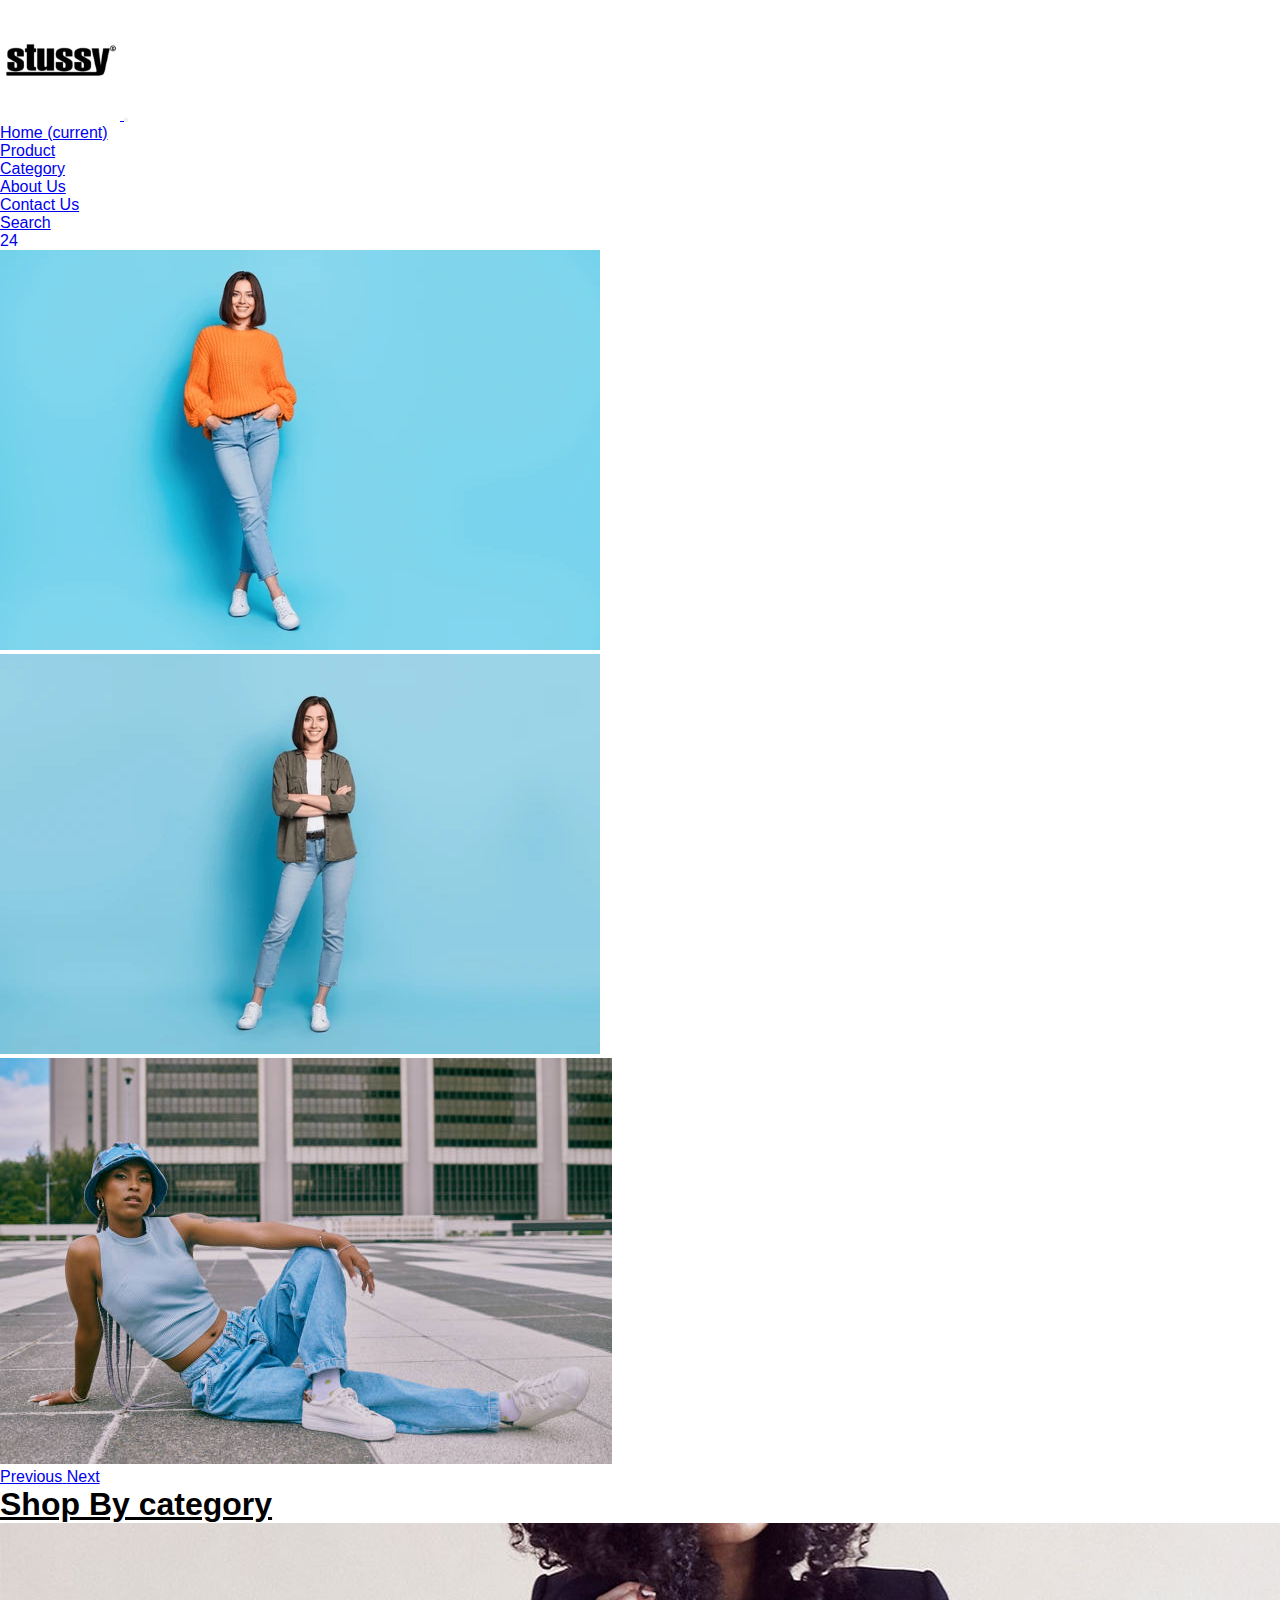
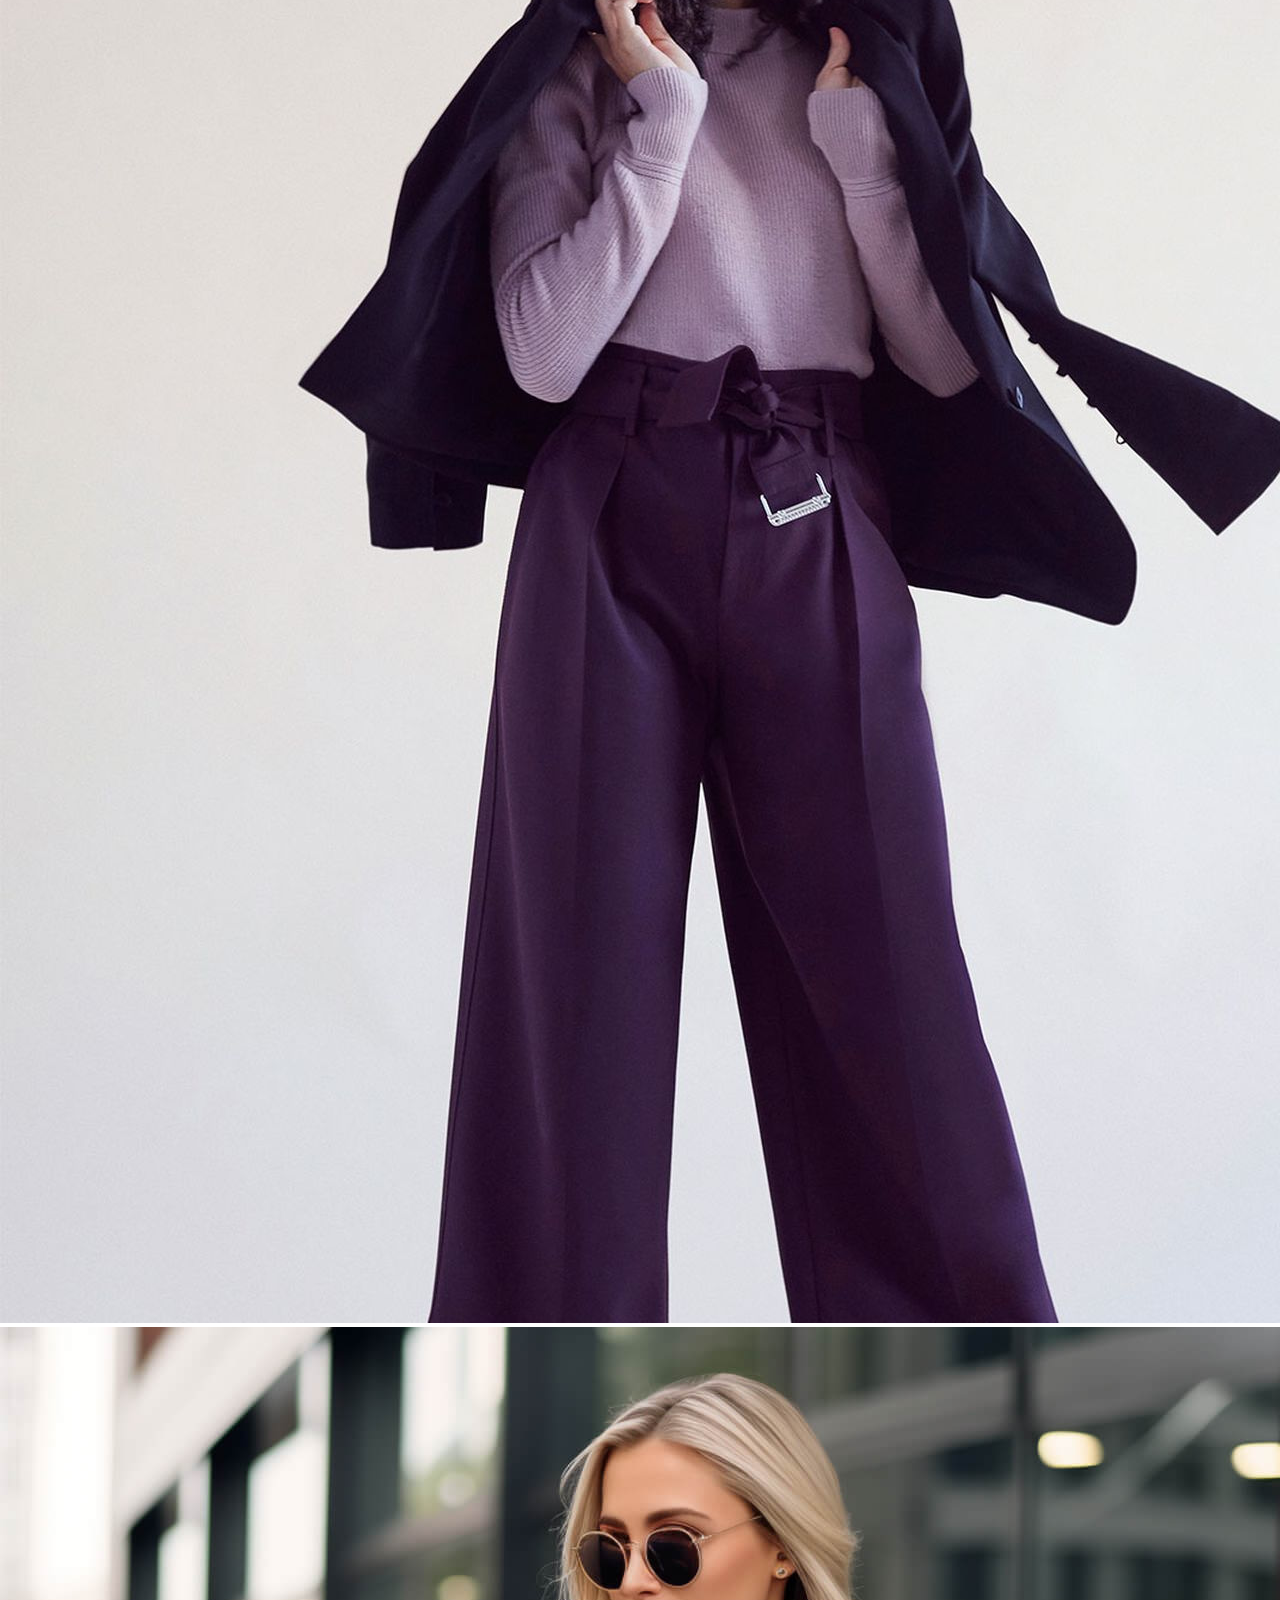
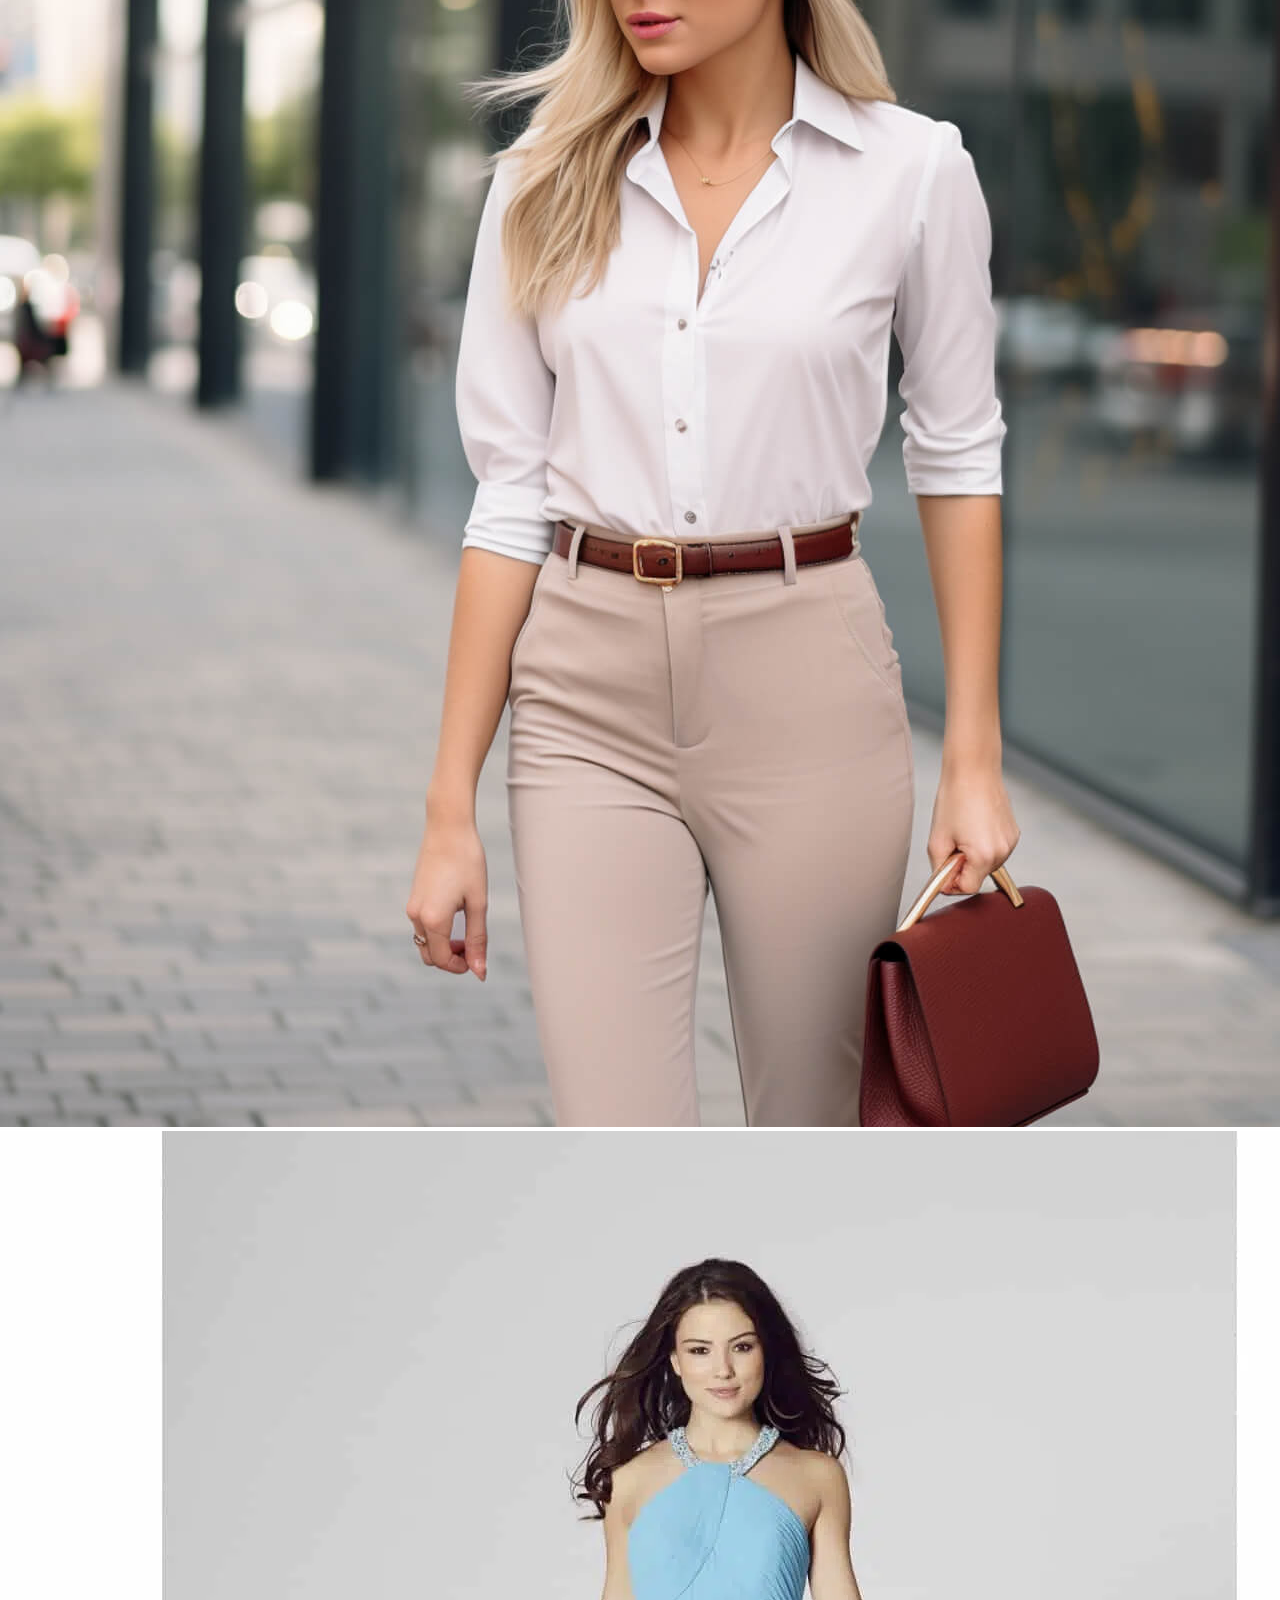
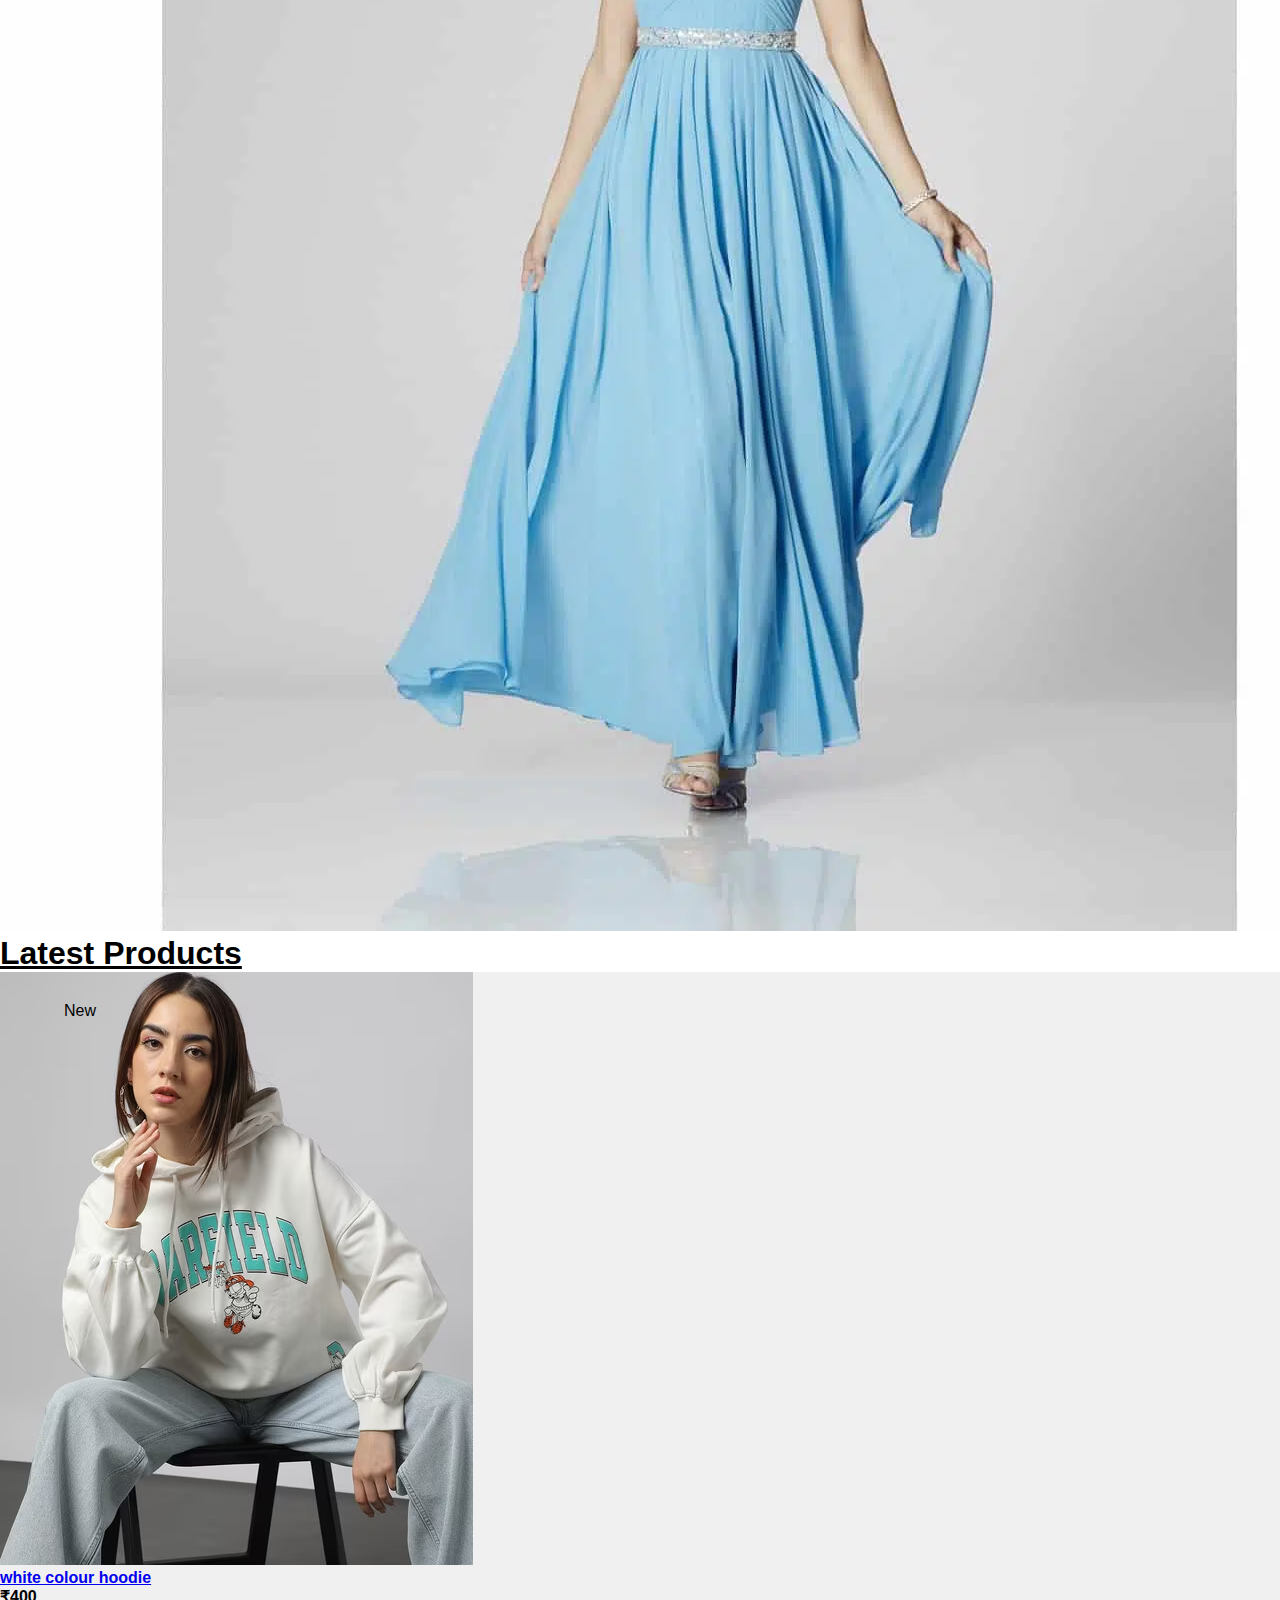
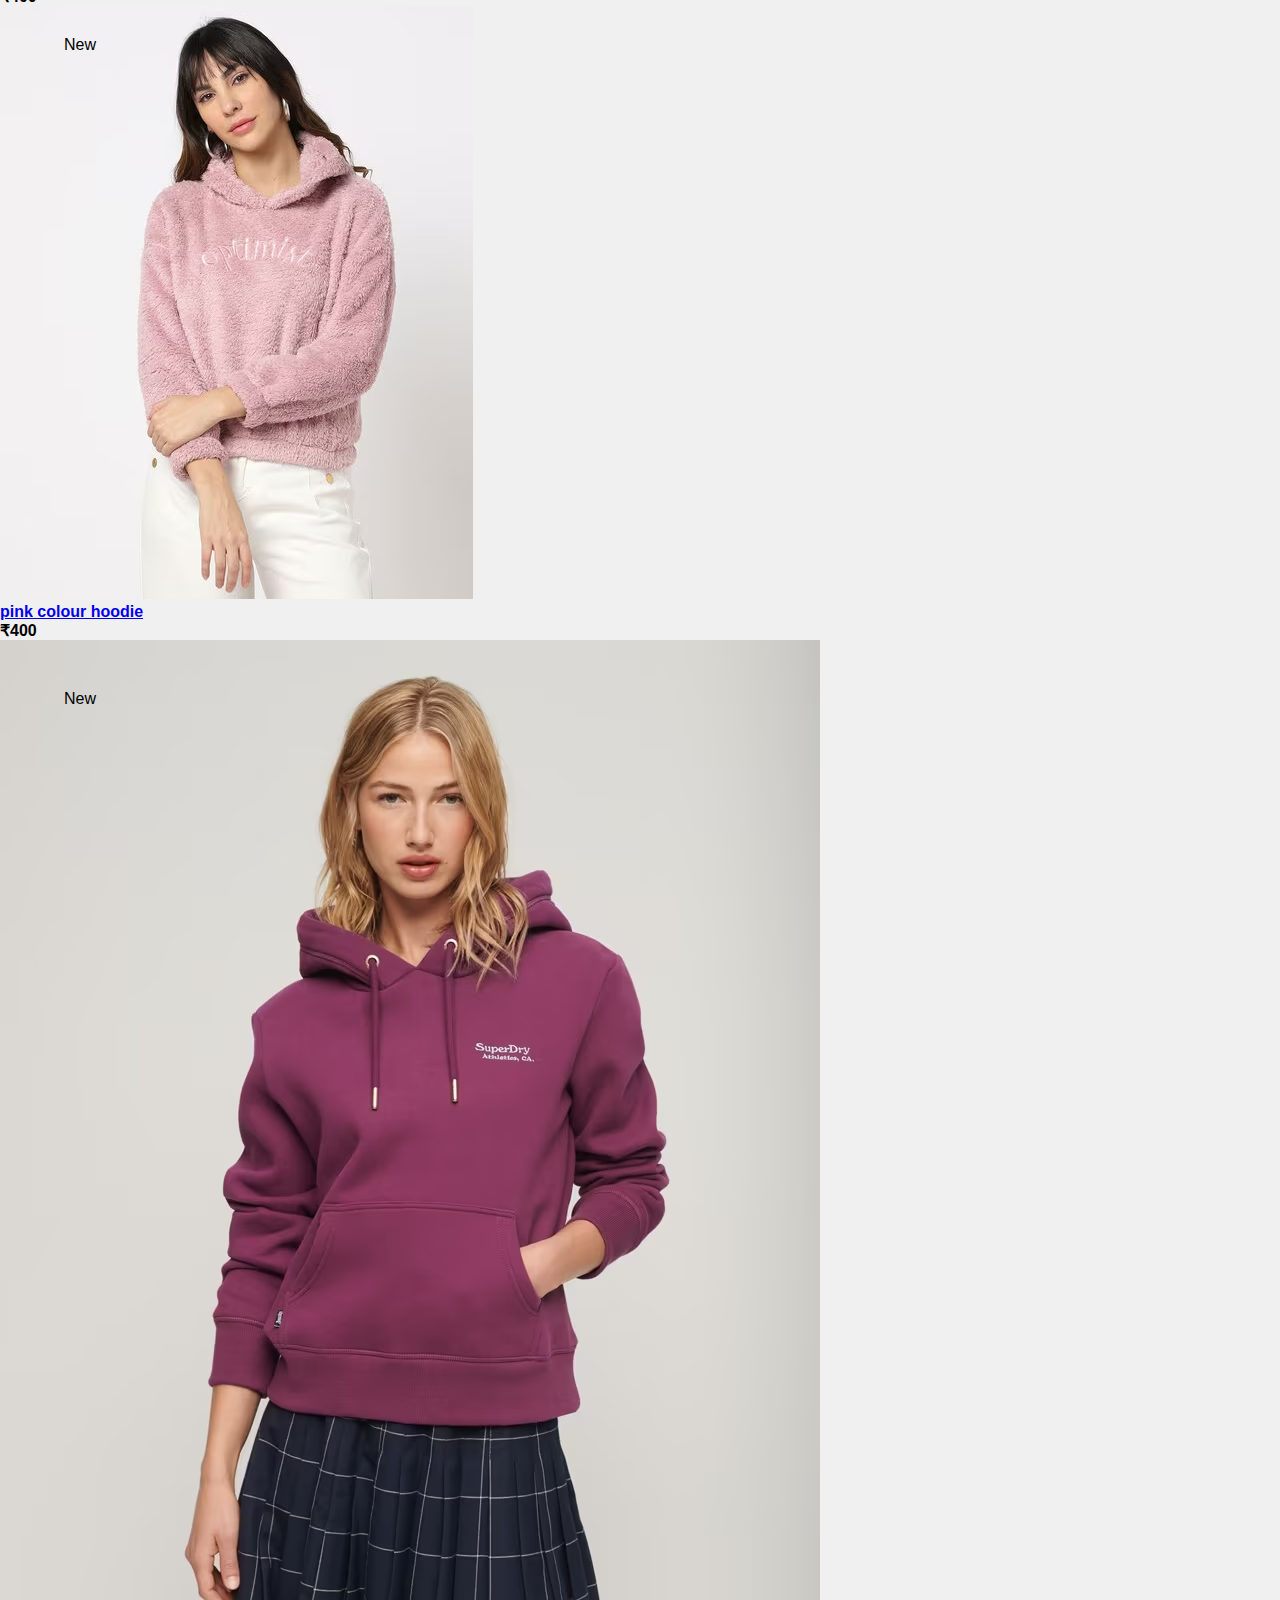
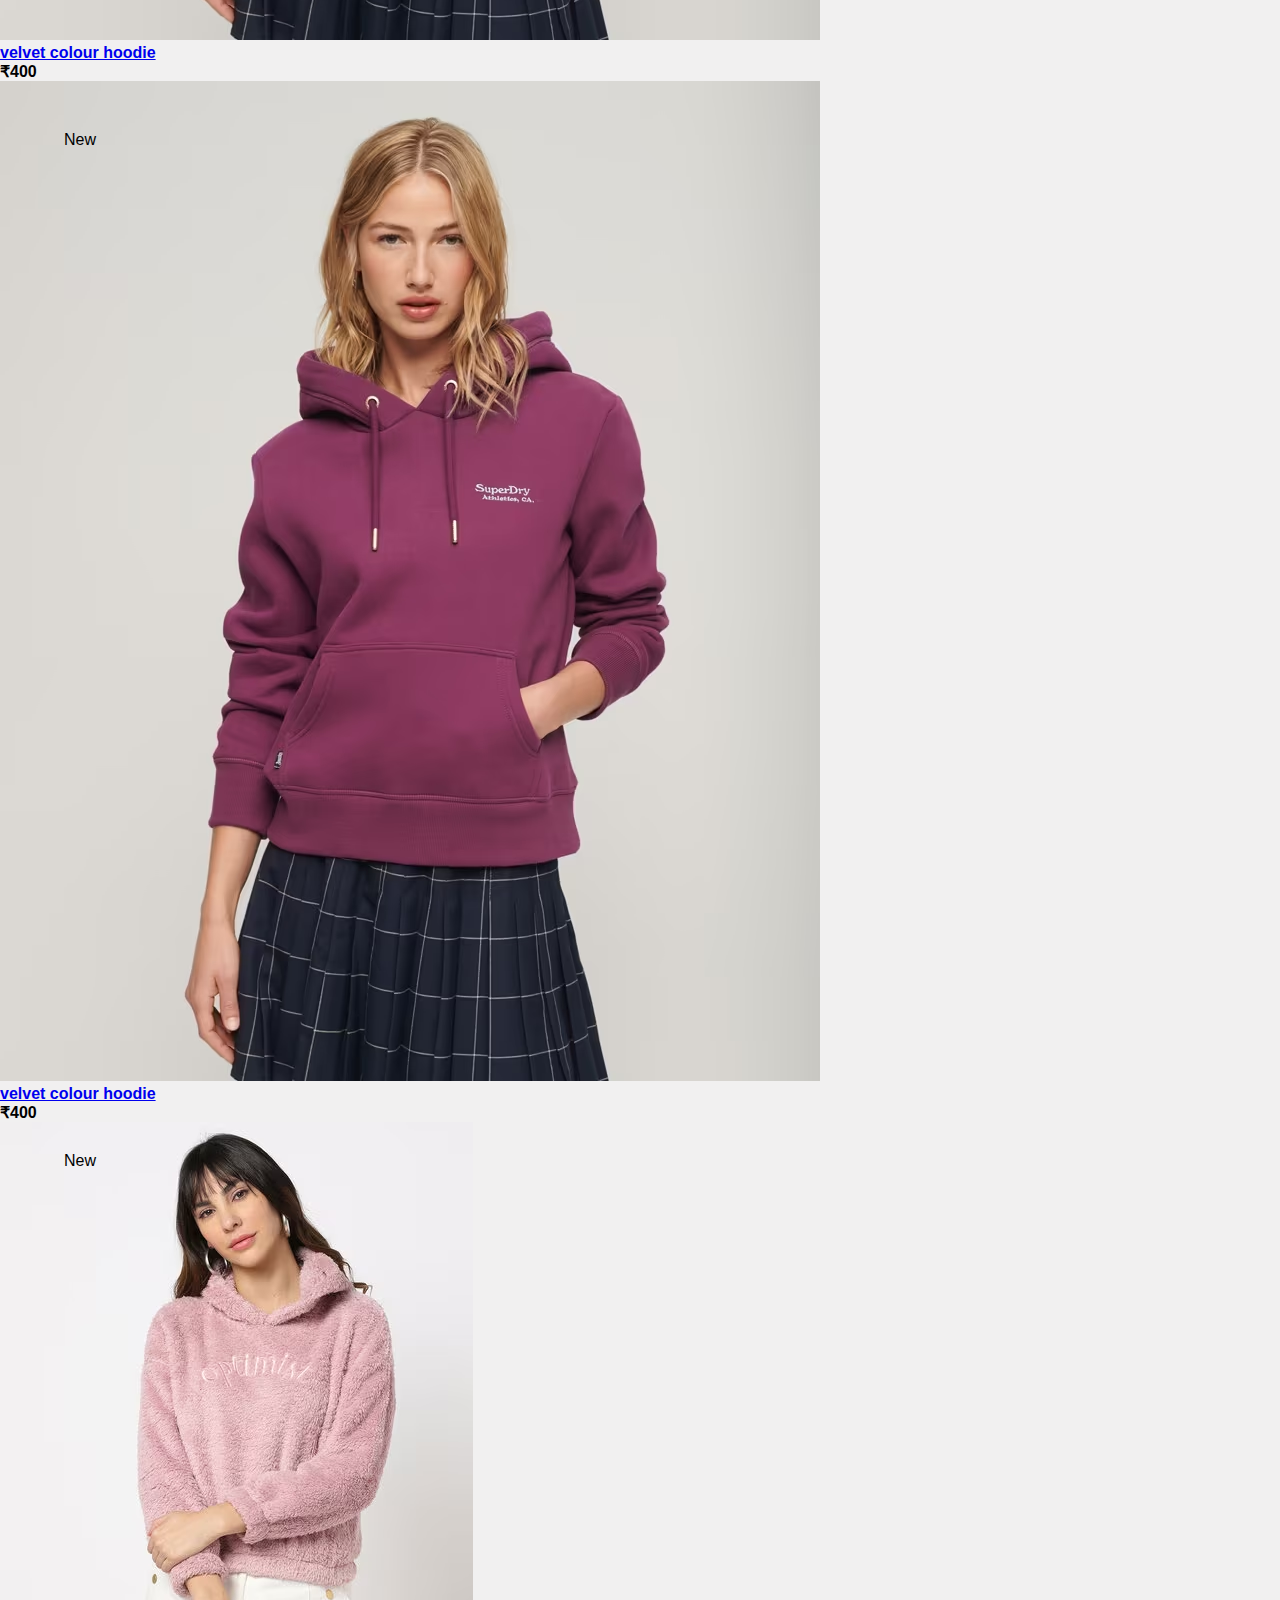
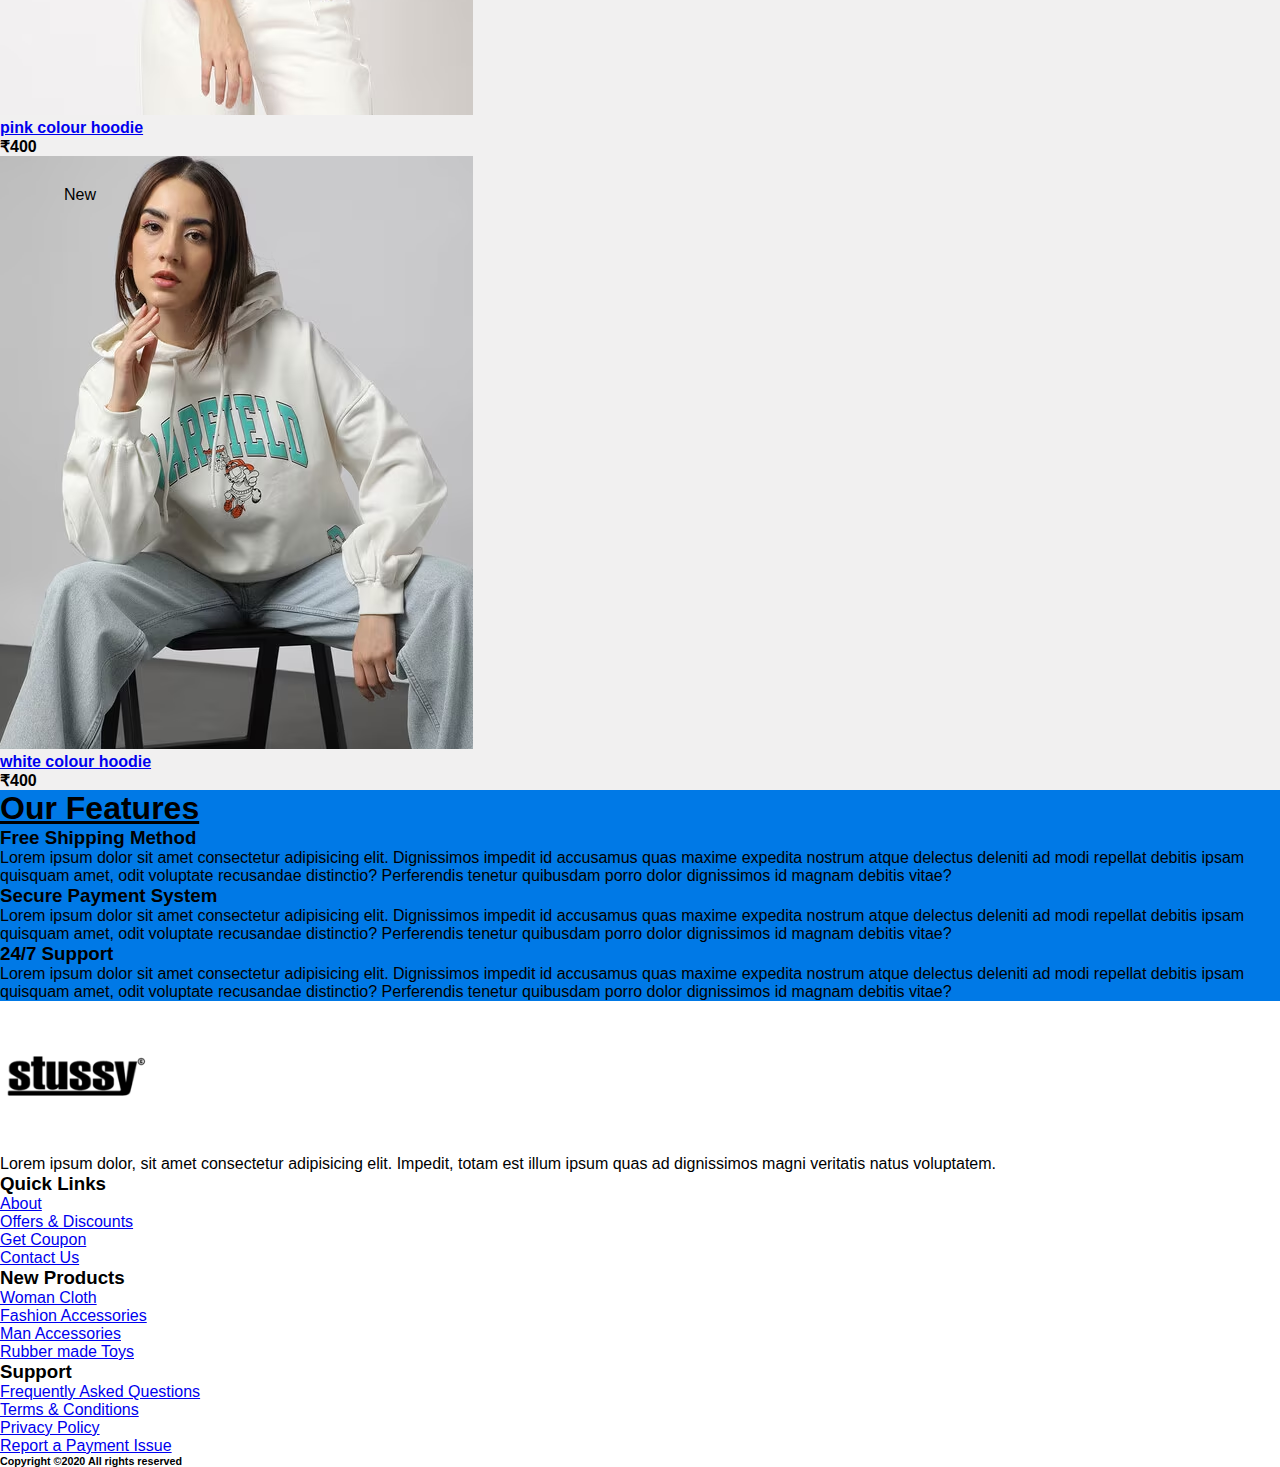
<file: E-commerce website/index.html>
<!doctype html>
<html lang="en">
  <head>
    <!-- Required meta tags -->
    <meta charset="utf-8">
    <meta name="viewport" content="width=device-width, initial-scale=1, shrink-to-fit=no">

    <!-- style.css For Custom Styling -->
    <link rel="stylesheet" href="assets/css/style.css">

    <!-- Bootstrap CSS -->
    <link rel="stylesheet" href="https://cdn.jsdelivr.net/npm/bootstrap@4.5.3/dist/css/bootstrap.min.css" integrity="sha384-TX8t27EcRE3e/ihU7zmQxVncDAy5uIKz4rEkgIXeMed4M0jlfIDPvg6uqKI2xXr2" crossorigin="anonymous">

    <!-- fontawesome cdn For Icons -->
    <link rel="stylesheet" href="https://cdnjs.cloudflare.com/ajax/libs/font-awesome/5.10.0/css/all.min.css"
    integrity="sha512-PgQMlq+nqFLV4ylk1gwUOgm6CtIIXkKwaIHp/PAIWHzig/lKZSEGKEysh0TCVbHJXCLN7WetD8TFecIky75ZfQ=="
    crossorigin="anonymous" />
    <title>E-commerce</title>
  </head>

  <body id="top">
    <!-- ==============header menu section starts here============== -->
    <section class="header_menu" id="header_menu">
      <div class="container-fluid px-0 shadow">
        <nav class="navbar navbar-expand-lg navbar-light bg-light py-3 ">
          <a class="navbar-brand pl-5 pl-small-0" href="index.html">
            <img src="assets/images/stussy-logo-black-and-white-1.png" class="img-fluid" width="120px" alt="logo">
          </a>
          <button class="navbar-toggler" type="button" data-toggle="collapse" data-target="#navbarSupportedContent" aria-controls="navbarSupportedContent" aria-expanded="false" aria-label="Toggle navigation">
            <span class="navbar-toggler-icon"></span>
          </button>

          <div class="collapse navbar-collapse" id="navbarSupportedContent">
            <ul class="navbar-nav mx-auto">
              <li class="nav-item active">
                <a class="nav-link" href="index.html">Home <span class="sr-only">(current)</span></a>
              </li>
              <li class="nav-item">
                <a class="nav-link" href="product.html">Product</a>
              </li>
              <li class="nav-item">
                <a class="nav-link" href="category.html">Category</a>
              </li>
              <li class="nav-item">
                <a class="nav-link" href="about.html">About Us</a>
              </li>
              <li class="nav-item">
                <a class="nav-link" href="contact.html">Contact Us</a>
              </li>
              <!-- <li class="nav-item dropdown">
                <a class="nav-link dropdown-toggle" href="#" id="navbarDropdown" role="button" data-toggle="dropdown" aria-haspopup="true" aria-expanded="false">
                  Dropdown
                </a>
                <div class="dropdown-menu" aria-labelledby="navbarDropdown">
                  <a class="dropdown-item" href="#">Action</a>
                  <a class="dropdown-item" href="#">Another action</a>
                  <div class="dropdown-divider"></div>
                  <a class="dropdown-item" href="#">Something else here</a>
                </div>
              </li> -->
            </ul>
            <div class="search mr-3">
              <a href="search.html" class="btn btn-sm btn-outline-primary">
              Search
              </a>
            </div>
            <div class="cart">
              <a href="cart.html">
                <i class="fas fa-shopping-cart fa-2x"></i>
                <span class="badge badge-pill badge-primary">24</span>
              </a>
            </div>
          </div>
        </nav>
      </div>
    </section>
    <!-- ==============header menu section ends here============== -->

    <!-- ============== carousel section starts here============== -->
    <section class="header_carousel" id="header_carousel">
      <div id="carouselExampleControls" class="carousel slide" data-ride="carousel">
        <div class="carousel-inner">
          <div class="carousel-item active">
            <img class="d-block w-100" src="assets\images\slide1.webp" alt="First slide">
          </div>
          <div class="carousel-item">
            <img class="d-block w-100" src="assets\images\slide2.webp" alt="Second slide">
          </div>
          <div class="carousel-item">
            <img class="d-block w-100" src="assets\images\slide3.jpg" alt="Third slide">
          </div>
        </div>
        <a class="carousel-control-prev" href="#carouselExampleControls" role="button" data-slide="prev">
          <span class="carousel-control-prev-icon" aria-hidden="true"></span>
          <span class="sr-only">Previous</span>
        </a>
        <a class="carousel-control-next" href="#carouselExampleControls" role="button" data-slide="next">
          <span class="carousel-control-next-icon" aria-hidden="true"></span>
          <span class="sr-only">Next</span>
        </a>
      </div>
    </section>
    <!-- ============== carousel section starts here============== -->

    <!-- ==============shop by category starts here============== -->
    <section class="shop_by_category py-5 my-5" id="shop_by_category">
      <div class="container-fluid">
        <div class="section_title text-center mb-5">
          <h1 class="text-capitalize">Shop By category</h1>
        </div>
        <div class="row">
          <div class="col-md-4 col-12">
            <div class="card bg-dark text-white">
              <a href="category.html">
                <img class="card-img img img-fluid" src="assets\images\category1.jpg" alt="Card image">
              </a>
            </div>
            </div>
            <div class="col-md-4 col-12 mt-small-5 mb-small-5">
            <div class="card bg-dark text-white">
            <a href="category.html">
              <img class="card-img img img-fluid" src="assets\images\category2.jpg" alt="Card image">
            </a>
          </div>
          </div>
          <div class="col-md-4 col-12">
          <div class="card bg-dark text-white">
          <a href="category.html">
            <img class="card-img img img-fluid" src="assets\images\category3.webp" alt="Card image">
          </a>
         </div>
        </div>
       </div>
      </div>
     </section>
        <!-- ==============shop by category ends here============== -->

        <!-- ==============products starts here============== -->
         <section class="products py-5 my-5 bg-light" id="products">
          <div class="container ">
           <div class="section_title text-center mb-5">
            <h1 class="text-capitalize">Latest Products</h1>
           </div>
           <div class="row mb-5">
            <div class="col-md-4 col-12">
             <div class="single_product shadow text-center p-1">
              <div class="product_img">
                <a href="product_detail.html"><img src="assets\images\product1.avif" class="img img-fluid" alt=""></a>
                <div class="new_product">
                  <span class="badge py-2 px-3 badge-pill badge-danger">New</span>
                </div>
              </div>
              <div class="product-caption my-3">
                <div class="product-ratting">
                <i class="fas fa-star"></i>
                <i class="fas fa-star"></i>
                <i class="fas fa-star"></i>
                <i class="far fa-star low-star"></i>
                <i class="far fa-star low-star"></i>
              </div>
              <h4><a href="product_detail.html">white colour hoodie</a></h4>
              <div class="price">
              <b><span class="mr-1">₹</span><span>400</span></b>
            </div>
           </div>
          </div>
         </div>
         <div class="col-md-4 col-12">
          <div class="single_product shadow text-center p-1 mt-small-5 mb-small-5">
           <div class="product_img">
            <a href="product_detail.html"><img src="assets\images\product2.avif" class="img img-fluid" alt=""></a>
            <div class="new_product">
              <span class="badge py-2 px-3 badge-pill badge-danger">New</span>
              </div>
             </div>
             <div class="product-caption my-3">
              <div class="product-ratting">
               <i class="far fa-star"></i>
               <i class="far fa-star"></i>
               <i class="far fa-star"></i>
               <i class="far fa-star low-star"></i>
               <i class="far fa-star low-star"></i>
              </div>
              <h4><a href="product_detail.html">pink colour hoodie</a></h4>
              <div class="price">
                <b><span class="mr-1">₹</span><span>400</span></b>
               </div>
              </div>
             </div>
            </div>
            <div class="col-md-4 col-12">
             <div class="single_product shadow text-center p-1">
              <div class="product_img">
                <a href="product_detail.html"><img src="assets\images\product3.avif" class="img img-fluid" alt=""></a>
                <div class="new_product">
                  <span class="badge py-2 px-3 badge-pill badge-danger">New</span>
                 </div>
                </div>
                <div class="product-caption my-3">
                  <div class="product-ratting">
                   <i class="far fa-star"></i>
                   <i class="far fa-star"></i>
                   <i class="far fa-star"></i>
                   <i class="far fa-star low-star"></i>
                   <i class="far fa-star low-star"></i>
                </div>
                  <h4><a href="product_detail.html">velvet colour hoodie</a></h4>
                  <div class="price">
                   <b><span class="mr-1">₹</span><span>400</span></b>
                  </div>
                 </div>
                </div>
               </div>
              </div>
              <div class="row">
               <div class="col-md-4 col-12">
                <div class="single_product shadow text-center p-1">
                  <div class="product_img">
                    <a href="product_detail.html"><img src="assets\images\product3.avif" class="img img-fluid" alt=""></a>
                    <div class="new_product">
                      <span class="badge py-2 px-3 badge-pill badge-danger">New</span>
                      </div>
                     </div>
                     <div class="product-caption my-3">
                      <div class="product-ratting">
                       <i class="far fa-star"></i>
                       <i class="far fa-star"></i>
                       <i class="far fa-star"></i>
                       <i class="far fa-star low-star"></i>
                       <i class="far fa-star low-star"></i>
                      </div>
                      <h4><a href="product_detail.html">velvet colour hoodie</a></h4>
                      <div class="price">
                       <b><span class="mr-1">₹</span><span>400</span></b>
                      </div>
                     </div>
                    </div>
                   </div>
                   <div class="col-md-4 col-12">
                    <div class="single_product shadow text-center p-1 mt-small-5 mb-small-5">
                      <div class="product_img">
                        <a href="product_detail.html"><img src="assets\images\product2.avif" class="img img-fluid" alt=""></a>
                        <div class="new_product">
                         <span class="badge py-2 px-3 badge-pill badge-danger">New</span>
                        </div>
                       </div>
                       <div class="product-caption my-3">
                        <div class="product-ratting">
                         <i class="far fa-star"></i>
                         <i class="far fa-star"></i>
                         <i class="far fa-star"></i>
                         <i class="far fa-star low-star"></i>
                         <i class="far fa-star low-star"></i>
                        </div>
                        <h4><a href="product_detail.html">pink colour hoodie</a></h4>
                        <div class="price">
                         <b><span class="mr-1">₹</span><span>400</span></b>
                        </div>
                       </div>
                      </div>
                     </div>
                     <div class="col-md-4 col-12">
                      <div class="single_product shadow text-center p-1">
                        <div class="product_img">
                          <a href="product_detail.html"><img src="assets\images\product1.avif" class="img img-fluid" alt=""></a>
                          <div class="new_product">
                            <span class="badge py-2 px-3 badge-pill badge-danger">New</span>
                            </div>
                           </div>
                           <div class="product-caption my-3">
                            <div class="product-ratting">
                             <i class="far fa-star"></i>
                             <i class="far fa-star"></i>
                             <i class="far fa-star"></i>
                             <i class="far fa-star low-star"></i>
                             <i class="far fa-star low-star"></i>
                            </div>
                            <h4><a href="product_detail.html">white colour hoodie</a></h4>
                            <div class="price">
                             <b><span class="mr-1">₹</span><span>400</span></b>
                            </div>
                           </div>
                          </div>
                         </div>
                        </div>
                       </div>
                      </section>
                      <!-- ==============products ends here============== -->

                      <!-- ==============feature starts here============== -->
                      <section class="feature py-5 mt-5" id="feature">
                       <div class="container">
                        <div class="section_title text-center mb-5">
                         <h1 class="text-capitalize">Our Features</h1>
                        </div>
                        <div class="row text-white">
                         <div class="col-md-4 col-12 shadow p-3">
                          <div class="text-center">
                           <div class="mb-4">
                            <i class="fas fa-shipping-fast fa-3x mb-3 pt-2"></i>
                            <div>
                             <h3>Free Shipping Method</h3>
                            </div>
                           </div>
                           <div>
                            Lorem ipsum dolor sit amet consectetur adipisicing elit. Dignissimos impedit id
                  accusamus quas maxime
                            expedita nostrum atque delectus deleniti ad modi repellat debitis ipsam
                  quisquam amet, odit voluptate
                            recusandae distinctio? Perferendis tenetur quibusdam porro dolor dignissimos
                  id magnam debitis vitae?
                           </div>
                          </div>
                         </div>
                         <div class="col-md-4 col-12 shadow p-3 mt-small-5 mb-small-5">
                          <div class="text-center">
                           <div class="mb-4">
                            <i class="fas fa-lock fa-3x mb-3 pt-2"></i>
                            <div>
                             <h3>Secure Payment System</h3>
                            </div>
                           </div>
                           <div>
                            Lorem ipsum dolor sit amet consectetur adipisicing elit. Dignissimos impedit id
                  accusamus quas maxime
                            expedita nostrum atque delectus deleniti ad modi repellat debitis ipsam
                  quisquam amet, odit voluptate
                            recusandae distinctio? Perferendis tenetur quibusdam porro dolor dignissimos
                  id magnam debitis vitae?
                           </div>
                          </div>
                         </div>
                         <div class="col-md-4 col-12 shadow p-3">
                          <div class="text-center">
                           <div class="mb-4">
                            <i class="fas fa-headphones fa-3x mb-3 pt-2"></i>
                            <div>
                             <h3>24/7 Support</h3>
                            </div>
                           </div>
                           <div>
                            Lorem ipsum dolor sit amet consectetur adipisicing elit. Dignissimos impedit id
                  accusamus quas maxime
                            expedita nostrum atque delectus deleniti ad modi repellat debitis ipsam
                  quisquam amet, odit voluptate
                            recusandae distinctio? Perferendis tenetur quibusdam porro dolor dignissimos
                  id magnam debitis vitae?
                           </div>
                          </div>
                         </div>
                        </div>
                       </div>
                      </section>
                      <!-- ==============feature ends here============== -->

                      <!-- ==============footer starts here============== -->
                      <section class="footer_section pt-5 pb-2" id="footer_section">
                       <footer>
                        <div class="container-fluid">
                         <div class="row">
                          <div class="col-md-3 col-6 pl-5 pl-small-15">
                           <div class="footer_title">
                            <a href="index.html"><img src="assets\images\stussy-logo-black-and-white-1.png" width="150px" class="img img-fluid" alt="logo"></a>
                           </div>
                           <div>
                            Lorem ipsum dolor, sit amet consectetur adipisicing elit. Impedit, totam est
                      illum ipsum quas ad
                            dignissimos magni veritatis natus voluptatem.
                          </div>
                        </div>
                        <div class="col-md-3 col-6">
                          <div class="footer_title pt-3 mb-3">
                           <h3>Quick Links</h3>
                          </div>
                          <div class="footer_links">
                            <ul>
                              <li><a href="about.html">About</a></li>
                              <li><a href="javascript:;">Offers & Discounts</a></li>
                              <li><a href="javascript:;">Get Coupon</a></li>
                              <li><a href="contact.html">Contact Us</a></li>
                              </ul>
                            </div>
                          </div>
                          <div class="col-md-3 col-6">
                            <div class="footer_title pt-3 mb-3">
                             <h3>New Products</h3>
                            </div>
                            <div class="footer_links">
                              <ul>
                                <li><a href="javascript:;">Woman Cloth</a></li>
                                <li><a href="javascript:;">Fashion Accessories</a></li>
                                <li><a href="javascript:;">Man Accessories</a></li>
                                <li><a href="javascript:;">Rubber made Toys</a></li>
                              </ul>
                             </div>
                            </div>
                            <div class="col-md-3 col-6">
                              <div class="footer_title pt-3 mb-3">
                               <h3>Support</h3>
                              </div>
                              <div class="footer_links">
                                <ul>
                                  <li><a href="javascript:;">Frequently Asked Questions</a></li>
                                  <li><a href="javascript:;">Terms & Conditions</a></li>
                                  <li><a href="javascript:;">Privacy Policy</a></li>
                                  <li><a href="javascript:;">Report a Payment Issue</a></li>
                                </ul>
                               </div>
                              </div>
                             </div>
                            </div>
                            <div class="border-top">
                              <h6 class="text-center mt-3">Copyright ©2020 All rights reserved
                              </h6>
                             </div>
                            </footer>
                           </section>
                           <div class="backtop">
                            <a id="button" href="#top" class="btn btn-lg btn-outline-danger" role="button">
                             <i class="fas fa-chevron-up text-dark"></i>
                            </a>
                           </div>
                           <!-- ==============footer ends here============== -->
                                  


    <!-- Optional JavaScript; choose one of the two! -->

    <!-- Option 1: jQuery and Bootstrap Bundle (includes Popper)
    <script src="https://code.jquery.com/jquery-3.5.1.slim.min.js" integrity="sha384-DfXdz2htPH0lsSSs5nCTpuj/zy4C+OGpamoFVy38MVBnE+IbbVYUew+OrCXaRkfj" crossorigin="anonymous"></script>
    <script src="https://cdn.jsdelivr.net/npm/bootstrap@4.5.3/dist/js/bootstrap.bundle.min.js" integrity="sha384-ho+j7jyWK8fNQe+A12Hb8AhRq26LrZ/JpcUGGOn+Y7RsweNrtN/tE3MoK7ZeZDyx" crossorigin="anonymous"></script>
    -->

    <!-- Option 2: jQuery, Popper.js, and Bootstrap JS -->
    <script src="https://code.jquery.com/jquery-3.5.1.slim.min.js" integrity="sha384-DfXdz2htPH0lsSSs5nCTpuj/zy4C+OGpamoFVy38MVBnE+IbbVYUew+OrCXaRkfj" crossorigin="anonymous"></script>
    <script src="https://cdn.jsdelivr.net/npm/popper.js@1.16.1/dist/umd/popper.min.js" integrity="sha384-9/reFTGAW83EW2RDu2S0VKaIzap3H66lZH81PoYlFhbGU+6BZp6G7niu735Sk7lN" crossorigin="anonymous"></script>
    <script src="https://cdn.jsdelivr.net/npm/bootstrap@4.5.3/dist/js/bootstrap.min.js" integrity="sha384-w1Q4orYjBQndcko6MimVbzY0tgp4pWB4lZ7lr30WKz0vr/aWKhXdBNmNb5D92v7s" crossorigin="anonymous"></script>
    
  </body>
</html>
</file>
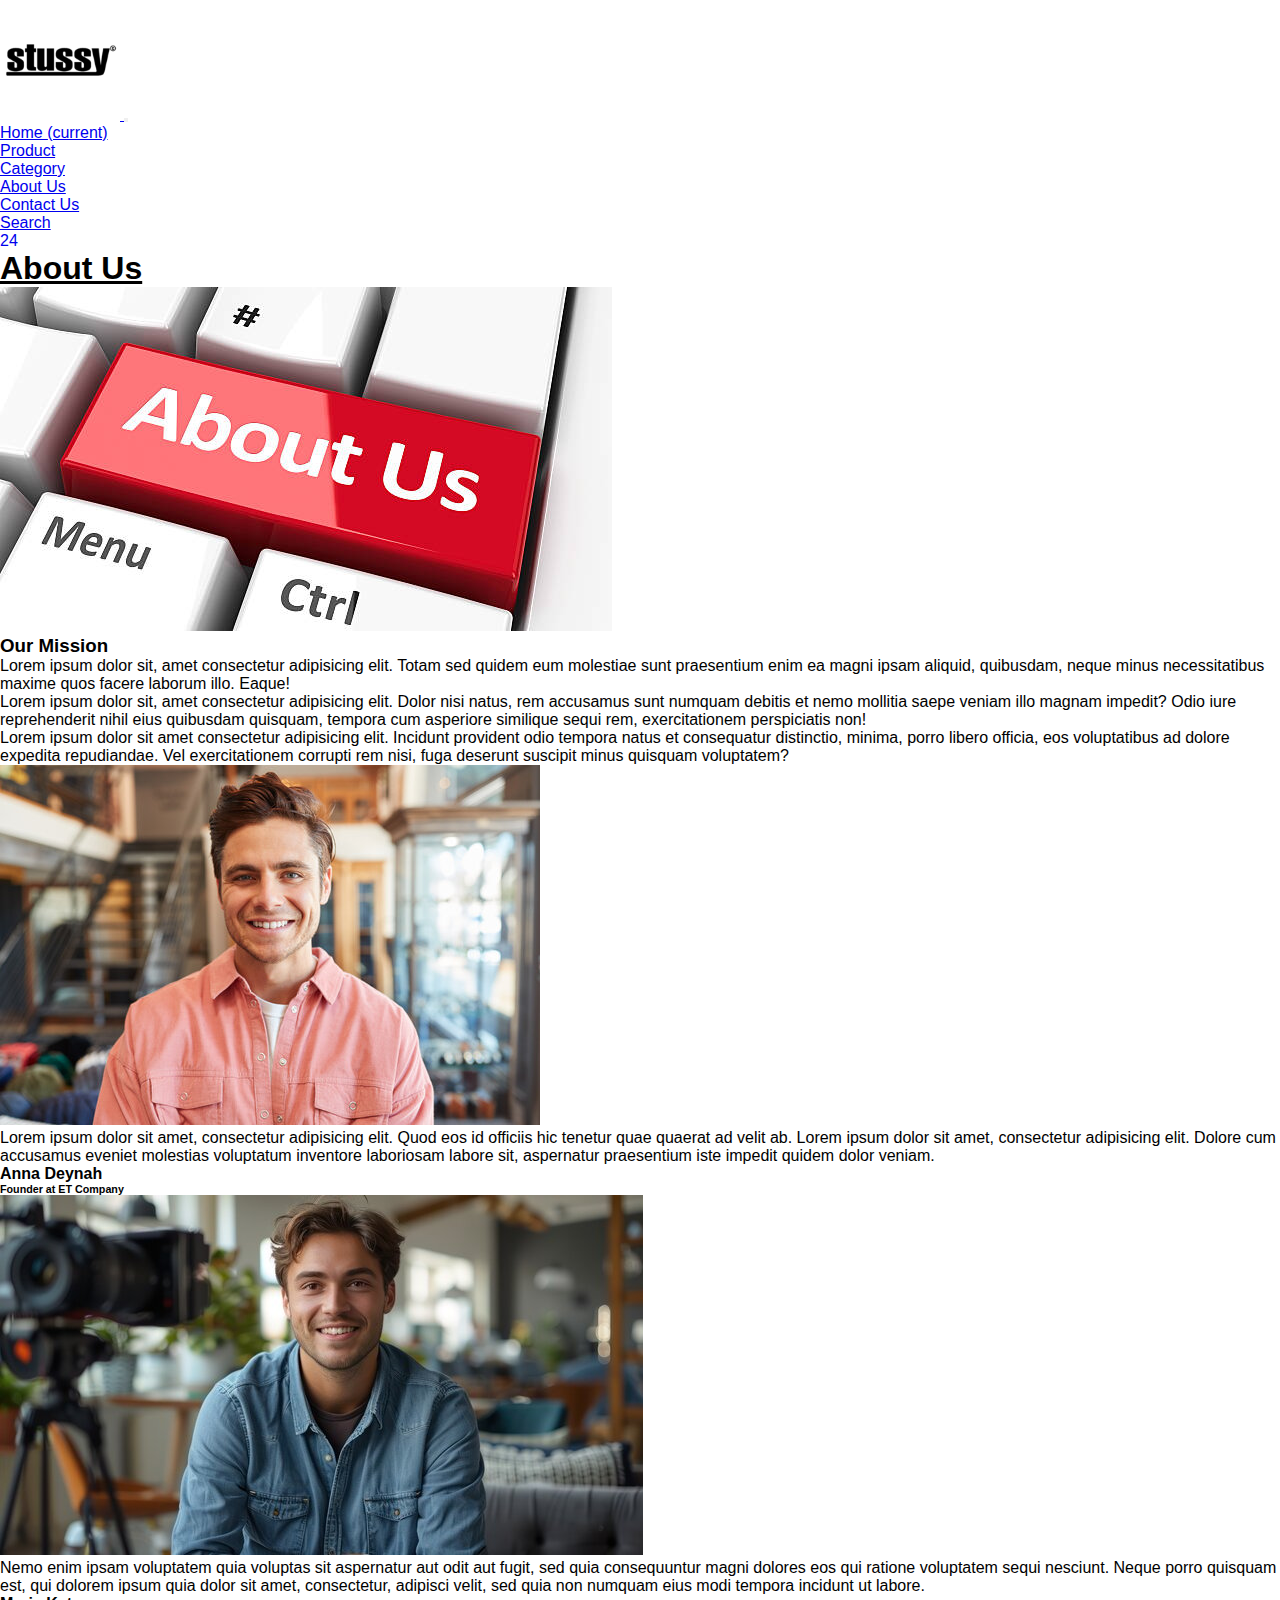
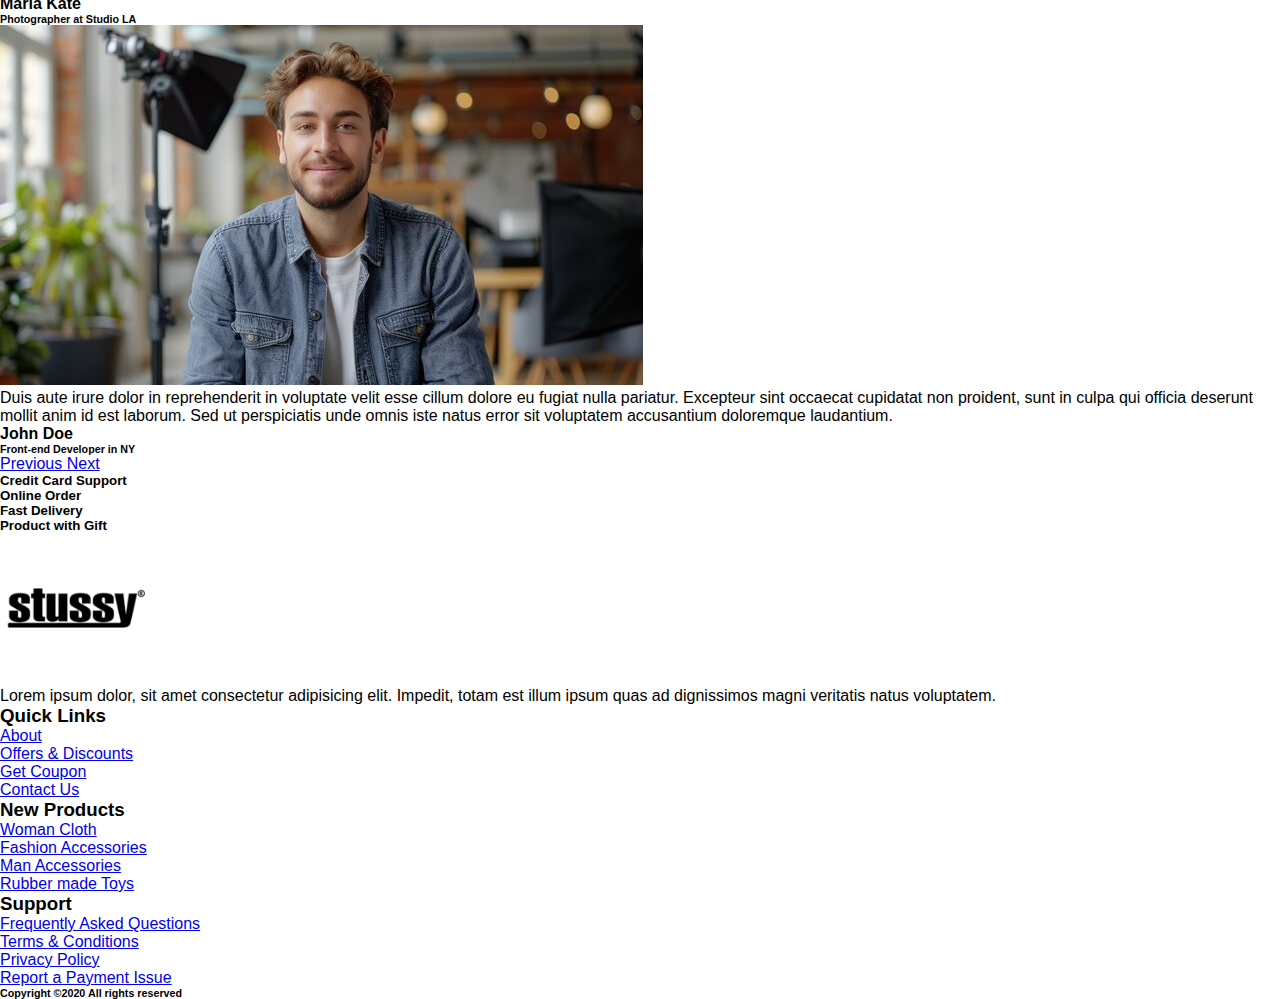
<file: E-commerce website/about.html>
<!doctype html>
<html lang="en">
  <head>
    <!-- Required meta tags -->
    <meta charset="utf-8">
    <meta name="viewport" content="width=device-width, initial-scale=1, shrink-to-fit=no">

    <!-- style.css For Custom Styling -->
    <link rel="stylesheet" href="assets/css/style.css">

    <!-- Bootstrap CSS -->
    <link rel="stylesheet" href="https://cdn.jsdelivr.net/npm/bootstrap@4.5.3/dist/css/bootstrap.min.css" integrity="sha384-TX8t27EcRE3e/ihU7zmQxVncDAy5uIKz4rEkgIXeMed4M0jlfIDPvg6uqKI2xXr2" crossorigin="anonymous">

    <!-- fontawesome cdn For Icons -->
    <link rel="stylesheet" href="https://cdnjs.cloudflare.com/ajax/libs/font-awesome/5.10.0/css/all.min.css"
    integrity="sha512-PgQMlq+nqFLV4ylk1gwUOgm6CtIIXkKwaIHp/PAIWHzig/lKZSEGKEysh0TCVbHJXCLN7WetD8TFecIky75ZfQ=="
    crossorigin="anonymous" />
    <title>E-commerce</title>
  </head>

  <body id="top">
    <!-- ==============header menu section starts here============== -->
    <section class="header_menu" id="header_menu">
      <div class="container-fluid px-0 shadow">
        <nav class="navbar navbar-expand-lg navbar-light bg-light py-3 ">
          <a class="navbar-brand pl-5 pl-small-0" href="index.html">
            <img src="assets/images/stussy-logo-black-and-white-1.png" class="img-fluid" width="120px" alt="logo">
          </a>
          <button class="navbar-toggler" type="button" data-toggle="collapse" data-target="#navbarSupportedContent" aria-controls="navbarSupportedContent" aria-expanded="false" aria-label="Toggle navigation">
            <span class="navbar-toggler-icon"></span>
          </button>

          <div class="collapse navbar-collapse" id="navbarSupportedContent">
            <ul class="navbar-nav mx-auto">
              <li class="nav-item active">
                <a class="nav-link" href="index.html">Home <span class="sr-only">(current)</span></a>
              </li>
              <li class="nav-item">
                <a class="nav-link" href="product.html">Product</a>
              </li>
              <li class="nav-item">
                <a class="nav-link" href="category.html">Category</a>
              </li>
              <li class="nav-item active">
                <a class="nav-link" href="about.html">About Us</a>
              </li>
              <li class="nav-item">
                <a class="nav-link" href="contact.html">Contact Us</a>
              </li>
              <!-- <li class="nav-item dropdown">
                <a class="nav-link dropdown-toggle" href="#" id="navbarDropdown" role="button" data-toggle="dropdown" aria-haspopup="true" aria-expanded="false">
                  Dropdown
                </a>
                <div class="dropdown-menu" aria-labelledby="navbarDropdown">
                  <a class="dropdown-item" href="#">Action</a>
                  <a class="dropdown-item" href="#">Another action</a>
                  <div class="dropdown-divider"></div>
                  <a class="dropdown-item" href="#">Something else here</a>
                </div>
              </li> -->
            </ul>
            <div class="search mr-3">
              <a href="search.html" class="btn btn-sm btn-outline-primary">
              Search
              </a>
            </div>
            <div class="cart">
              <a href="cart.html">
                <i class="fas fa-shopping-cart fa-2x"></i>
                <span class="badge badge-pill badge-primary">24</span>
              </a>
            </div>
          </div>
        </nav>
      </div>
    </section>
    <!-- ==============header menu section ends here============== -->

    <!-- ==============about starts here============== -->
    <section class="about py-5 my-5" id="about">
      <div class="container ">
        <div class="section_title text-center mb-5">
          <h1 class="text-capitalize">About Us</h1>
        </div>
        <div class="row">
          <div class="col-md-6">
            <div class="row">
              <div class="col-md-12">
                <img src="assets\images\about.jpg" class="img img-fluid rounded shadow-lg" alt="about us image">
              </div>
            </div>
          </div>
          <div class="col-md-6">
            <div class="row">
              <div class="col-md-12">
                <div class="title">
                  <h3>Our Mission</h3>
                </div>
                <div class="about_text mt-sm-5">
                  <p>
                    Lorem ipsum dolor sit, amet consectetur adipisicing elit. Totam
sed quidem eum
                    molestiae sunt praesentium enim ea magni ipsam aliquid,
quibusdam, neque minus
                    necessitatibus maxime quos facere laborum illo. Eaque!
                  </p>
                  <p>
                    Lorem ipsum dolor sit, amet consectetur adipisicing elit. Dolor nisi
natus, rem
                    accusamus sunt numquam debitis et nemo mollitia saepe veniam
illo magnam impedit?
                    Odio iure reprehenderit nihil eius quibusdam quisquam, tempora
cum asperiore
                    similique sequi rem, exercitationem perspiciatis non!
                  </p>
                  <p>
                    Lorem ipsum dolor sit amet consectetur adipisicing elit. Incidunt
provident odio
                    tempora natus et consequatur distinctio, minima, porro libero
officia, eos
                    voluptatibus ad dolore expedita repudiandae. Vel exercitationem
corrupti rem nisi,
                    fuga deserunt suscipit minus quisquam voluptatem?
                  </p>
                </p>
              </div>
            </div>
          </div>
        </div>
      </div>
      <div class="row">
        <!-- ==============testimonial starts here============== -->
        <section class="text-center bg-info my-5 py-5 rounded">
          <div class="col-md-10 col-10 mx-auto">
            <!-- Carousel Wrapper -->
            <div id="carousel-example-1" class="carousel slide carousel-fade" data-ride="carousel" data-interval="false">
              <!--Slides-->
              <div class="carousel-inner">
                <!--First slide-->
                <div class="carousel-item active">
                  <div class="testimonial">
                    <!--Avatar-->
                    <div class="avatar mx-auto mb-4">
                      <img src="assets\images\testimonial1.jpg" class="rounded-circle img-fluid" alt="First sample avatar image">
                    </div>
                    <!--Content-->
                    <p>
                        <i class="fas fa-quote-left"></i> Lorem ipsum dolor sit amet,
                        consectetur
                        adipisicing
                        elit. Quod
                        eos
                        id officiis hic tenetur quae quaerat ad velit ab. Lorem ipsum
dolor sit
                        amet,
                        consectetur
                        adipisicing elit. Dolore cum accusamus eveniet molestias
voluptatum
                        inventore
                        laboriosam
                        labore
                        sit, aspernatur praesentium iste impedit quidem dolor
veniam.
                      </p>
                      <h4 class="font-weight-bold">Anna Deynah</h4>
                      <h6 class="font-weight-bold my-3">Founder at ET Company</h6>
                      <!--Review-->
                      <i class="fas fa-star blue-text"> </i>
                      <i class="fas fa-star blue-text"> </i>
                      <i class="fas fa-star blue-text"> </i>
                      <i class="fas fa-star blue-text"> </i>
                      <i class="fas fa-star-half-alt blue-text"> </i>
                    </div>
                  </div>
                  <!--First slide-->
                  <!--Second slide-->
                  <div class="carousel-item">
                    <div class="testimonial">
                      <!--Avatar-->
                      <div class="avatar mx-auto mb-4">
                        <img src="assets\images\testimonial2.jpg" class="rounded-circle img-fluid" alt="Second sample avatar image">
                      </div>
                      <!--Content-->
                      <p>
                        <i class="fas fa-quote-left"></i> Nemo enim ipsam
voluptatem quia
                        voluptas sit
                        aspernatur aut
                        odit
                        aut fugit, sed quia consequuntur magni dolores eos qui
ratione
                        voluptatem sequi
                        nesciunt. Neque
                        porro quisquam est, qui dolorem ipsum quia dolor sit amet,
consectetur,
                        adipisci
                        velit,
                        sed quia
                        non numquam eius modi tempora incidunt ut labore. </p>
                      <h4 class="font-weight-bold">Maria Kate</h4>
                      <h6 class="font-weight-bold my-3">Photographer at Studio LA</h6>
                      <!--Review-->
                      <i class="fas fa-star blue-text"> </i>
                      <i class="fas fa-star blue-text"> </i>
                      <i class="fas fa-star blue-text"> </i>
                      <i class="fas fa-star blue-text"> </i>
                      <i class="fas fa-star blue-text"> </i>
                    </div>
                  </div>
                  <!--Second slide-->
                  <!--Third slide-->
                  <div class="carousel-item">
                    <div class="testimonial">
                      <!--Avatar-->
                      <div class="avatar mx-auto mb-4">
                        <img src="assets\images\testimonial3.jpg" class="rounded-circle img-fluid" alt="Third sample avatar image">
                      </div>
                      <!--Content-->
                      <p>
                        <i class="fas fa-quote-left"></i> Duis aute irure dolor in
reprehenderit
                      in
                      voluptate
                      velit esse
                      cillum dolore eu fugiat nulla pariatur. Excepteur sint occaecat
                      cupidatat non
                      proident,
                      sunt in
                      culpa qui officia deserunt mollit anim id est laborum. Sed ut
                      perspiciatis unde
                      omnis
                      iste natus
                      error sit voluptatem accusantium doloremque
laudantium.</p>
                      <h4 class="font-weight-bold">John Doe</h4>
                      <h6 class="font-weight-bold my-3">Front-end Developer in NY</h6>
                      <!--Review-->
                      <i class="fas fa-star blue-text"> </i>
                      <i class="fas fa-star blue-text"> </i>
                      <i class="fas fa-star blue-text"> </i>
                      <i class="fas fa-star blue-text"> </i>
                      <i class="far fa-star blue-text"> </i>
                    </div>
                  </div>
                  <!--Third slide-->
                </div>
                <!--Slides-->
                <!--Controls-->
                <a class="carousel-control-prev left carousel-control" href="#carousel-example-1" role="button" data-slide="prev">
                  <span class="carousel-control-prev-icon" aria-hidden="true"></span>
                  <span class="sr-only">Previous</span>
                </a>
                <a class="carousel-control-next right carousel-control" href="#carousel-example-1" role="button" data-slide="next">
                  <span class="carousel-control-next-icon" aria-hidden="true"></span>
                  <span class="sr-only">Next</span>
                </a>
                <!--Controls-->
              </div>
              <!-- Carousel Wrapper -->
            </div>
          </section>
          <!-- ==============testimonial ends here============== -->
          </div>
          <div class="row mt-5">
            <div class="col-md-3 col-6">
              <div class="border border-dark rounded shadow text-center p-3">
                <div class="mb-4">
                  <i class="far fa-credit-card fa-3x"></i>
                </div>
                <div>
                  <h5>Credit Card Support</h5>
                </div>
              </div>
            </div>
            <div class="col-md-3 col-6 mt-small-2 mb-small-2">
              <div class="border border-primary rounded shadow text-center p-3">
                <div class="mb-4">
                  <i class="fas fa-laptop fa-3x"></i>
                </div>
                <div>
                  <h5>Online Order</h5>
                </div>
              </div>
            </div>
            <div class="col-md-3 col-6">
              <div class="border border-success rounded shadow text-center p-3">
                <div class="mb-4">
                  <i class="fas fa-shipping-fast fa-3x"></i>
                </div>
                <div>
                  <h5>Fast Delivery</h5>
                </div>
              </div>
            </div>
            <div class="col-md-3 col-6">
              <div class="border border-danger rounded shadow text-center p-3">
                <div class="mb-4">
                  <i class="fas fa-gifts fa-3x"></i>
              </div>
              <div>
                <h5>Product with Gift</h5>
              </div>
            </div>
          </div>
        </div>
      </div>
    </section>
    <!-- ==============about ends here============== -->

    <!-- ==============footer starts here============== -->
<section class="footer_section pt-5 pb-2" id="footer_section">
  <footer>
   <div class="container-fluid">
    <div class="row">
     <div class="col-md-3 col-6 pl-5 pl-small-15">
      <div class="footer_title">
       <a href="index.html"><img src="assets\images\stussy-logo-black-and-white-1.png" width="150px" class="img img-fluid" alt="logo"></a>
      </div>
      <div>
       Lorem ipsum dolor, sit amet consectetur adipisicing elit. Impedit, totam est
 illum ipsum quas ad
       dignissimos magni veritatis natus voluptatem.
     </div>
   </div>
   <div class="col-md-3 col-6">
     <div class="footer_title pt-3 mb-3">
      <h3>Quick Links</h3>
     </div>
     <div class="footer_links">
       <ul>
         <li><a href="about.html">About</a></li>
         <li><a href="javascript:;">Offers & Discounts</a></li>
         <li><a href="javascript:;">Get Coupon</a></li>
         <li><a href="contact.html">Contact Us</a></li>
         </ul>
       </div>
     </div>
     <div class="col-md-3 col-6">
       <div class="footer_title pt-3 mb-3">
        <h3>New Products</h3>
       </div>
       <div class="footer_links">
         <ul>
           <li><a href="javascript:;">Woman Cloth</a></li>
           <li><a href="javascript:;">Fashion Accessories</a></li>
           <li><a href="javascript:;">Man Accessories</a></li>
           <li><a href="javascript:;">Rubber made Toys</a></li>
         </ul>
        </div>
       </div>
       <div class="col-md-3 col-6">
         <div class="footer_title pt-3 mb-3">
          <h3>Support</h3>
         </div>
         <div class="footer_links">
           <ul>
             <li><a href="javascript:;">Frequently Asked Questions</a></li>
             <li><a href="javascript:;">Terms & Conditions</a></li>
             <li><a href="javascript:;">Privacy Policy</a></li>
             <li><a href="javascript:;">Report a Payment Issue</a></li>
           </ul>
          </div>
         </div>
        </div>
       </div>
       <div class="border-top">
         <h6 class="text-center mt-3">Copyright ©2020 All rights reserved
         </h6>
        </div>
       </footer>
      </section>
      <div class="backtop">
       <a id="button" href="#top" class="btn btn-lg btn-outline-danger" role="button">
        <i class="fas fa-chevron-up text-dark"></i>
       </a>
      </div>
      <!-- ==============footer ends here============== -->

      <!-- Optional JavaScript; choose one of the two! -->

<!-- Option 1: jQuery and Bootstrap Bundle (includes Popper)
<script src="https://code.jquery.com/jquery-3.5.1.slim.min.js" integrity="sha384-DfXdz2htPH0lsSSs5nCTpuj/zy4C+OGpamoFVy38MVBnE+IbbVYUew+OrCXaRkfj" crossorigin="anonymous"></script>
<script src="https://cdn.jsdelivr.net/npm/bootstrap@4.5.3/dist/js/bootstrap.bundle.min.js" integrity="sha384-ho+j7jyWK8fNQe+A12Hb8AhRq26LrZ/JpcUGGOn+Y7RsweNrtN/tE3MoK7ZeZDyx" crossorigin="anonymous"></script>
-->

<!-- Option 2: jQuery, Popper.js, and Bootstrap JS -->
<script src="https://code.jquery.com/jquery-3.5.1.slim.min.js" integrity="sha384-DfXdz2htPH0lsSSs5nCTpuj/zy4C+OGpamoFVy38MVBnE+IbbVYUew+OrCXaRkfj" crossorigin="anonymous"></script>
<script src="https://cdn.jsdelivr.net/npm/popper.js@1.16.1/dist/umd/popper.min.js" integrity="sha384-9/reFTGAW83EW2RDu2S0VKaIzap3H66lZH81PoYlFhbGU+6BZp6G7niu735Sk7lN" crossorigin="anonymous"></script>
<script src="https://cdn.jsdelivr.net/npm/bootstrap@4.5.3/dist/js/bootstrap.min.js" integrity="sha384-w1Q4orYjBQndcko6MimVbzY0tgp4pWB4lZ7lr30WKz0vr/aWKhXdBNmNb5D92v7s" crossorigin="anonymous"></script>

 </body>
</html>
</file>
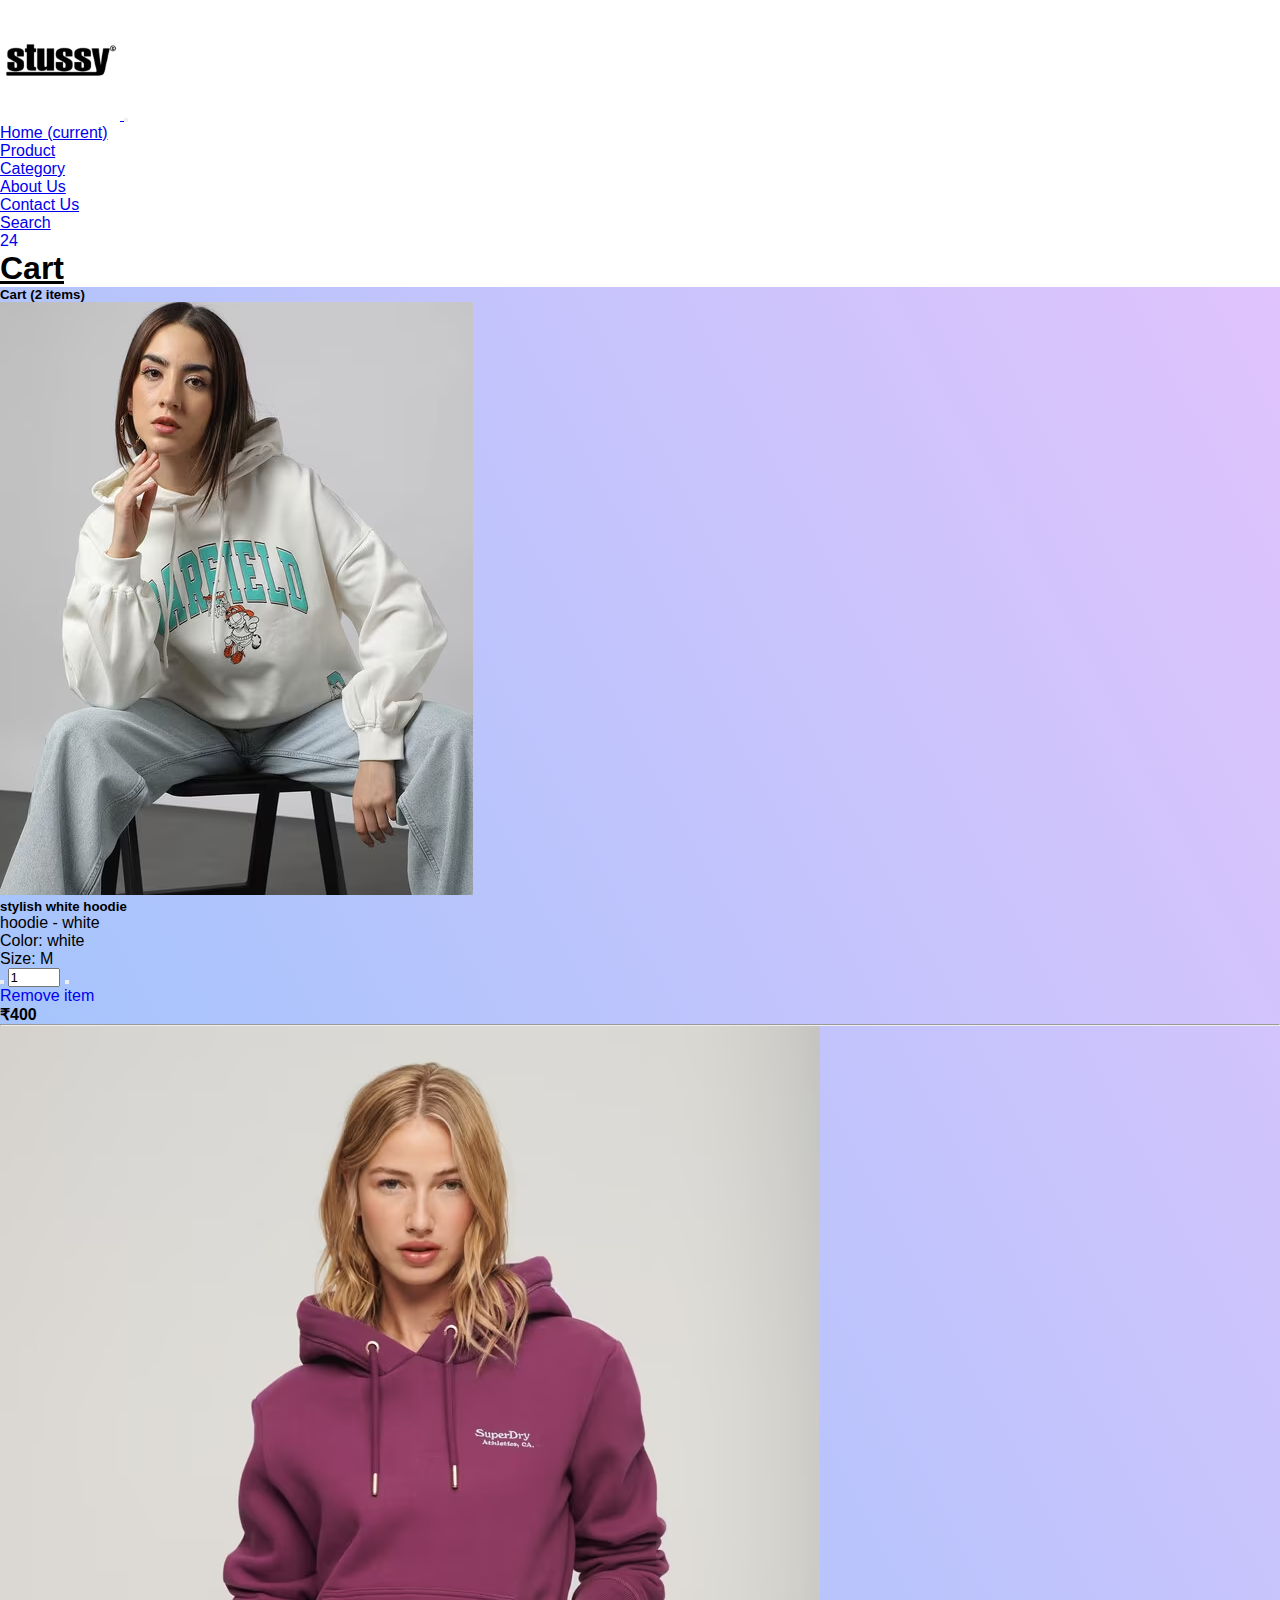
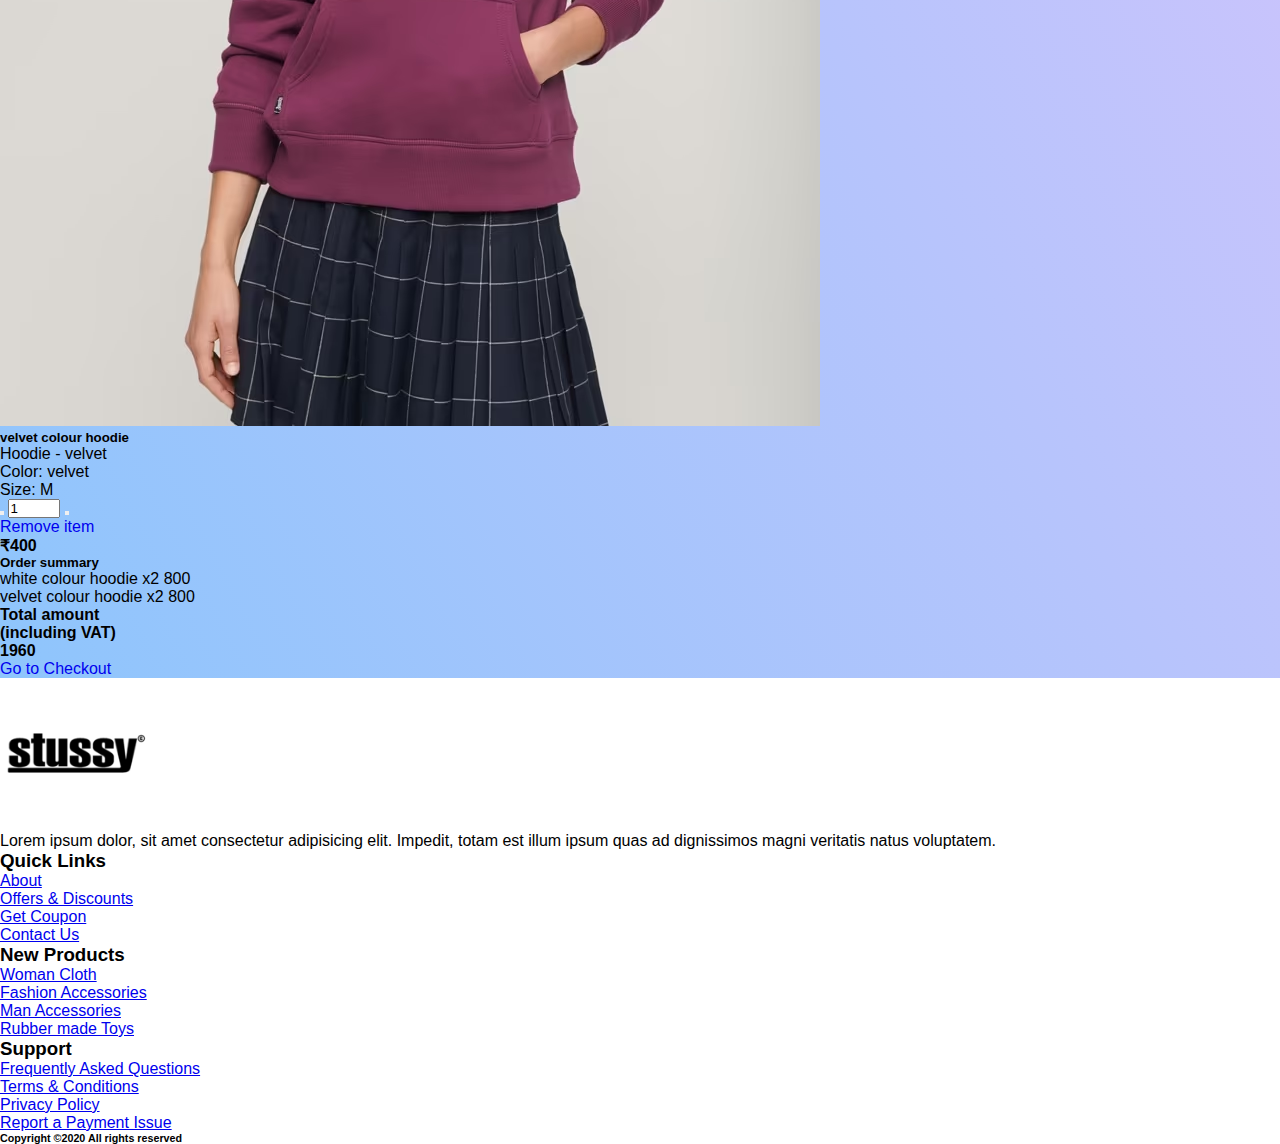
<file: E-commerce website/cart.html>
<!doctype html>
<html lang="en">
  <head>
    <!-- Required meta tags -->
    <meta charset="utf-8">
    <meta name="viewport" content="width=device-width, initial-scale=1, shrink-to-fit=no">

    <!-- style.css For Custom Styling -->
    <link rel="stylesheet" href="assets/css/style.css">

    <!-- Bootstrap CSS -->
    <link rel="stylesheet" href="https://cdn.jsdelivr.net/npm/bootstrap@4.5.3/dist/css/bootstrap.min.css" integrity="sha384-TX8t27EcRE3e/ihU7zmQxVncDAy5uIKz4rEkgIXeMed4M0jlfIDPvg6uqKI2xXr2" crossorigin="anonymous">

    <!-- fontawesome cdn For Icons -->
    <link rel="stylesheet" href="https://cdnjs.cloudflare.com/ajax/libs/font-awesome/5.10.0/css/all.min.css"
    integrity="sha512-PgQMlq+nqFLV4ylk1gwUOgm6CtIIXkKwaIHp/PAIWHzig/lKZSEGKEysh0TCVbHJXCLN7WetD8TFecIky75ZfQ=="
    crossorigin="anonymous" />
    <title>E-commerce</title>
  </head>

  <body id="top">
    <!-- ==============header menu section starts here============== -->
    <section class="header_menu" id="header_menu">
      <div class="container-fluid px-0 shadow">
        <nav class="navbar navbar-expand-lg navbar-light bg-light py-3 ">
          <a class="navbar-brand pl-5 pl-small-0" href="index.html">
            <img src="assets/images/stussy-logo-black-and-white-1.png" class="img-fluid" width="120px" alt="logo">
          </a>
          <button class="navbar-toggler" type="button" data-toggle="collapse" data-target="#navbarSupportedContent" aria-controls="navbarSupportedContent" aria-expanded="false" aria-label="Toggle navigation">
            <span class="navbar-toggler-icon"></span>
          </button>

          <div class="collapse navbar-collapse" id="navbarSupportedContent">
            <ul class="navbar-nav mx-auto">
              <li class="nav-item">
                <a class="nav-link" href="index.html">Home <span class="sr-only">(current)</span></a>
              </li>
              <li class="nav-item">
                <a class="nav-link" href="product.html">Product</a>
              </li>
              <li class="nav-item">
                <a class="nav-link" href="category.html">Category</a>
              </li>
              <li class="nav-item">
                <a class="nav-link" href="about.html">About Us</a>
              </li>
              <li class="nav-item">
                <a class="nav-link" href="contact.html">Contact Us</a>
              </li>
              <!-- <li class="nav-item dropdown">
                <a class="nav-link dropdown-toggle" href="#" id="navbarDropdown" role="button" data-toggle="dropdown" aria-haspopup="true" aria-expanded="false">
                  Dropdown
                </a>
                <div class="dropdown-menu" aria-labelledby="navbarDropdown">
                  <a class="dropdown-item" href="#">Action</a>
                  <a class="dropdown-item" href="#">Another action</a>
                  <div class="dropdown-divider"></div>
                  <a class="dropdown-item" href="#">Something else here</a>
                </div>
              </li> -->
            </ul>
            <div class="search mr-3">
              <a href="search.html" class="btn btn-sm btn-outline-primary">
              Search
              </a>
            </div>
            <div class="cart active">
              <a href="cart.html">
                <i class="fas fa-shopping-cart fa-2x"></i>
                <span class="badge badge-pill badge-primary">24</span>
              </a>
            </div>
          </div>
        </nav>
      </div>
    </section>
    <!-- ==============header menu section ends here============== -->

    <!-- ==============cart starts here============== -->
   <section class="cart py-5 my-5" id="cart">
     <div class="container ">
       <div class="section_title text-center mb-5">
         <h1 class="text-capitalize">Cart</h1>
       </div>
       <div class="row bg_cart_1 rounded">
         <!--Grid column-->
         <div class="col-md-8 border-right">
           <!-- Card -->
           <div class="mb-3">
             <div class="pt-4">
               <h5 class="mb-4">Cart (<span>2</span> items)</h5>
               <div class="row mb-4">
                 <div class="col-md-5 col-lg-3 col-xl-3">
                   <div class="rounded mb-3 mb-md-0">
                    <img class="img-fluid w-100 rounded" src="assets\images\product1.avif" alt="Sample">
                </div>
              </div>
              <div class="col-md-7 col-lg-9 col-xl-9">
                <div>
                  <div class="d-flex justify-content-between">
                    <div>
                      <h5>stylish white hoodie</h5>
                      <p class="mb-3 text-muted text-uppercase small">hoodie - white</p>
                      <p class="mb-2 text-muted text-uppercase small">Color: white</p>
                      <p class="mb-3 text-muted text-uppercase small">Size: M</p>
                    </div>
                    <div>
                      <div class="mb-0 w-100">
                        <button onclick="this.parentNode.querySelector('input[type=number]').stepDown()" class="btn btn-sm btn-outline-primary"><i class="fas fa-minus"></i></button>
                        <input class="quantity text-center" min="0" max="10" name="quantity" value="1" type="number">
                        <button onclick="this.parentNode.querySelector('input[type=number]').stepUp()" class="btn btn-sm btn-outline-primary"><i class="fas fa-plus"></i></button>
                    </div>
                    <small class="form-text text-muted text-center">
                    </small>
                  </div>
                </div>
                <div class="d-flex justify-content-between align-items-center">
                  <div>
                    <a href="javascript:;" type="button" class="small text-uppercase mr-3"><i class="fas fa-trash-alt mr-1"></i>Remove item</a>
                </div>
                <p class="mb-0"><span><strong id="summary">₹400</strong></span></p class="mb-0">
                </div>
              </div>
            </div>
          </div>
          <hr class="mb-4">
          <div class="row mb-4">
            <div class="col-md-5 col-lg-3 col-xl-3">
              <div class="rounded mb-3 mb-md-0">
                <img class="img-fluid w-100 rounded" src="assets\images\product3.avif" alt="Sample">
              </div>
            </div>
            <div class="col-md-7 col-lg-9 col-xl-9">
              <div>
                <div class="d-flex justify-content-between">
                  <div>
                     <h5>velvet colour hoodie</h5>
                     <p class="mb-3 text-muted text-uppercase small">Hoodie - velvet</p>
                     <p class="mb-2 text-muted text-uppercase small">Color: velvet</p>
                     <p class="mb-3 text-muted text-uppercase small">Size: M</p>
                  </div>
                  <div>
                    <div class="mb-0 w-100">
                        <button onclick="this.parentNode.querySelector('input[type=number]').stepDown()" class="btn btn-sm btn-outline-primary"><i class="fas fa-minus"></i></button>
                        <input class="quantity text-center" min="0" max="10" name="quantity" value="1" type="number">
                        <button onclick="this.parentNode.querySelector('input[type=number]').stepUp()" class="btn btn-sm btn-outline-primary"><i class="fas fa-plus"></i></button>
                    </div>
                  </div>
                </div>
                <div class="d-flex justify-content-between align-items-center">
                  <div>
                    <a href="javascript:;" type="button" class="card-link-secondary small text-uppercase mr-3"><i class="fas fa-trash-alt mr-1"></i> Remove item</a>
                  </a>
                </div>
                <p class="mb-0"><span><strong>₹400</strong></span></p class="mb-0">
                </div>
              </div>
            </div>
          </div>
        </div>
      </div>
    </div>
    <!--Grid column-->
    <!--Grid column-->
    <div class="col-md-4 rounded">
      <!-- Card -->
      <div class="mb-3">
        <div class="pt-4">
          <h5 class="mb-3">Order summary</h5>
          <ul class="list-group list-group-flush">
            <li class="list-group-item d-flex justify-content-between align-items-center border-0 px-0 pb-2">
              <span>white colour hoodie</span>
              <span>x2</span>
              <span>800</span>
            </li>
            <li class="list-group-item d-flex justify-content-between align-items-center border-0 px-0 pb-2">
              <span>velvet colour hoodie</span>
              <span>x2</span>
              <span>800</span>
            </li>
            <li class="list-group-item d-flex justify-content-between align-items-center border-top px-0 mb-3">
              <div>
                <strong>Total amount</strong>
                <strong>
                  <p class="mb-0">(including VAT)</p>
                </strong>
              </div>
              <span><strong>1960</strong></span>
            </li>
          </ul>
          <a href="checkout.html" class="btn btn-primary btn-block">Go to Checkout</a>
        </div>
      </div>
      <!-- Card -->
    </div>
    <!--Grid column-->
  </div>
</div>
</section>
<!-- ==============cart ends here============== -->

<!-- ==============footer starts here============== -->
<section class="footer_section pt-5 pb-2" id="footer_section">
  <footer>
   <div class="container-fluid">
    <div class="row">
     <div class="col-md-3 col-6 pl-5 pl-small-15">
      <div class="footer_title">
       <a href="index.html"><img src="assets\images\stussy-logo-black-and-white-1.png" width="150px" class="img img-fluid" alt="logo"></a>
      </div>
      <div>
       Lorem ipsum dolor, sit amet consectetur adipisicing elit. Impedit, totam est
 illum ipsum quas ad
       dignissimos magni veritatis natus voluptatem.
     </div>
   </div>
   <div class="col-md-3 col-6">
     <div class="footer_title pt-3 mb-3">
      <h3>Quick Links</h3>
     </div>
     <div class="footer_links">
       <ul>
         <li><a href="about.html">About</a></li>
         <li><a href="javascript:;">Offers & Discounts</a></li>
         <li><a href="javascript:;">Get Coupon</a></li>
         <li><a href="contact.html">Contact Us</a></li>
         </ul>
       </div>
     </div>
     <div class="col-md-3 col-6">
       <div class="footer_title pt-3 mb-3">
        <h3>New Products</h3>
       </div>
       <div class="footer_links">
         <ul>
           <li><a href="javascript:;">Woman Cloth</a></li>
           <li><a href="javascript:;">Fashion Accessories</a></li>
           <li><a href="javascript:;">Man Accessories</a></li>
           <li><a href="javascript:;">Rubber made Toys</a></li>
         </ul>
        </div>
       </div>
       <div class="col-md-3 col-6">
         <div class="footer_title pt-3 mb-3">
          <h3>Support</h3>
         </div>
         <div class="footer_links">
           <ul>
             <li><a href="javascript:;">Frequently Asked Questions</a></li>
             <li><a href="javascript:;">Terms & Conditions</a></li>
             <li><a href="javascript:;">Privacy Policy</a></li>
             <li><a href="javascript:;">Report a Payment Issue</a></li>
           </ul>
          </div>
         </div>
        </div>
       </div>
       <div class="border-top">
         <h6 class="text-center mt-3">Copyright ©2020 All rights reserved
         </h6>
        </div>
       </footer>
      </section>
      <div class="backtop">
       <a id="button" href="#top" class="btn btn-lg btn-outline-danger" role="button">
        <i class="fas fa-chevron-up text-dark"></i>
       </a>
      </div>
      <!-- ==============footer ends here============== -->

      <!-- Optional JavaScript; choose one of the two! -->

<!-- Option 1: jQuery and Bootstrap Bundle (includes Popper)
<script src="https://code.jquery.com/jquery-3.5.1.slim.min.js" integrity="sha384-DfXdz2htPH0lsSSs5nCTpuj/zy4C+OGpamoFVy38MVBnE+IbbVYUew+OrCXaRkfj" crossorigin="anonymous"></script>
<script src="https://cdn.jsdelivr.net/npm/bootstrap@4.5.3/dist/js/bootstrap.bundle.min.js" integrity="sha384-ho+j7jyWK8fNQe+A12Hb8AhRq26LrZ/JpcUGGOn+Y7RsweNrtN/tE3MoK7ZeZDyx" crossorigin="anonymous"></script>
-->

<!-- Option 2: jQuery, Popper.js, and Bootstrap JS -->
<script src="https://code.jquery.com/jquery-3.5.1.slim.min.js" integrity="sha384-DfXdz2htPH0lsSSs5nCTpuj/zy4C+OGpamoFVy38MVBnE+IbbVYUew+OrCXaRkfj" crossorigin="anonymous"></script>
<script src="https://cdn.jsdelivr.net/npm/popper.js@1.16.1/dist/umd/popper.min.js" integrity="sha384-9/reFTGAW83EW2RDu2S0VKaIzap3H66lZH81PoYlFhbGU+6BZp6G7niu735Sk7lN" crossorigin="anonymous"></script>
<script src="https://cdn.jsdelivr.net/npm/bootstrap@4.5.3/dist/js/bootstrap.min.js" integrity="sha384-w1Q4orYjBQndcko6MimVbzY0tgp4pWB4lZ7lr30WKz0vr/aWKhXdBNmNb5D92v7s" crossorigin="anonymous"></script>

</body>
</html>
</file>
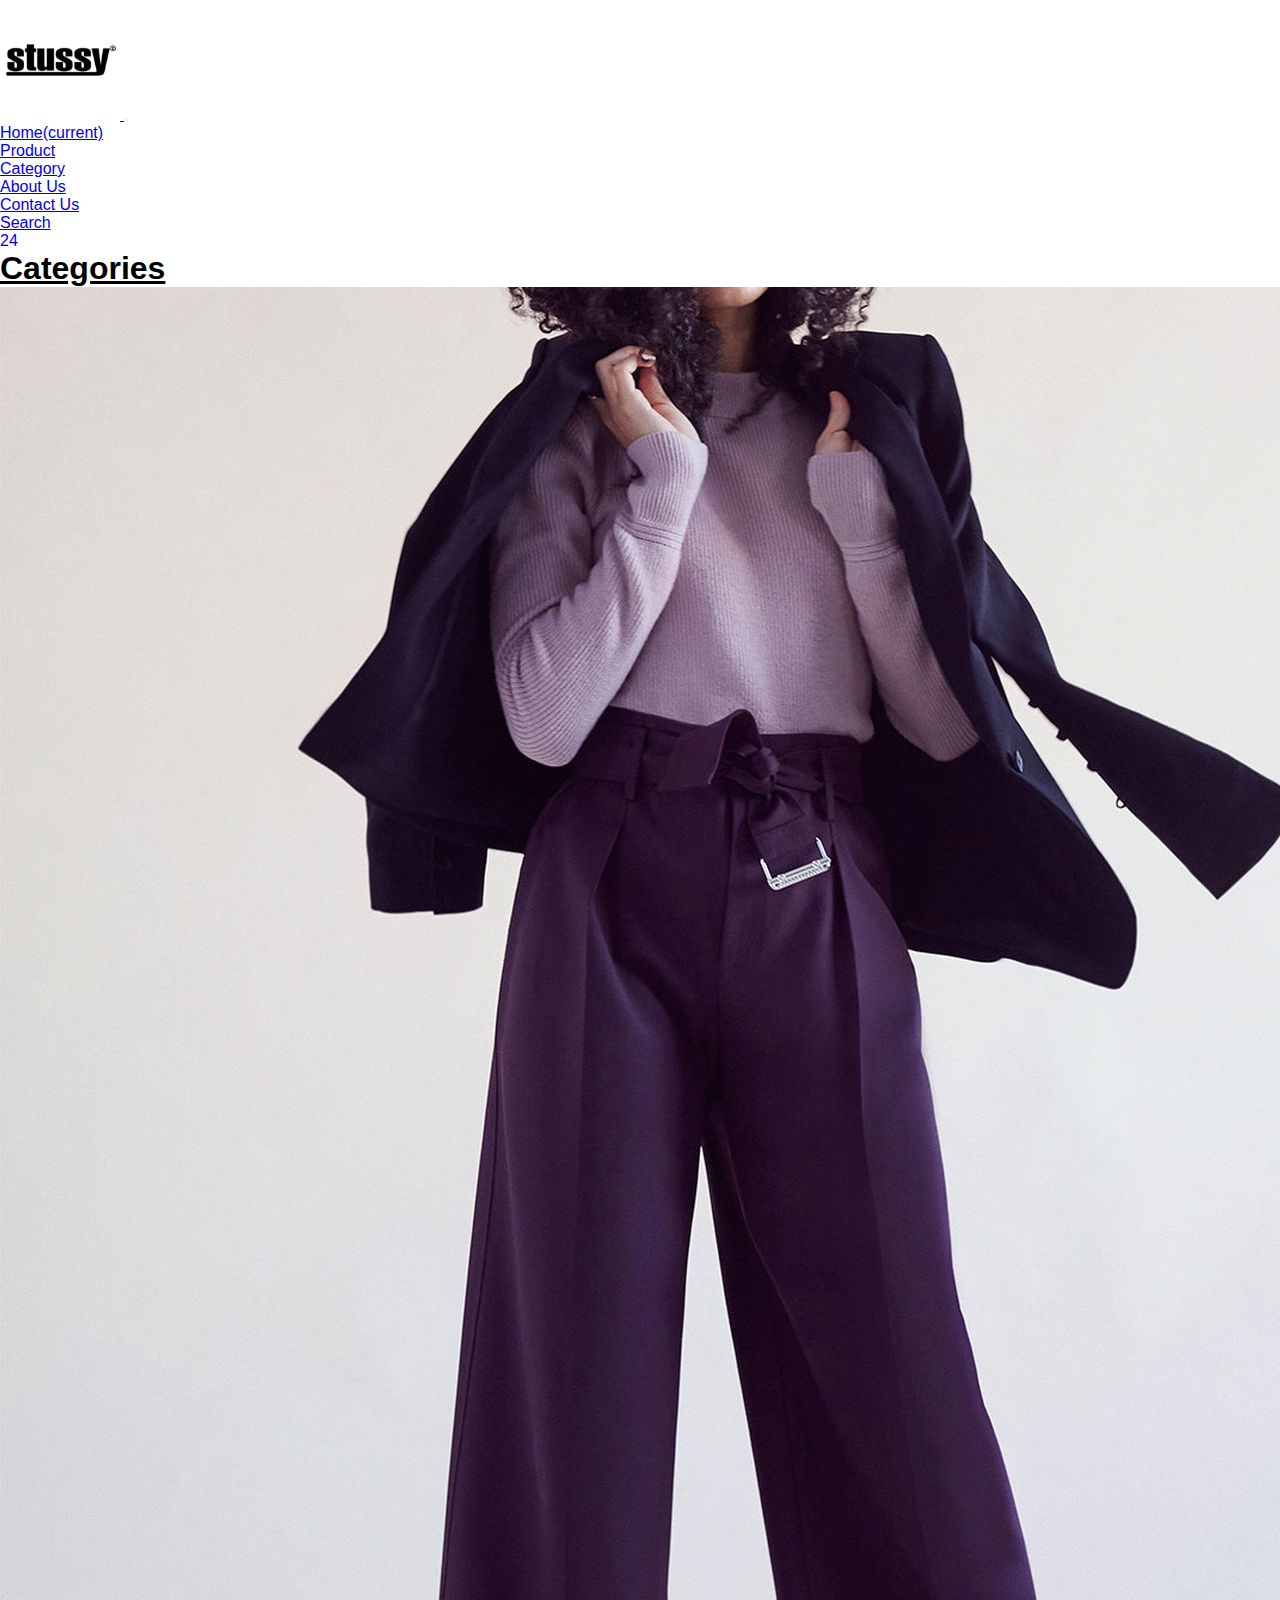
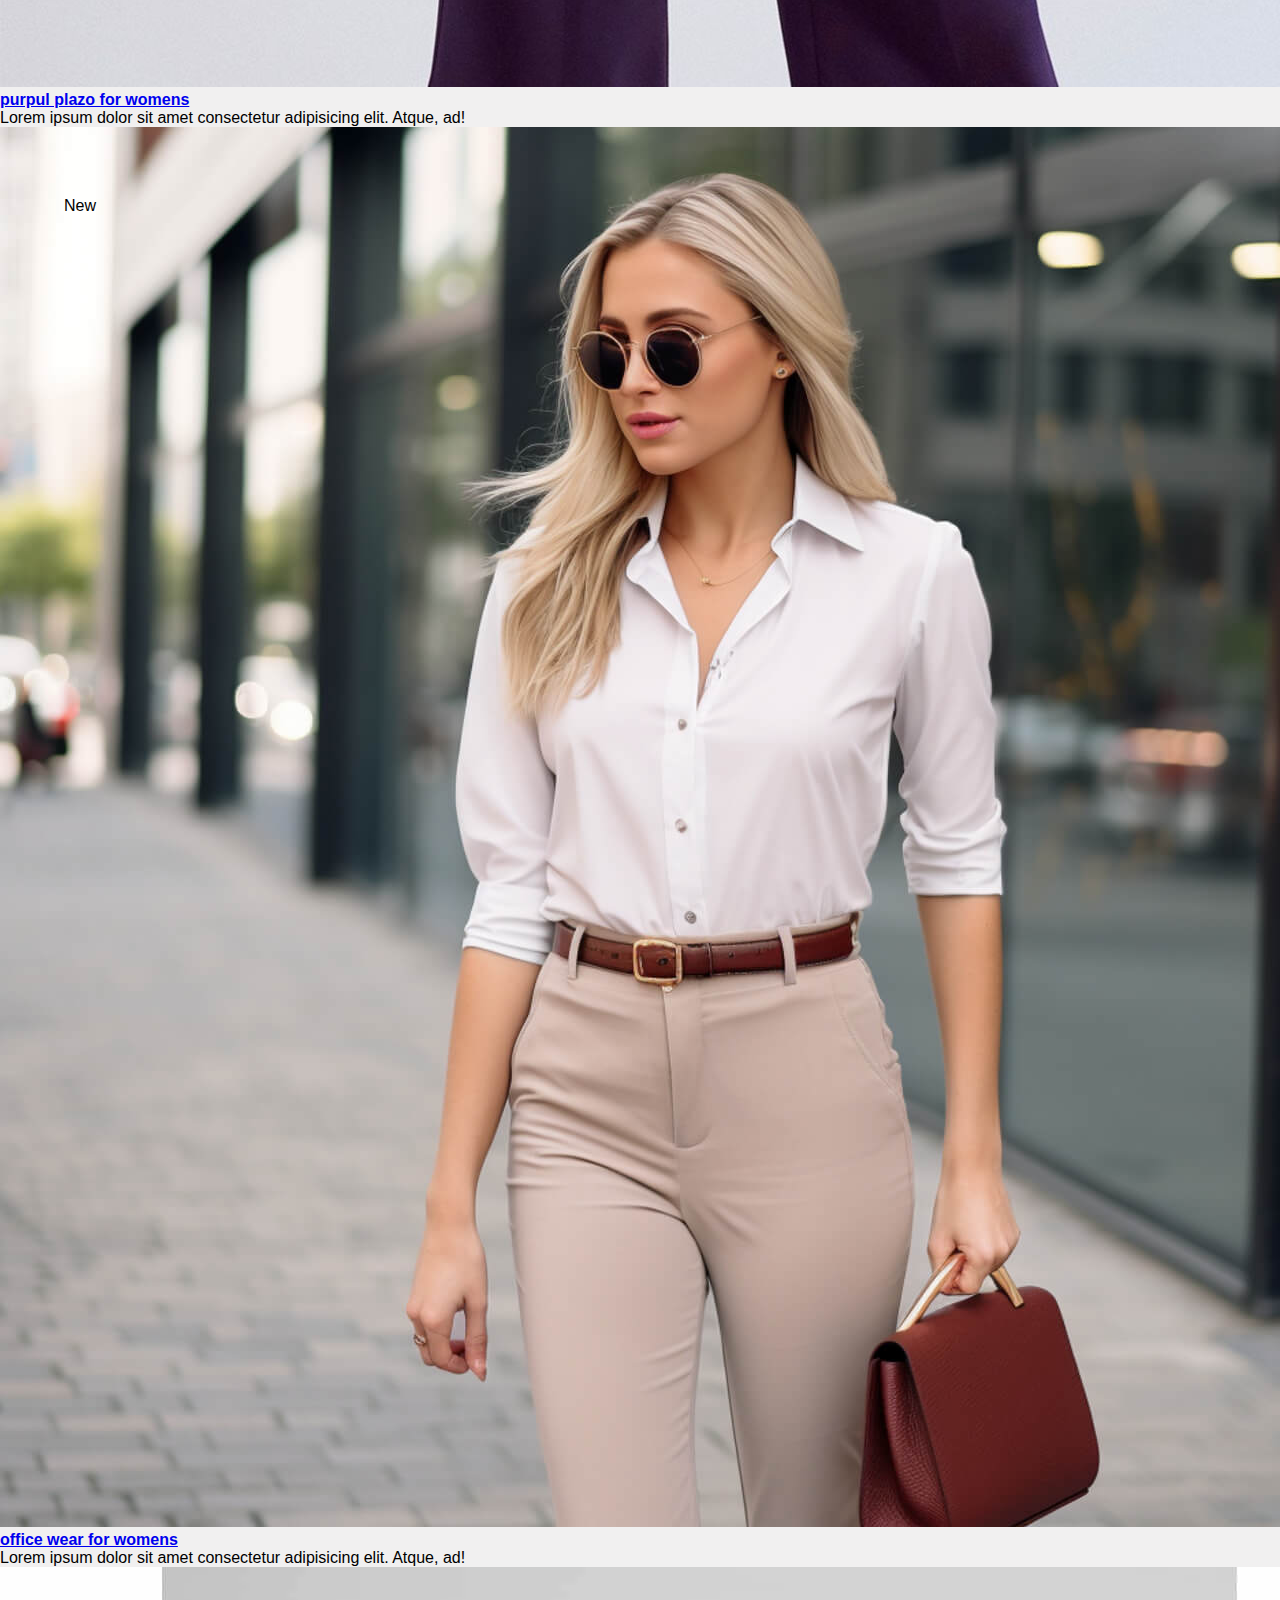
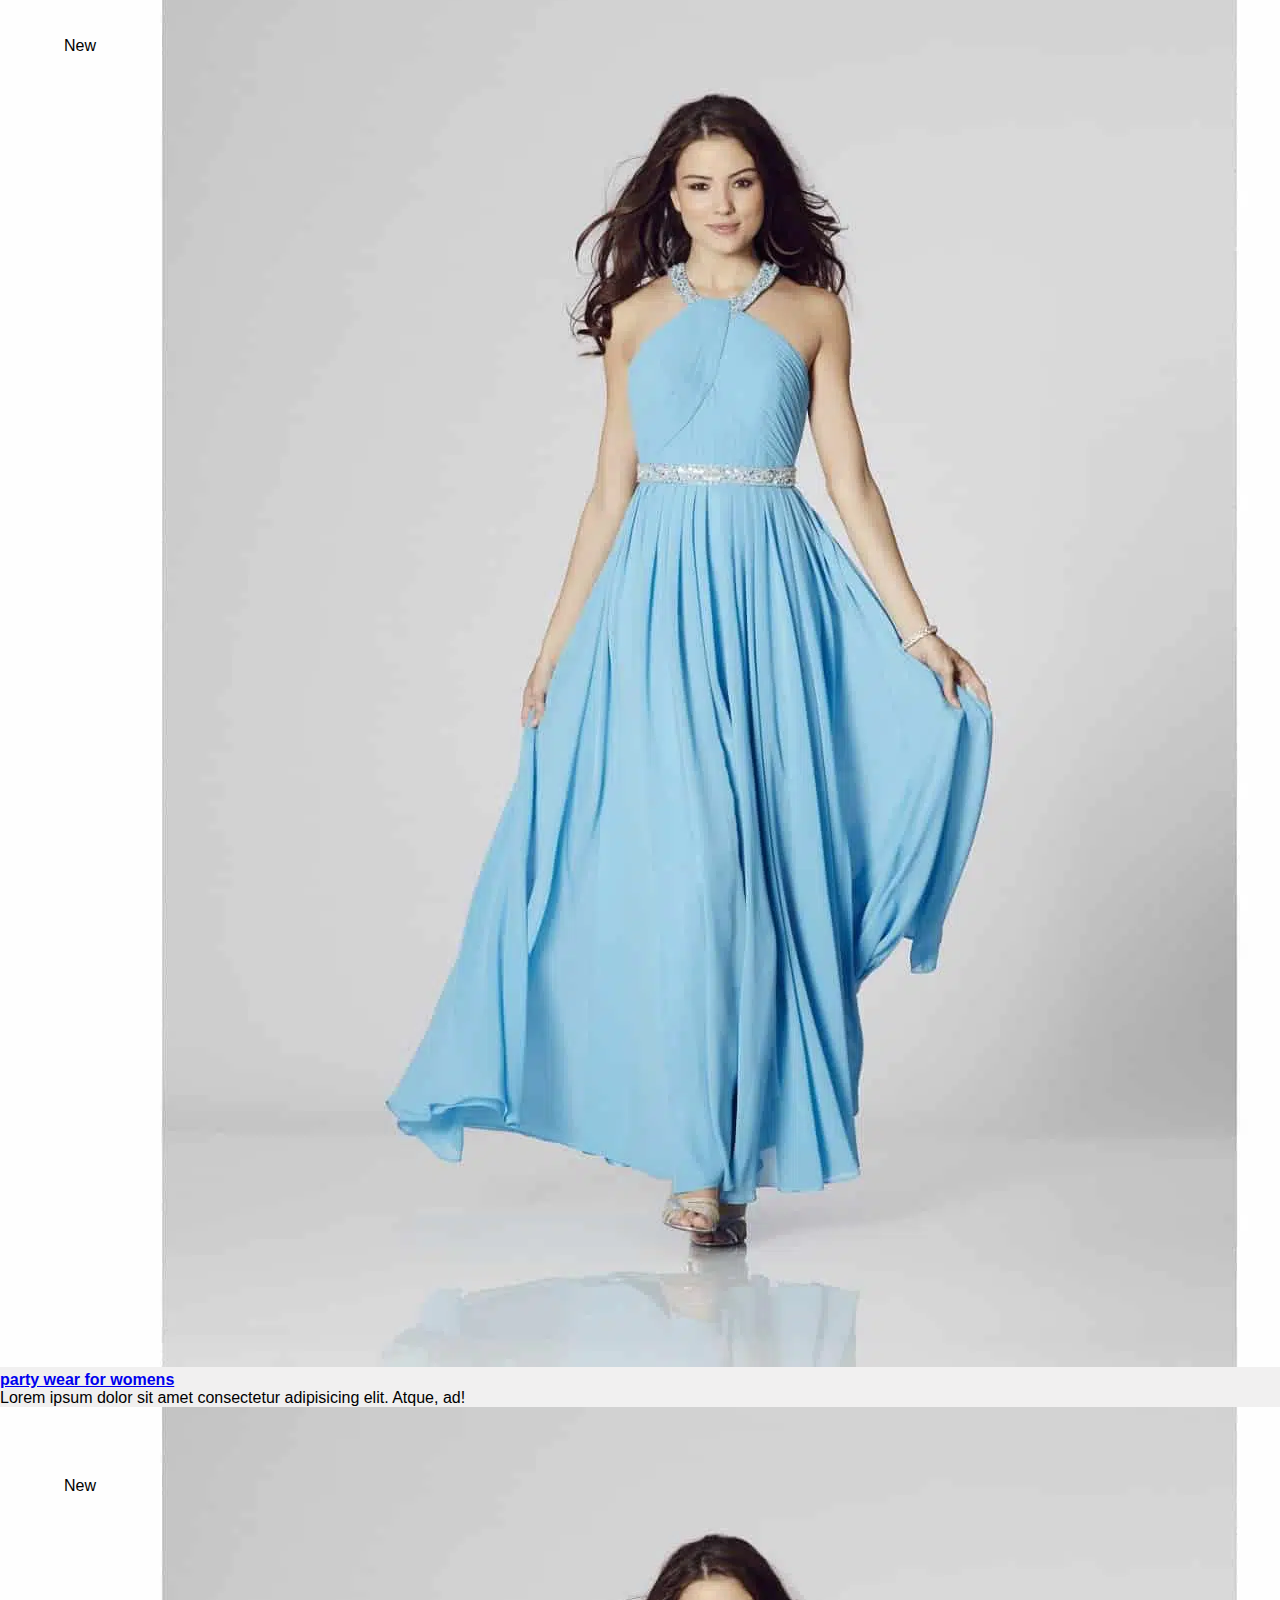
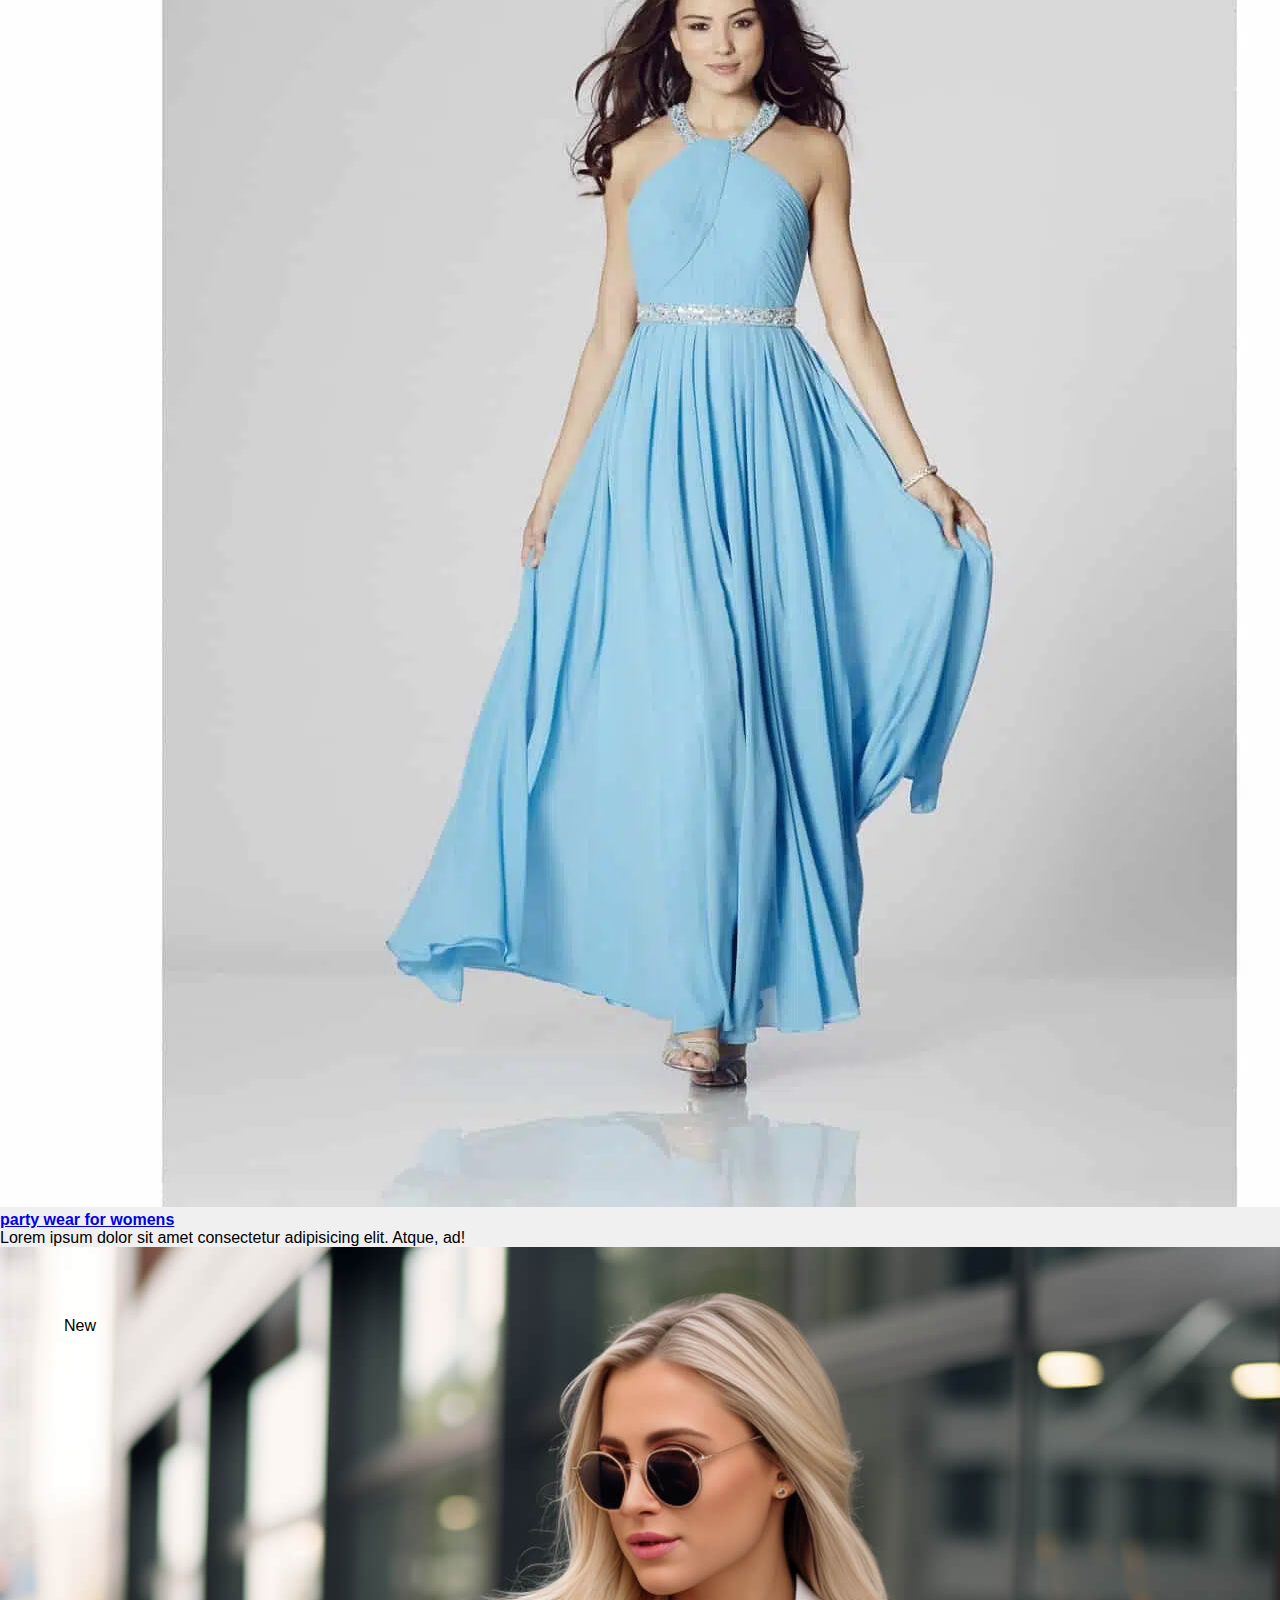
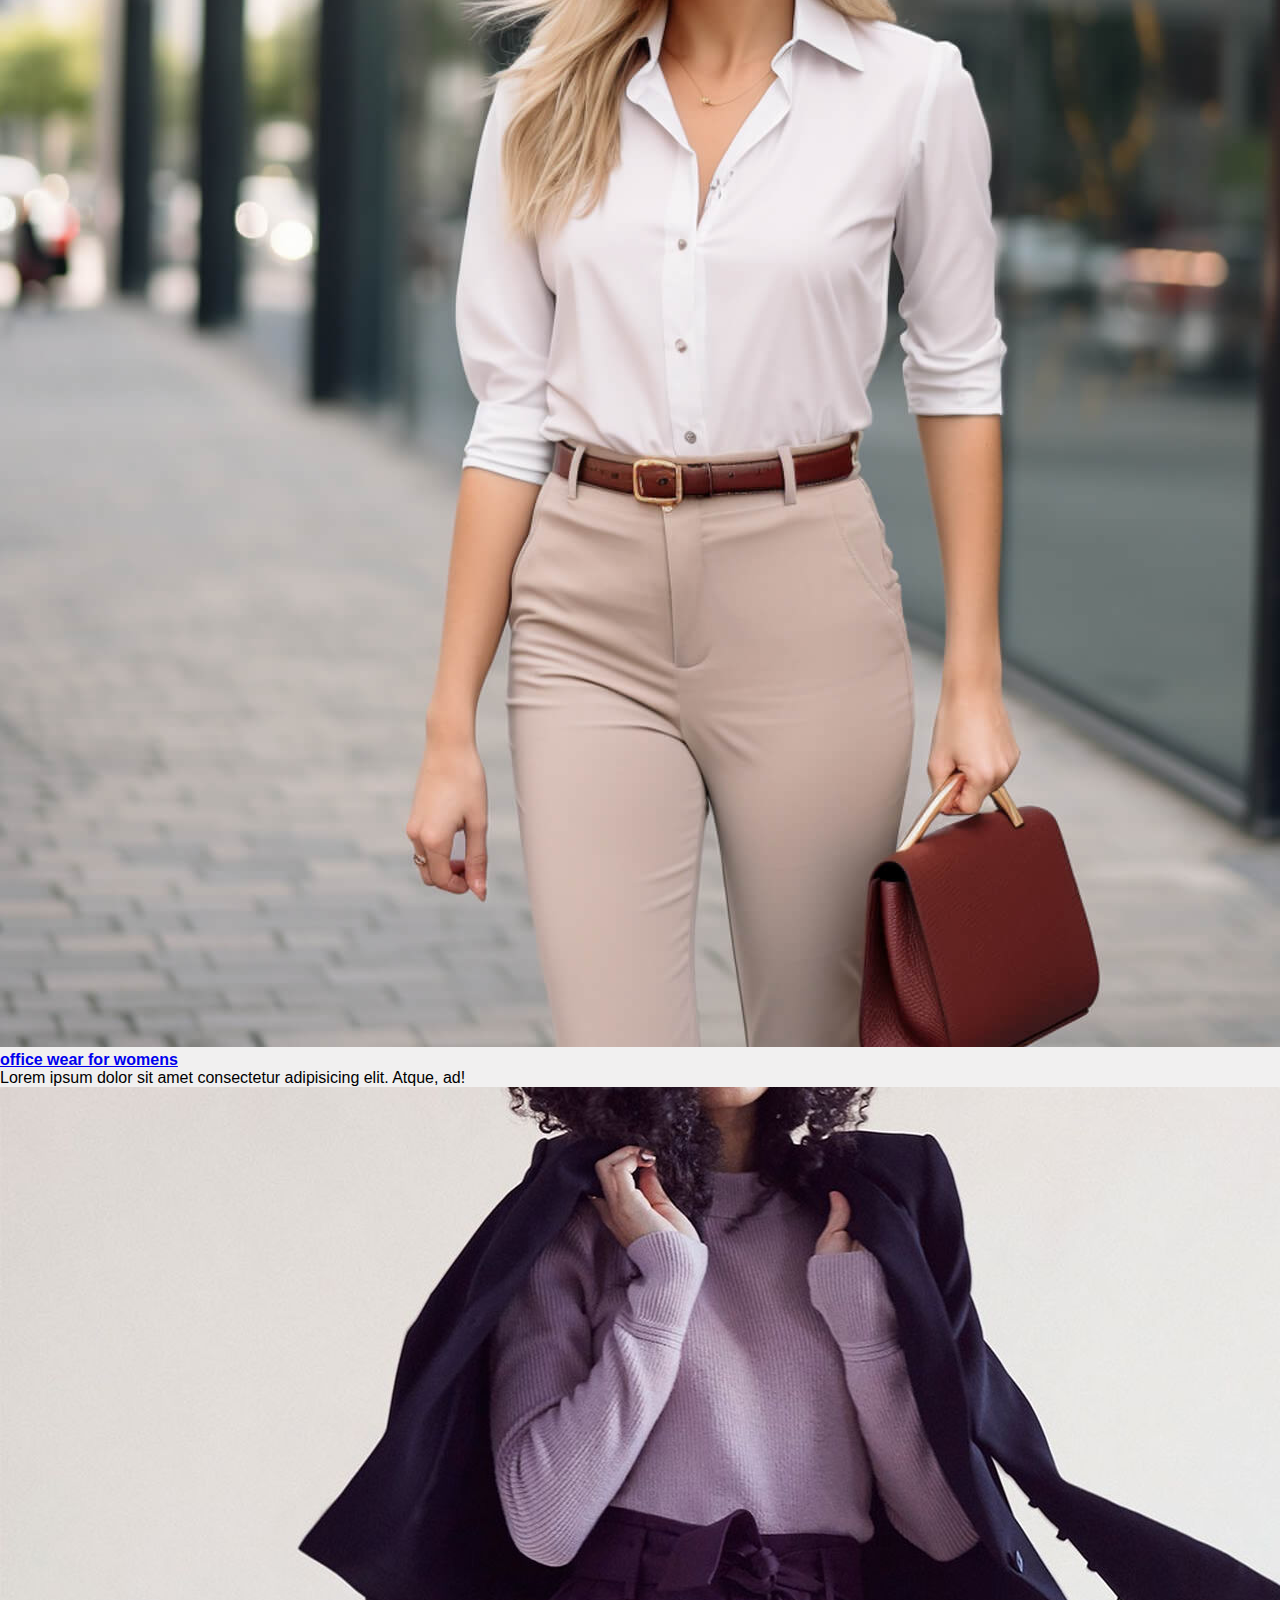
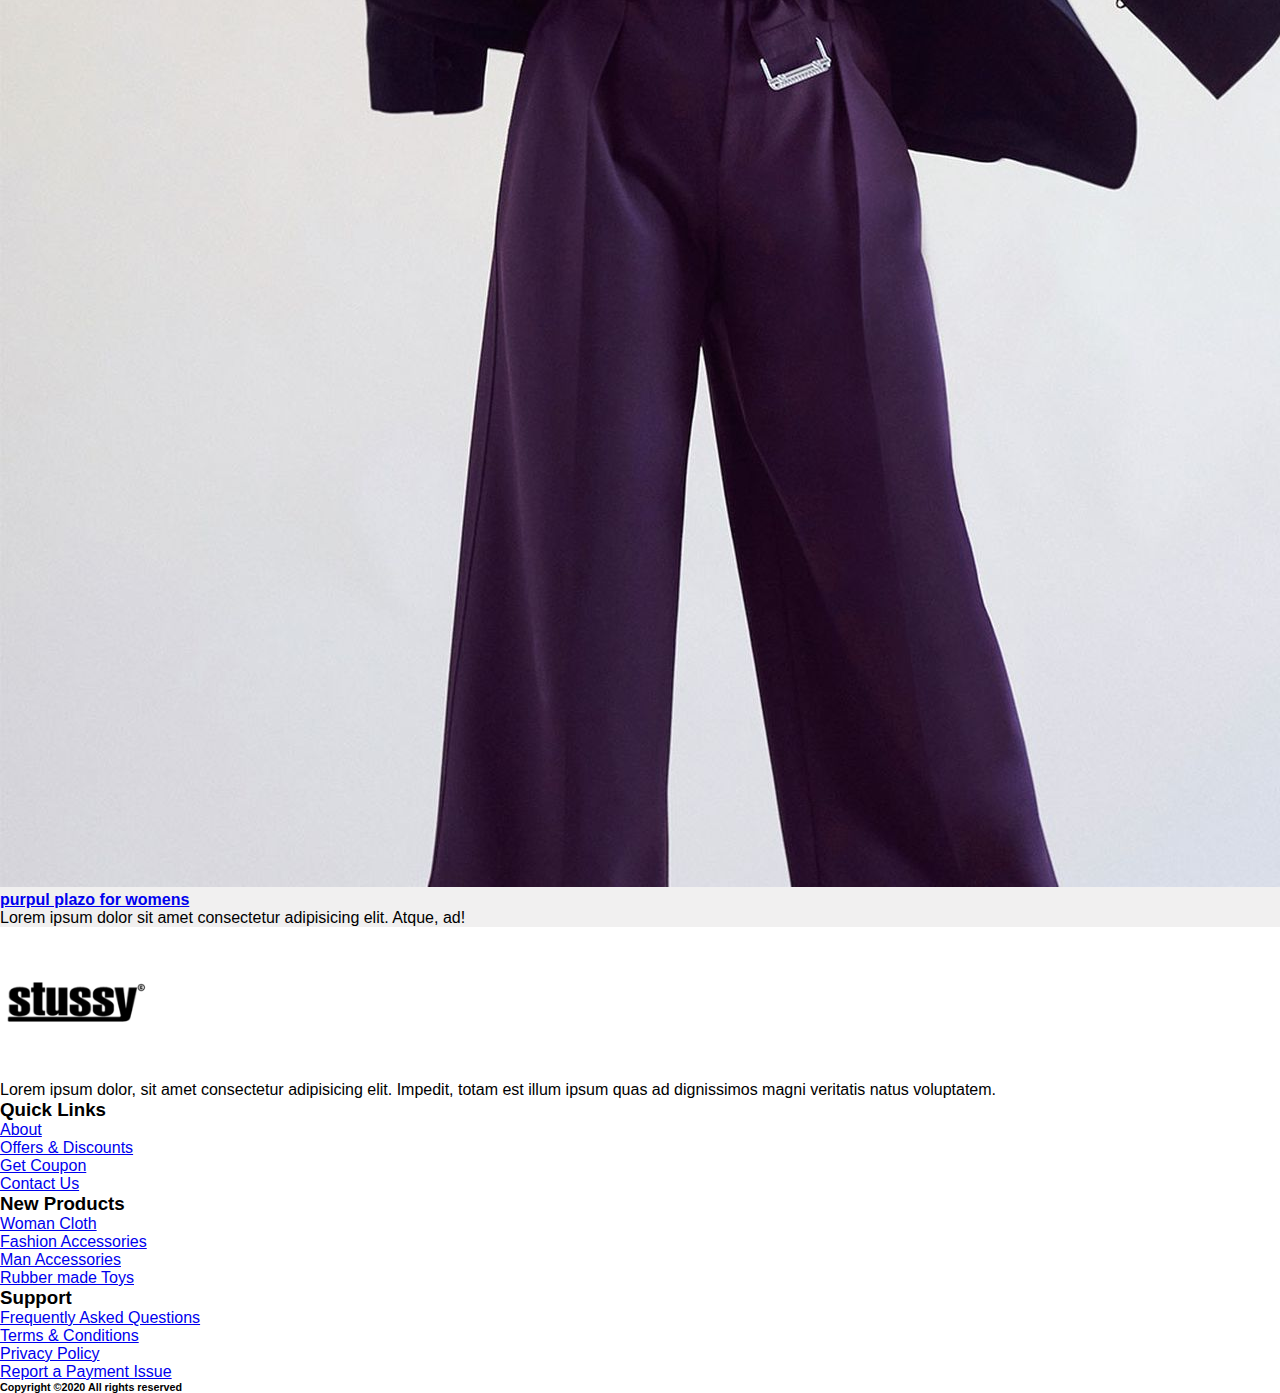
<file: E-commerce website/category.html>
<!doctype html>
<html lang="en">
  <head>
    <!-- Required meta tags -->
    <meta charset="utf-8">
    <meta name="viewport" content="width=device-width, initial-scale=1, shrink-to-fit=no">

    <!-- style.css For Custom Styling -->
    <link rel="stylesheet" href="assets/css/style.css">

    <!-- Bootstrap CSS -->
    <link rel="stylesheet" href="https://cdn.jsdelivr.net/npm/bootstrap@4.5.3/dist/css/bootstrap.min.css" integrity="sha384-TX8t27EcRE3e/ihU7zmQxVncDAy5uIKz4rEkgIXeMed4M0jlfIDPvg6uqKI2xXr2" crossorigin="anonymous">

    <!-- fontawesome cdn For Icons -->
    <link rel="stylesheet" href="https://cdnjs.cloudflare.com/ajax/libs/font-awesome/5.10.0/css/all.min.css"
    integrity="sha512-PgQMlq+nqFLV4ylk1gwUOgm6CtIIXkKwaIHp/PAIWHzig/lKZSEGKEysh0TCVbHJXCLN7WetD8TFecIky75ZfQ=="
    crossorigin="anonymous" />
    <title>E-commerce</title>
  </head>

  <body id="top">
  <!-- ==============header menu section starts here============== -->
  <section class="header_menu" id="header_menu">
    <div class="container-fluid px-0 shadow">
      <nav class="navbar navbar-expand-lg navbar-light bg-light py-3 ">
        <a class="navbar-brand pl-5 pl-small-0" href="index.html">
          <img src="assets/images/stussy-logo-black-and-white-1.png" class="img-fluid" width="120px" alt="logo">
        </a>
        <button class="navbar-toggler" type="button" data-toggle="collapse" data-target="#navbarSupportedContent" aria-controls="navbarSupportedContent" aria-expanded="false" aria-label="Toggle navigation">
          <span class="navbar-toggler-icon"></span>
        </button>

        <div class="collapse navbar-collapse" id="navbarSupportedContent">
          <ul class="navbar-nav mx-auto">
            <li class="nav-item">
              <a class="nav-link" href="index.html">Home<span class="sr-only">(current)</span></a>
            </li>
            <li class="nav-item">
              <a class="nav-link" href="product.html">Product</a>
            </li>
            <li class="nav-item active">
              <a class="nav-link" href="category.html">Category</a>
            </li>
            <li class="nav-item">
              <a class="nav-link" href="about.html">About Us</a>
            </li>
            <li class="nav-item">
              <a class="nav-link" href="contact.html">Contact Us</a>
            </li>
            <!-- <li class="nav-item dropdown">
              <a class="nav-link dropdown-toggle" href="#" id="navbarDropdown" role="button" data-toggle="dropdown" aria-haspopup="true" aria-expanded="false">
                Dropdown
              </a>
              <div class="dropdown-menu" aria-labelledby="navbarDropdown">
                <a class="dropdown-item" href="#">Action</a>
                <a class="dropdown-item" href="#">Another action</a>
                <div class="dropdown-divider"></div>
                <a class="dropdown-item" href="#">Something else here</a>
              </div>
            </li> -->
          </ul>
          <div class="search mr-3">
            <a href="search.html" class="btn btn-sm btn-outline-primary">
            Search
            </a>
          </div>
          <div class="cart">
            <a href="cart.html">
              <i class="fas fa-shopping-cart fa-2x"></i>
              <span class="badge badge-pill badge-primary">24</span>
            </a>
          </div>
        </div>
      </nav>
    </div>
  </section>
  <!-- ==============header menu section ends here============== -->

  <!-- ==============category starts here============== -->
 <section class="products py-5 my-5 bg-light" id="products">
   <div class="container ">
     <div class="section_title text-center mb-5">
       <h1 class="text-capitalize">Categories</h1>
     </div>
     <div class="row mb-5">
       <div class="col-md-4 col-12">
         <div class="single_product shadow text-center p-1">
           <div class="product_img">
            <a href="product.html"><img src="assets\images\category1.jpg" class="img img-fluid rounded" alt=""></a>
           </div>
           <div class="product-caption my-3">
             <h4><a href="product.html">purpul plazo for womens</a></h4>
           </div>
           <div class="mt-3">
             <p>
               Lorem ipsum dolor sit amet consectetur adipisicing elit. Atque, ad!
             </p>
           </div>
         </div>
       </div>
       <div class="col-md-4 col-12">
        <div class="single_product shadow text-center p-1 mt-small-5 mb-small-5">
            <div class="product_img">
                <a href="product.html"><img src="assets\images\category2.jpg" class="img img-fluid rounded" alt=""></a>
                <div class="new_product">
                    <span class="badge py-2 px-3 badge-pill badge-danger">New</span>
                </div>
              </div>
              <div class="product-caption my-3">
                <h4><a href="product.html">office wear for womens</a></h4>
              </div>
              <div class="mt-3">
                <p>
                  Lorem ipsum dolor sit amet consectetur adipisicing elit. Atque, ad!
                </p>
              </div>
            </div>
          </div>
          <div class="col-md-4 col-12">
            <div class="single_product shadow text-center p-1">
              <div class="product_img">
                <a href="product.html"><img src="assets\images\category3.webp" class="img img-fluid rounded" alt=""></a>
                <div class="new_product">
                    <span class="badge py-2 px-3 badge-pill badge-danger">New</span>
                </div>
              </div>
              <div class="product-caption my-3">
                <h4><a href="product.html">party wear for womens</a></h4>
              </div>
              <div class="mt-3">
                <p>
                  Lorem ipsum dolor sit amet consectetur adipisicing elit. Atque, ad!
                </p>
              </div>
            </div>
          </div>
        </div>
        <div class="row">
          <div class="col-md-4 col-12">
            <div class="single_product shadow text-center p-1">
              <div class="product_img">
                <a href="product.html"><img src="assets\images\category3.webp" class="img img-fluid rounded" alt=""></a>
                <div class="new_product">
                    <span class="badge py-2 px-3 badge-pill badge-danger">New</span>
                </div>
              </div>
              <div class="product-caption my-3">
                <h4><a href="product.html">party wear for womens</a></h4>
              </div>
              <div class="mt-3">
                <p>
                  Lorem ipsum dolor sit amet consectetur adipisicing elit. Atque, ad!
                </p>
              </div>
            </div>
          </div>
          <div class="col-md-4 col-12">
            <div class="single_product shadow text-center p-1 mt-small-5 mb-small-5">
                <div class="product_img">
                    <a href="product.html"><img src="assets\images\category2.jpg" class="img img-fluid rounded" alt=""></a>
                    <div class="new_product">
                        <span class="badge py-2 px-3 badge-pill badge-danger">New</span>
                    </div>
                  </div>
                  <div class="product-caption my-3">
                    <h4><a href="product.html">office wear for womens</a></h4>
                  </div>
                  <div class="mt-3">
                    <p>
                      Lorem ipsum dolor sit amet consectetur adipisicing elit. Atque, ad!
                    </p>
                  </div>
                </div>
              </div>
              <div class="col-md-4 col-12">
                <div class="single_product shadow text-center p-1">
                  <div class="product_img">
                    <a href="product.html"><img src="assets\images\category1.jpg" class="img img-fluid rounded" alt=""></a>
                  </div>
                  <div class="product-caption my-3">
                    <h4><a href="product.html">purpul plazo for womens</a></h4>
                  </div>
                  <div class="mt-3">
                    <p>
                      Lorem ipsum dolor sit amet consectetur adipisicing elit. Atque, ad!
                    </p>
                  </div>
                </div>
              </div>
            </div>
            
        </div>
    </section>
    <!-- ==============category ends here============== -->

    <!-- ==============footer starts here============== -->
    <section class="footer_section pt-5 pb-2" id="footer_section">
        <footer>
         <div class="container-fluid">
          <div class="row">
           <div class="col-md-3 col-6 pl-5 pl-small-15">
            <div class="footer_title">
             <a href="index.html"><img src="assets\images\stussy-logo-black-and-white-1.png" width="150px" class="img img-fluid" alt="logo"></a>
            </div>
            <div>
             Lorem ipsum dolor, sit amet consectetur adipisicing elit. Impedit, totam est
       illum ipsum quas ad
             dignissimos magni veritatis natus voluptatem.
           </div>
         </div>
         <div class="col-md-3 col-6">
           <div class="footer_title pt-3 mb-3">
            <h3>Quick Links</h3>
           </div>
           <div class="footer_links">
             <ul>
               <li><a href="about.html">About</a></li>
               <li><a href="javascript:;">Offers & Discounts</a></li>
               <li><a href="javascript:;">Get Coupon</a></li>
               <li><a href="contact.html">Contact Us</a></li>
               </ul>
             </div>
           </div>
           <div class="col-md-3 col-6">
             <div class="footer_title pt-3 mb-3">
              <h3>New Products</h3>
             </div>
             <div class="footer_links">
               <ul>
                 <li><a href="javascript:;">Woman Cloth</a></li>
                 <li><a href="javascript:;">Fashion Accessories</a></li>
                 <li><a href="javascript:;">Man Accessories</a></li>
                 <li><a href="javascript:;">Rubber made Toys</a></li>
               </ul>
              </div>
             </div>
             <div class="col-md-3 col-6">
               <div class="footer_title pt-3 mb-3">
                <h3>Support</h3>
               </div>
               <div class="footer_links">
                 <ul>
                   <li><a href="javascript:;">Frequently Asked Questions</a></li>
                   <li><a href="javascript:;">Terms & Conditions</a></li>
                   <li><a href="javascript:;">Privacy Policy</a></li>
                   <li><a href="javascript:;">Report a Payment Issue</a></li>
                 </ul>
                </div>
               </div>
              </div>
             </div>
             <div class="border-top">
               <h6 class="text-center mt-3">Copyright ©2020 All rights reserved
               </h6>
              </div>
             </footer>
            </section>
            <div class="backtop">
             <a id="button" href="#top" class="btn btn-lg btn-outline-danger" role="button">
              <i class="fas fa-chevron-up text-dark"></i>
             </a>
            </div>
            <!-- ==============footer ends here============== -->

            <!-- Optional JavaScript; choose one of the two! -->

    <!-- Option 1: jQuery and Bootstrap Bundle (includes Popper)
    <script src="https://code.jquery.com/jquery-3.5.1.slim.min.js" integrity="sha384-DfXdz2htPH0lsSSs5nCTpuj/zy4C+OGpamoFVy38MVBnE+IbbVYUew+OrCXaRkfj" crossorigin="anonymous"></script>
    <script src="https://cdn.jsdelivr.net/npm/bootstrap@4.5.3/dist/js/bootstrap.bundle.min.js" integrity="sha384-ho+j7jyWK8fNQe+A12Hb8AhRq26LrZ/JpcUGGOn+Y7RsweNrtN/tE3MoK7ZeZDyx" crossorigin="anonymous"></script>
    -->

    <!-- Option 2: jQuery, Popper.js, and Bootstrap JS -->
    <script src="https://code.jquery.com/jquery-3.5.1.slim.min.js" integrity="sha384-DfXdz2htPH0lsSSs5nCTpuj/zy4C+OGpamoFVy38MVBnE+IbbVYUew+OrCXaRkfj" crossorigin="anonymous"></script>
    <script src="https://cdn.jsdelivr.net/npm/popper.js@1.16.1/dist/umd/popper.min.js" integrity="sha384-9/reFTGAW83EW2RDu2S0VKaIzap3H66lZH81PoYlFhbGU+6BZp6G7niu735Sk7lN" crossorigin="anonymous"></script>
    <script src="https://cdn.jsdelivr.net/npm/bootstrap@4.5.3/dist/js/bootstrap.min.js" integrity="sha384-w1Q4orYjBQndcko6MimVbzY0tgp4pWB4lZ7lr30WKz0vr/aWKhXdBNmNb5D92v7s" crossorigin="anonymous"></script>
    
  </body>
</html>
</file>
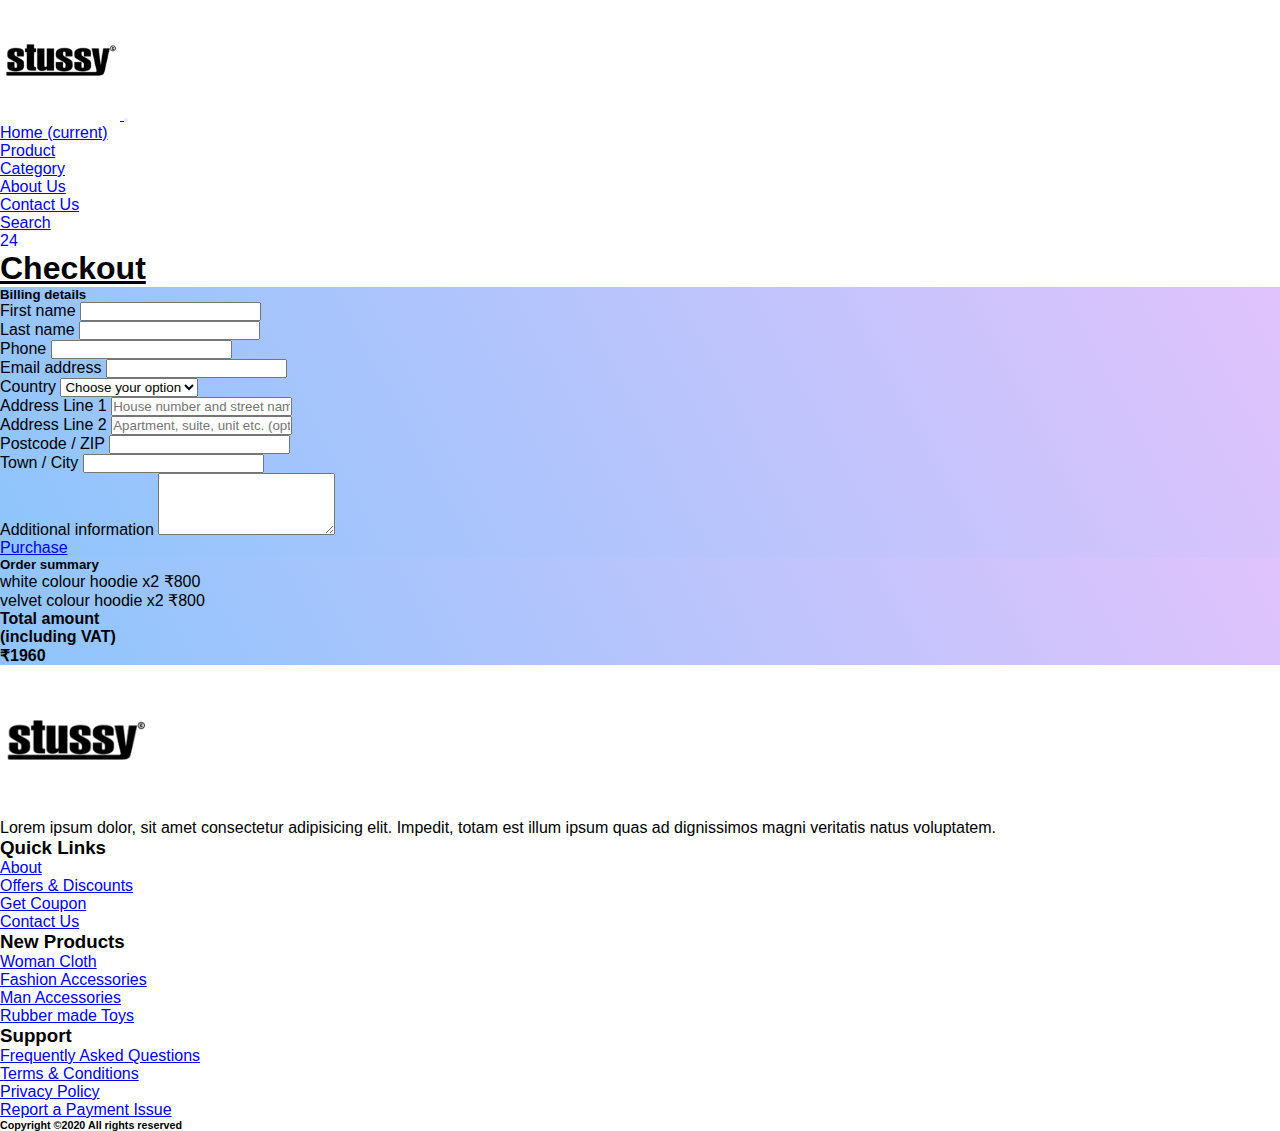
<file: E-commerce website/checkout.html>
<!doctype html>
<html lang="en">
  <head>
    <!-- Required meta tags -->
    <meta charset="utf-8">
    <meta name="viewport" content="width=device-width, initial-scale=1, shrink-to-fit=no">

    <!-- style.css For Custom Styling -->
    <link rel="stylesheet" href="assets/css/style.css">

    <!-- Bootstrap CSS -->
    <link rel="stylesheet" href="https://cdn.jsdelivr.net/npm/bootstrap@4.5.3/dist/css/bootstrap.min.css" integrity="sha384-TX8t27EcRE3e/ihU7zmQxVncDAy5uIKz4rEkgIXeMed4M0jlfIDPvg6uqKI2xXr2" crossorigin="anonymous">

    <!-- fontawesome cdn For Icons -->
    <link rel="stylesheet" href="https://cdnjs.cloudflare.com/ajax/libs/font-awesome/5.10.0/css/all.min.css"
    integrity="sha512-PgQMlq+nqFLV4ylk1gwUOgm6CtIIXkKwaIHp/PAIWHzig/lKZSEGKEysh0TCVbHJXCLN7WetD8TFecIky75ZfQ=="
    crossorigin="anonymous" />
    <title>E-commerce</title>
  </head>

  <body id="top">
    <!-- ==============header menu section starts here============== -->
    <section class="header_menu" id="header_menu">
      <div class="container-fluid px-0 shadow">
        <nav class="navbar navbar-expand-lg navbar-light bg-light py-3 ">
          <a class="navbar-brand pl-5 pl-small-0" href="index.html">
            <img src="assets/images/stussy-logo-black-and-white-1.png" class="img-fluid" width="120px" alt="logo">
          </a>
          <button class="navbar-toggler" type="button" data-toggle="collapse" data-target="#navbarSupportedContent" aria-controls="navbarSupportedContent" aria-expanded="false" aria-label="Toggle navigation">
            <span class="navbar-toggler-icon"></span>
          </button>

          <div class="collapse navbar-collapse" id="navbarSupportedContent">
            <ul class="navbar-nav mx-auto">
              <li class="nav-item active">
                <a class="nav-link" href="index.html">Home <span class="sr-only">(current)</span></a>
              </li>
              <li class="nav-item">
                <a class="nav-link" href="product.html">Product</a>
              </li>
              <li class="nav-item">
                <a class="nav-link" href="category.html">Category</a>
              </li>
              <li class="nav-item">
                <a class="nav-link" href="about.html">About Us</a>
              </li>
              <li class="nav-item">
                <a class="nav-link" href="contact.html">Contact Us</a>
              </li>
              <!-- <li class="nav-item dropdown">
                <a class="nav-link dropdown-toggle" href="#" id="navbarDropdown" role="button" data-toggle="dropdown" aria-haspopup="true" aria-expanded="false">
                  Dropdown
                </a>
                <div class="dropdown-menu" aria-labelledby="navbarDropdown">
                  <a class="dropdown-item" href="#">Action</a>
                  <a class="dropdown-item" href="#">Another action</a>
                  <div class="dropdown-divider"></div>
                  <a class="dropdown-item" href="#">Something else here</a>
                </div>
              </li> -->
            </ul>
            <div class="search mr-3">
              <a href="search.html" class="btn btn-sm btn-outline-primary">
              Search
              </a>
            </div>
            <div class="cart">
              <a href="cart.html">
                <i class="fas fa-shopping-cart fa-2x"></i>
                <span class="badge badge-pill badge-primary">24</span>
              </a>
            </div>
          </div>
        </nav>
      </div>
    </section>
    <!-- ==============header menu section ends here============== -->

    <!-- ==============Checkout starts here============== -->
    <section class="Checkout py-5 my-5" id="Checkout">
      <div class="container ">
        <div class="section_title text-center mb-5">
          <h1 class="text-capitalize">Checkout</h1>
        </div>
        <div class="row">
          <!--Grid column-->
          <div class="col-lg-8">
            <!-- Card -->
            <div class="card bg_checkout_1 pb-5">
              <div class="card-body">
                <h5 class="mb-5">Billing details</h5>
                <!-- Grid row -->
                <div class="row">
                  <!-- Grid column -->
                  <div class="col-lg-6">
                    <!-- First name -->
                    <div class="form-group mb-0 mb-lg-4">
                      <label for="firstName">First name</label>
                      <input type="text" id="firstName" class="form-control mb-0 mb-lg-2">
                    </div>
                  </div>
                  <!-- Grid column -->

                  <!-- Grid column -->
                  <div class="col-lg-6">
                    <!-- Last name -->
                    <div class="form-group md-outline">
                      <label for="lastName">Last name</label>
                      <input type="text" id="lastName" class="form-control">
                    </div>
                  </div>
                  <!-- Grid column -->
                </div>
                <!-- Grid row -->

                <!-- Phone -->
                <div class="form-group">
                  <label for="form18">Phone</label>
                  <input type="number" id="form18" class="form-control">
                </div>

                <!-- Email address -->
                <div class="form-group">
                  <label for="form19">Email address</label>
                  <input type="email" id="form19" class="form-control">
                </div>

                <!-- Country -->
                <div class="d-flex flex-wrap">
                  <div class="w-100">
                    <label>Country</label>
                    <select class="custom-select form-group">
                      <option value="" selected>Choose your option</option>
                      <option value="1">Option 1</option>
                      <option value="2">Option 2</option>
                      <option value="3">Option 3</option>
                    </select>
                  </div>
                </div>

                <!-- Address Part 1 -->
                <div class="form-group">
                  <label for="form14">Address Line 1</label>
                  <input type="text" id="form14" placeholder="House number and street name" class="form-control">
                </div>

                <!-- Address Part 2 -->
                <div class="form-group">
                  <label for="form15">Address Line 2</label>
                  <input type="text" id="form15" placeholder="Apartment, suite, unit etc. (optional)" class="form-control">
                </div>

                <!-- Postcode / ZIP -->
                <div class="form-group">
                  <label for="form16">Postcode / ZIP</label>
                  <input type="text" id="form16" class="form-control">
                </div>

                <!-- Town / City -->
                <div class="form-group">
                  <label for="form17">Town / City</label>
                  <input type="text" id="form17" class="form-control">
                </div>

                <!-- Additional information -->
                <div class="form-group">
                  <label for="form76">Additional information</label>
                  <textarea id="form76" class="md-textarea form-control" rows="4"></textarea>
                </div>
                <!-- <button class="btn btn-success"><i class="fa fa-check"></i>Purchase</button> -->
                <div class="text-center">
                  <a href="order_confirmation.html" class="btn btn-primary">
                    <i class="fa fa-check mr-2"></i>Purchase
                  </a>
                </div>
              </div>
            </div>
            <!-- Card -->
          </div>
          <!--Grid column-->

          <!--Grid column-->
          <div class="col-lg-4 bg_checkout_1 h-25 rounded">
            <!-- Card -->
            <div class="mb-3">
              <div class="pt-4">
                <h5 class="mb-3">Order summary</h5>
                <ul class="list-group list-group-flush">
                    <li class="list-group-item d-flex justify-content-between align-items-center border-0 px-0 pb-2">
                        <span>white colour hoodie</span>
                        <span>x2</span>
                        <span>₹800</span>
                    </li>
                    <li class="list-group-item d-flex justify-content-between align-items-center border-0 px-0 pb-2">
                        <span>velvet colour hoodie</span>
                        <span>x2</span>
                        <span>₹800</span>
                    </li>
                    <li class="list-group-item d-flex justify-content-between align-items-center border-top px-0 mb-3">
                       <div>
                         <strong>Total amount</strong>
                         <strong>
                           <p class="mb-0">(including VAT)</p>
                         </strong>
                       </div>
                       <span><strong>₹1960</strong></span>
                     </li>
                   </ul>
                 </div>
               </div>
               <!-- Card -->
            </div>
            <!--Grid column-->
          </div>
        </div>
      </section>
      <!-- ==============Checkout ends here============== -->

      <!-- ==============footer starts here============== -->
      <section class="footer_section pt-5 pb-2" id="footer_section">
        <footer>
         <div class="container-fluid">
          <div class="row">
           <div class="col-md-3 col-6 pl-5 pl-small-15">
            <div class="footer_title">
             <a href="index.html"><img src="assets\images\stussy-logo-black-and-white-1.png" width="150px" class="img img-fluid" alt="logo"></a>
            </div>
            <div>
             Lorem ipsum dolor, sit amet consectetur adipisicing elit. Impedit, totam est
       illum ipsum quas ad
             dignissimos magni veritatis natus voluptatem.
           </div>
         </div>
         <div class="col-md-3 col-6">
           <div class="footer_title pt-3 mb-3">
            <h3>Quick Links</h3>
           </div>
           <div class="footer_links">
             <ul>
               <li><a href="about.html">About</a></li>
               <li><a href="javascript:;">Offers & Discounts</a></li>
               <li><a href="javascript:;">Get Coupon</a></li>
               <li><a href="contact.html">Contact Us</a></li>
               </ul>
             </div>
           </div>
           <div class="col-md-3 col-6">
             <div class="footer_title pt-3 mb-3">
              <h3>New Products</h3>
             </div>
             <div class="footer_links">
               <ul>
                 <li><a href="javascript:;">Woman Cloth</a></li>
                 <li><a href="javascript:;">Fashion Accessories</a></li>
                 <li><a href="javascript:;">Man Accessories</a></li>
                 <li><a href="javascript:;">Rubber made Toys</a></li>
               </ul>
              </div>
             </div>
             <div class="col-md-3 col-6">
               <div class="footer_title pt-3 mb-3">
                <h3>Support</h3>
               </div>
               <div class="footer_links">
                 <ul>
                   <li><a href="javascript:;">Frequently Asked Questions</a></li>
                   <li><a href="javascript:;">Terms & Conditions</a></li>
                   <li><a href="javascript:;">Privacy Policy</a></li>
                   <li><a href="javascript:;">Report a Payment Issue</a></li>
                 </ul>
                </div>
               </div>
              </div>
             </div>
             <div class="border-top">
               <h6 class="text-center mt-3">Copyright ©2020 All rights reserved
               </h6>
              </div>
             </footer>
            </section>
            <div class="backtop">
             <a id="button" href="#top" class="btn btn-lg btn-outline-danger" role="button">
              <i class="fas fa-chevron-up text-dark"></i>
             </a>
            </div>
            <!-- ==============footer ends here============== -->

            <!-- Optional JavaScript; choose one of the two! -->

    <!-- Option 1: jQuery and Bootstrap Bundle (includes Popper)
    <script src="https://code.jquery.com/jquery-3.5.1.slim.min.js" integrity="sha384-DfXdz2htPH0lsSSs5nCTpuj/zy4C+OGpamoFVy38MVBnE+IbbVYUew+OrCXaRkfj" crossorigin="anonymous"></script>
    <script src="https://cdn.jsdelivr.net/npm/bootstrap@4.5.3/dist/js/bootstrap.bundle.min.js" integrity="sha384-ho+j7jyWK8fNQe+A12Hb8AhRq26LrZ/JpcUGGOn+Y7RsweNrtN/tE3MoK7ZeZDyx" crossorigin="anonymous"></script>
    -->

    <!-- Option 2: jQuery, Popper.js, and Bootstrap JS -->
    <script src="https://code.jquery.com/jquery-3.5.1.slim.min.js" integrity="sha384-DfXdz2htPH0lsSSs5nCTpuj/zy4C+OGpamoFVy38MVBnE+IbbVYUew+OrCXaRkfj" crossorigin="anonymous"></script>
    <script src="https://cdn.jsdelivr.net/npm/popper.js@1.16.1/dist/umd/popper.min.js" integrity="sha384-9/reFTGAW83EW2RDu2S0VKaIzap3H66lZH81PoYlFhbGU+6BZp6G7niu735Sk7lN" crossorigin="anonymous"></script>
    <script src="https://cdn.jsdelivr.net/npm/bootstrap@4.5.3/dist/js/bootstrap.min.js" integrity="sha384-w1Q4orYjBQndcko6MimVbzY0tgp4pWB4lZ7lr30WKz0vr/aWKhXdBNmNb5D92v7s" crossorigin="anonymous"></script>
    
  </body>
</html>
</file>
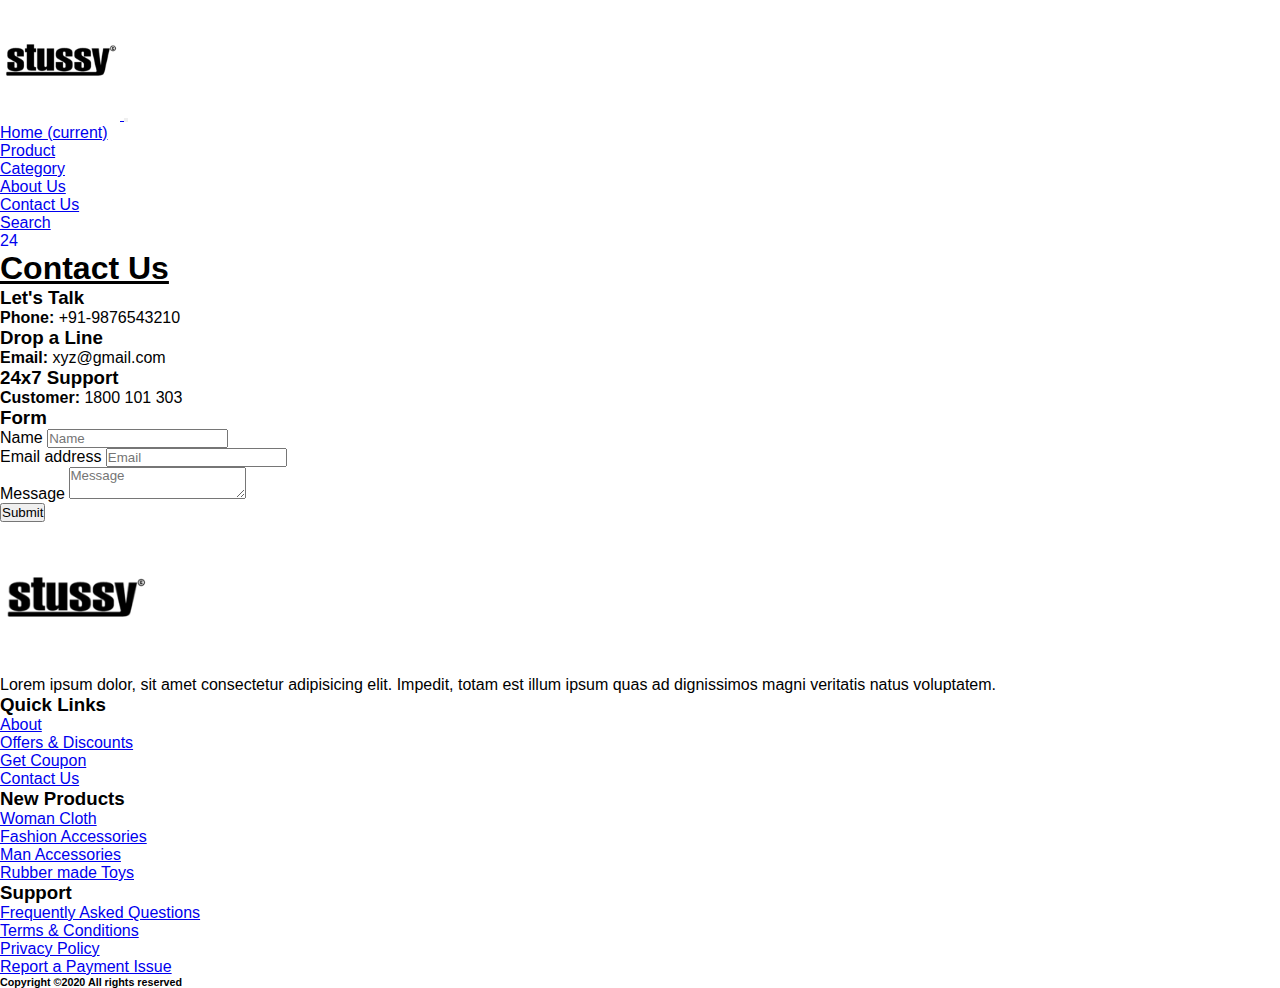
<file: E-commerce website/contact.html>
<!doctype html>
<html lang="en">
  <head>
    <!-- Required meta tags -->
    <meta charset="utf-8">
    <meta name="viewport" content="width=device-width, initial-scale=1, shrink-to-fit=no">

    <!-- style.css For Custom Styling -->
    <link rel="stylesheet" href="assets/css/style.css">

    <!-- Bootstrap CSS -->
    <link rel="stylesheet" href="https://cdn.jsdelivr.net/npm/bootstrap@4.5.3/dist/css/bootstrap.min.css" integrity="sha384-TX8t27EcRE3e/ihU7zmQxVncDAy5uIKz4rEkgIXeMed4M0jlfIDPvg6uqKI2xXr2" crossorigin="anonymous">

    <!-- fontawesome cdn For Icons -->
    <link rel="stylesheet" href="https://cdnjs.cloudflare.com/ajax/libs/font-awesome/5.10.0/css/all.min.css"
    integrity="sha512-PgQMlq+nqFLV4ylk1gwUOgm6CtIIXkKwaIHp/PAIWHzig/lKZSEGKEysh0TCVbHJXCLN7WetD8TFecIky75ZfQ=="
    crossorigin="anonymous" />
    <title>E-commerce</title>
  </head>

  <body id="top">
    <!-- ==============header menu section starts here============== -->
    <section class="header_menu" id="header_menu">
      <div class="container-fluid px-0 shadow">
        <nav class="navbar navbar-expand-lg navbar-light bg-light py-3 ">
          <a class="navbar-brand pl-5 pl-small-0" href="index.html">
            <img src="assets/images/stussy-logo-black-and-white-1.png" class="img-fluid" width="120px" alt="logo">
          </a>
          <button class="navbar-toggler" type="button" data-toggle="collapse" data-target="#navbarSupportedContent" aria-controls="navbarSupportedContent" aria-expanded="false" aria-label="Toggle navigation">
            <span class="navbar-toggler-icon"></span>
          </button>

          <div class="collapse navbar-collapse" id="navbarSupportedContent">
            <ul class="navbar-nav mx-auto">
              <li class="nav-item">
                <a class="nav-link" href="index.html">Home <span class="sr-only">(current)</span></a>
              </li>
              <li class="nav-item">
                <a class="nav-link" href="product.html">Product</a>
              </li>
              <li class="nav-item">
                <a class="nav-link" href="category.html">Category</a>
              </li>
              <li class="nav-item">
                <a class="nav-link" href="about.html">About Us</a>
              </li>
              <li class="nav-item active">
                <a class="nav-link" href="contact.html">Contact Us</a>
              </li>
              <!-- <li class="nav-item dropdown">
                <a class="nav-link dropdown-toggle" href="#" id="navbarDropdown" role="button" data-toggle="dropdown" aria-haspopup="true" aria-expanded="false">
                  Dropdown
                </a>
                <div class="dropdown-menu" aria-labelledby="navbarDropdown">
                  <a class="dropdown-item" href="#">Action</a>
                  <a class="dropdown-item" href="#">Another action</a>
                  <div class="dropdown-divider"></div>
                  <a class="dropdown-item" href="#">Something else here</a>
                </div>
              </li> -->
            </ul>
            <div class="search mr-3">
              <a href="search.html" class="btn btn-sm btn-outline-primary">
              Search
              </a>
            </div>
            <div class="cart">
              <a href="cart.html">
                <i class="fas fa-shopping-cart fa-2x"></i>
                <span class="badge badge-pill badge-primary">24</span>
              </a>
            </div>
          </div>
        </nav>
      </div>
    </section>
    <!-- ==============header menu section ends here============== -->

    <!-- ==============contact starts here============== -->
    <section class="contact py-5 my-5" id="contact">
      <div class="container ">
        <div class="section_title text-center mb-5">
          <h1 class="text-capitalize">Contact Us</h1>
        </div>
        <div class="row mb-5">
          <div class="col-md-4 col-12">
            <div class="border border-success rounded shadow text-center p-3">
              <div class="mb-4">
                <i class="fas fa-phone-alt fa-3x"></i>
              </div>
              <div>
                <h3>Let's Talk</h3>
                <p><b>Phone:</b> +91-9876543210</p>
              </div>
            </div>
          </div>
          <div class="col-md-4 col-12">
            <div class="border border-success rounded shadow text-center p-3">
              <div class="mb-4">
                <i class="fas fa-envelope-open fa-3x"></i>
              </div>
              <div>
                <h3>Drop a Line</h3>
                <p><b>Email:</b> xyz@gmail.com</p>
              </div>
            </div>
          </div>
          <div class="col-md-4 col-12">
            <div class="border border-success rounded shadow text-center p-3">
              <div class="mb-4">
                <i class="far fa-life-ring fa-3x"></i>
              </div>
              <div>
                <h3>24x7 Support</h3>
                <p><b>Customer:</b> 1800 101 303</p>
              </div>
            </div>
          </div>
        </div>
        <div class="row">
        <div class="col-md-8 col-10 mx-auto mb-3 my-5 py-5 border shadow">
          <h3 class="text-center mb-3">Form</h3>
          <form action="contact.html" method="POST" id="form">
            <div class="form-group">
            <label>Name</label>
            <input name="name" id="name" type="text" placeholder="Name" class="form-control">
        </div>
        <div class="form-group">
          <label>Email address</label>
          <input name="email" id="email" type="email" placeholder="Email" class="form-control">
        </div>
        <div class="form-group">
          <label>Message</label>
          <textarea name="msg" id="msg" class="form-control" placeholder="Message"></textarea>
        </div>
        <button type="submit" class="btn btn-primary btn-block">Submit</button>
      </form>
    </div>
  </div>
</div>
</section>
<!-- ==============contact ends here============== -->

<!-- ==============footer starts here============== -->
<section class="footer_section pt-5 pb-2" id="footer_section">
    <footer>
     <div class="container-fluid">
      <div class="row">
       <div class="col-md-3 col-6 pl-5 pl-small-15">
        <div class="footer_title">
         <a href="index.html"><img src="assets\images\stussy-logo-black-and-white-1.png" width="150px" class="img img-fluid" alt="logo"></a>
        </div>
        <div>
         Lorem ipsum dolor, sit amet consectetur adipisicing elit. Impedit, totam est
   illum ipsum quas ad
         dignissimos magni veritatis natus voluptatem.
       </div>
     </div>
     <div class="col-md-3 col-6">
       <div class="footer_title pt-3 mb-3">
        <h3>Quick Links</h3>
       </div>
       <div class="footer_links">
         <ul>
           <li><a href="about.html">About</a></li>
           <li><a href="javascript:;">Offers & Discounts</a></li>
           <li><a href="javascript:;">Get Coupon</a></li>
           <li><a href="contact.html">Contact Us</a></li>
           </ul>
         </div>
       </div>
       <div class="col-md-3 col-6">
         <div class="footer_title pt-3 mb-3">
          <h3>New Products</h3>
         </div>
         <div class="footer_links">
           <ul>
             <li><a href="javascript:;">Woman Cloth</a></li>
             <li><a href="javascript:;">Fashion Accessories</a></li>
             <li><a href="javascript:;">Man Accessories</a></li>
             <li><a href="javascript:;">Rubber made Toys</a></li>
           </ul>
          </div>
         </div>
         <div class="col-md-3 col-6">
           <div class="footer_title pt-3 mb-3">
            <h3>Support</h3>
           </div>
           <div class="footer_links">
             <ul>
               <li><a href="javascript:;">Frequently Asked Questions</a></li>
               <li><a href="javascript:;">Terms & Conditions</a></li>
               <li><a href="javascript:;">Privacy Policy</a></li>
               <li><a href="javascript:;">Report a Payment Issue</a></li>
             </ul>
            </div>
           </div>
          </div>
         </div>
         <div class="border-top">
           <h6 class="text-center mt-3">Copyright ©2020 All rights reserved
           </h6>
          </div>
         </footer>
        </section>
        <div class="backtop">
         <a id="button" href="#top" class="btn btn-lg btn-outline-danger" role="button">
          <i class="fas fa-chevron-up text-dark"></i>
         </a>
        </div>
        <!-- ==============footer ends here============== -->

        <!-- Optional JavaScript; choose one of the two! -->

<!-- Option 1: jQuery and Bootstrap Bundle (includes Popper)
<script src="https://code.jquery.com/jquery-3.5.1.slim.min.js" integrity="sha384-DfXdz2htPH0lsSSs5nCTpuj/zy4C+OGpamoFVy38MVBnE+IbbVYUew+OrCXaRkfj" crossorigin="anonymous"></script>
<script src="https://cdn.jsdelivr.net/npm/bootstrap@4.5.3/dist/js/bootstrap.bundle.min.js" integrity="sha384-ho+j7jyWK8fNQe+A12Hb8AhRq26LrZ/JpcUGGOn+Y7RsweNrtN/tE3MoK7ZeZDyx" crossorigin="anonymous"></script>
-->

<!-- Option 2: jQuery, Popper.js, and Bootstrap JS -->
<script src="https://code.jquery.com/jquery-3.5.1.slim.min.js" integrity="sha384-DfXdz2htPH0lsSSs5nCTpuj/zy4C+OGpamoFVy38MVBnE+IbbVYUew+OrCXaRkfj" crossorigin="anonymous"></script>
<script src="https://cdn.jsdelivr.net/npm/popper.js@1.16.1/dist/umd/popper.min.js" integrity="sha384-9/reFTGAW83EW2RDu2S0VKaIzap3H66lZH81PoYlFhbGU+6BZp6G7niu735Sk7lN" crossorigin="anonymous"></script>
<script src="https://cdn.jsdelivr.net/npm/bootstrap@4.5.3/dist/js/bootstrap.min.js" integrity="sha384-w1Q4orYjBQndcko6MimVbzY0tgp4pWB4lZ7lr30WKz0vr/aWKhXdBNmNb5D92v7s" crossorigin="anonymous"></script>

</body>
</html>
<script>
  /* Form validation */
  $(document).ready(function () {

      $('#form').submit(function (e) {

          /*Get values*/
          var name = $('#name').val().trim();
          var email = $('#email').val().trim();
          var msg = $('#msg').val().trim();

          //reset the errors
          $(".error").remove();

          var isValidForm = true;

          //validation condition here
          if (name.length < 1) {
             $('#name').after('<span class="error">This field is required</span>');
             isValidForm = false;
          }

          if (email.length < 1) {
             $('#email').after('<span class="error">This field is required</span>');
             isValidForm = false;
          }

          if (msg.length < 1) {
             $('#msg').after('<span class="error">This field is required</span>');
             isValidForm = false;
          }

          return isValidForm;  //if isValidForm is true then form submits else submission is stopped

       });

   });
</script>
</file>
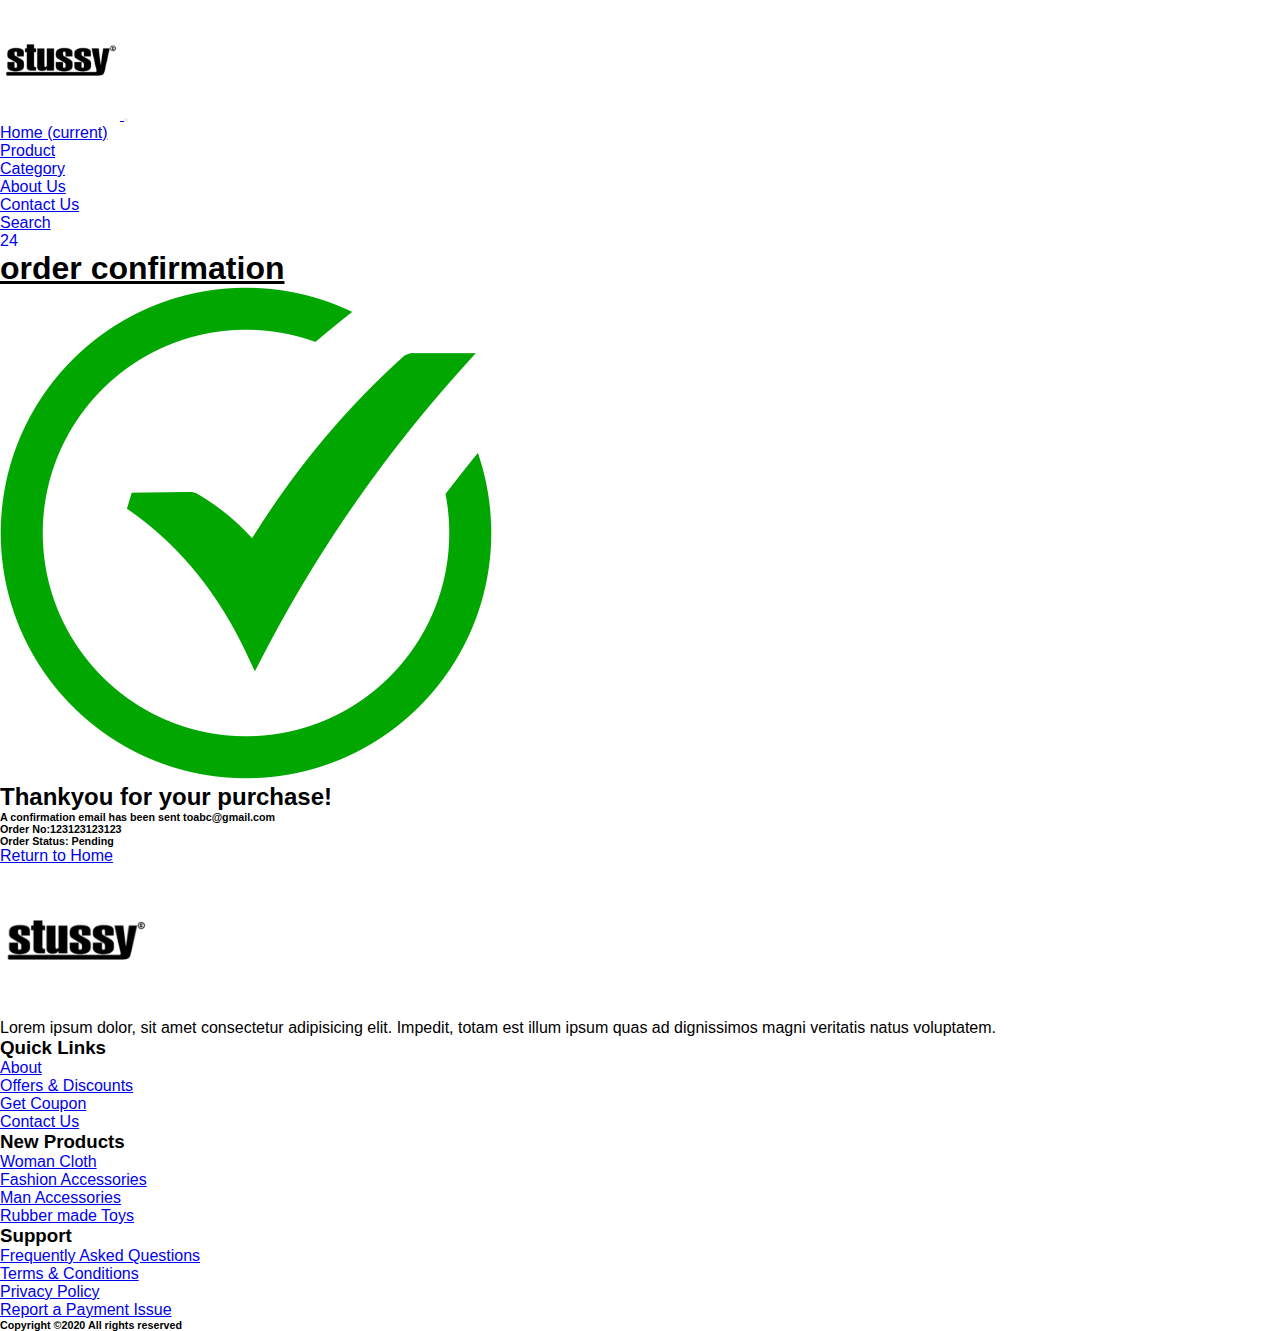
<file: E-commerce website/order_confirmation.html>
<!doctype html>
<html lang="en">
  <head>
    <!-- Required meta tags -->
    <meta charset="utf-8">
    <meta name="viewport" content="width=device-width, initial-scale=1, shrink-to-fit=no">

    <!-- style.css For Custom Styling -->
    <link rel="stylesheet" href="assets/css/style.css">

    <!-- Bootstrap CSS -->
    <link rel="stylesheet" href="https://cdn.jsdelivr.net/npm/bootstrap@4.5.3/dist/css/bootstrap.min.css" integrity="sha384-TX8t27EcRE3e/ihU7zmQxVncDAy5uIKz4rEkgIXeMed4M0jlfIDPvg6uqKI2xXr2" crossorigin="anonymous">

    <!-- fontawesome cdn For Icons -->
    <link rel="stylesheet" href="https://cdnjs.cloudflare.com/ajax/libs/font-awesome/5.10.0/css/all.min.css"
    integrity="sha512-PgQMlq+nqFLV4ylk1gwUOgm6CtIIXkKwaIHp/PAIWHzig/lKZSEGKEysh0TCVbHJXCLN7WetD8TFecIky75ZfQ=="
    crossorigin="anonymous" />
    <title>E-commerce</title>
  </head>

  <body id="top">
    <!-- ==============header menu section starts here============== -->
    <section class="header_menu" id="header_menu">
      <div class="container-fluid px-0 shadow">
        <nav class="navbar navbar-expand-lg navbar-light bg-light py-3 ">
          <a class="navbar-brand pl-5 pl-small-0" href="index.html">
            <img src="assets/images/stussy-logo-black-and-white-1.png" class="img-fluid" width="120px" alt="logo">
          </a>
          <button class="navbar-toggler" type="button" data-toggle="collapse" data-target="#navbarSupportedContent" aria-controls="navbarSupportedContent" aria-expanded="false" aria-label="Toggle navigation">
            <span class="navbar-toggler-icon"></span>
          </button>

          <div class="collapse navbar-collapse" id="navbarSupportedContent">
            <ul class="navbar-nav mx-auto">
              <li class="nav-item active">
                <a class="nav-link" href="index.html">Home <span class="sr-only">(current)</span></a>
              </li>
              <li class="nav-item">
                <a class="nav-link" href="product.html">Product</a>
              </li>
              <li class="nav-item">
                <a class="nav-link" href="category.html">Category</a>
              </li>
              <li class="nav-item">
                <a class="nav-link" href="about.html">About Us</a>
              </li>
              <li class="nav-item">
                <a class="nav-link" href="contact.html">Contact Us</a>
              </li>
              <!-- <li class="nav-item dropdown">
                <a class="nav-link dropdown-toggle" href="#" id="navbarDropdown" role="button" data-toggle="dropdown" aria-haspopup="true" aria-expanded="false">
                  Dropdown
                </a>
                <div class="dropdown-menu" aria-labelledby="navbarDropdown">
                  <a class="dropdown-item" href="#">Action</a>
                  <a class="dropdown-item" href="#">Another action</a>
                  <div class="dropdown-divider"></div>
                  <a class="dropdown-item" href="#">Something else here</a>
                </div>
              </li> -->
            </ul>
            <div class="search mr-3">
              <a href="search.html" class="btn btn-sm btn-outline-primary">
              Search
              </a>
            </div>
            <div class="cart">
              <a href="cart.html">
                <i class="fas fa-shopping-cart fa-2x"></i>
                <span class="badge badge-pill badge-primary">24</span>
              </a>
            </div>
          </div>
        </nav>
      </div>
    </section>
    <!-- ==============header menu section ends here============== -->

    <!-- ==============order_confirmation starts here============== -->
    <section class="order_confirmation py-5 my-5" id="order_confirmation">
      <div class="container ">
        <div class="section_title text-center mb-5">
          <h1 class="text-capitalize">order confirmation</h1>
        </div>
        <div class="row">
          <div class="col-md-6 mx-auto text-center">
            <div>
              <img src="assets\images\success-green-check-mark-icon.webp" class="img img-fluid" alt="image">
            </div>
            <div>
              <h2>Thankyou for your purchase!</h2>
              <h6>A confirmation email has been sent to<b>abc@gmail.com</b></h6>
              <h6><span class="mr-2">Order No:</span><span><b>123123123123</b></span></h6>
              <h6>
                <span class="mr-2">Order Status:</span>
                <span>
                  <b>
                    <span class="badge badge-danger">Pending</span>
                  </b>
                </span>
              </h6>
              <a href="index.html" class="btn btn-primary btn-lg mt-5">Return to Home</a>
            </div>
          </div>
        </div>
      </div>
    </section>
    <!-- ==============order confirmation ends here============== -->

    <!-- ==============footer starts here============== -->
    <section class="footer_section pt-5 pb-2" id="footer_section">
    <footer>
     <div class="container-fluid">
      <div class="row">
       <div class="col-md-3 col-6 pl-5 pl-small-15">
        <div class="footer_title">
         <a href="index.html"><img src="assets\images\stussy-logo-black-and-white-1.png" width="150px" class="img img-fluid" alt="logo"></a>
        </div>
        <div>
         Lorem ipsum dolor, sit amet consectetur adipisicing elit. Impedit, totam est
   illum ipsum quas ad
         dignissimos magni veritatis natus voluptatem.
       </div>
     </div>
     <div class="col-md-3 col-6">
       <div class="footer_title pt-3 mb-3">
        <h3>Quick Links</h3>
       </div>
       <div class="footer_links">
         <ul>
           <li><a href="about.html">About</a></li>
           <li><a href="javascript:;">Offers & Discounts</a></li>
           <li><a href="javascript:;">Get Coupon</a></li>
           <li><a href="contact.html">Contact Us</a></li>
           </ul>
         </div>
       </div>
       <div class="col-md-3 col-6">
         <div class="footer_title pt-3 mb-3">
          <h3>New Products</h3>
         </div>
         <div class="footer_links">
           <ul>
             <li><a href="javascript:;">Woman Cloth</a></li>
             <li><a href="javascript:;">Fashion Accessories</a></li>
             <li><a href="javascript:;">Man Accessories</a></li>
             <li><a href="javascript:;">Rubber made Toys</a></li>
           </ul>
          </div>
         </div>
         <div class="col-md-3 col-6">
           <div class="footer_title pt-3 mb-3">
            <h3>Support</h3>
           </div>
           <div class="footer_links">
             <ul>
               <li><a href="javascript:;">Frequently Asked Questions</a></li>
               <li><a href="javascript:;">Terms & Conditions</a></li>
               <li><a href="javascript:;">Privacy Policy</a></li>
               <li><a href="javascript:;">Report a Payment Issue</a></li>
             </ul>
            </div>
           </div>
          </div>
         </div>
         <div class="border-top">
           <h6 class="text-center mt-3">Copyright ©2020 All rights reserved
           </h6>
          </div>
         </footer>
        </section>
        <div class="backtop">
         <a id="button" href="#top" class="btn btn-lg btn-outline-danger" role="button">
          <i class="fas fa-chevron-up text-dark"></i>
         </a>
        </div>
        <!-- ==============footer ends here============== -->

        <!-- Optional JavaScript; choose one of the two! -->

<!-- Option 1: jQuery and Bootstrap Bundle (includes Popper)
<script src="https://code.jquery.com/jquery-3.5.1.slim.min.js" integrity="sha384-DfXdz2htPH0lsSSs5nCTpuj/zy4C+OGpamoFVy38MVBnE+IbbVYUew+OrCXaRkfj" crossorigin="anonymous"></script>
<script src="https://cdn.jsdelivr.net/npm/bootstrap@4.5.3/dist/js/bootstrap.bundle.min.js" integrity="sha384-ho+j7jyWK8fNQe+A12Hb8AhRq26LrZ/JpcUGGOn+Y7RsweNrtN/tE3MoK7ZeZDyx" crossorigin="anonymous"></script>
-->

<!-- Option 2: jQuery, Popper.js, and Bootstrap JS -->
<script src="https://code.jquery.com/jquery-3.5.1.slim.min.js" integrity="sha384-DfXdz2htPH0lsSSs5nCTpuj/zy4C+OGpamoFVy38MVBnE+IbbVYUew+OrCXaRkfj" crossorigin="anonymous"></script>
<script src="https://cdn.jsdelivr.net/npm/popper.js@1.16.1/dist/umd/popper.min.js" integrity="sha384-9/reFTGAW83EW2RDu2S0VKaIzap3H66lZH81PoYlFhbGU+6BZp6G7niu735Sk7lN" crossorigin="anonymous"></script>
<script src="https://cdn.jsdelivr.net/npm/bootstrap@4.5.3/dist/js/bootstrap.min.js" integrity="sha384-w1Q4orYjBQndcko6MimVbzY0tgp4pWB4lZ7lr30WKz0vr/aWKhXdBNmNb5D92v7s" crossorigin="anonymous"></script>

  </body>
</html>
</file>
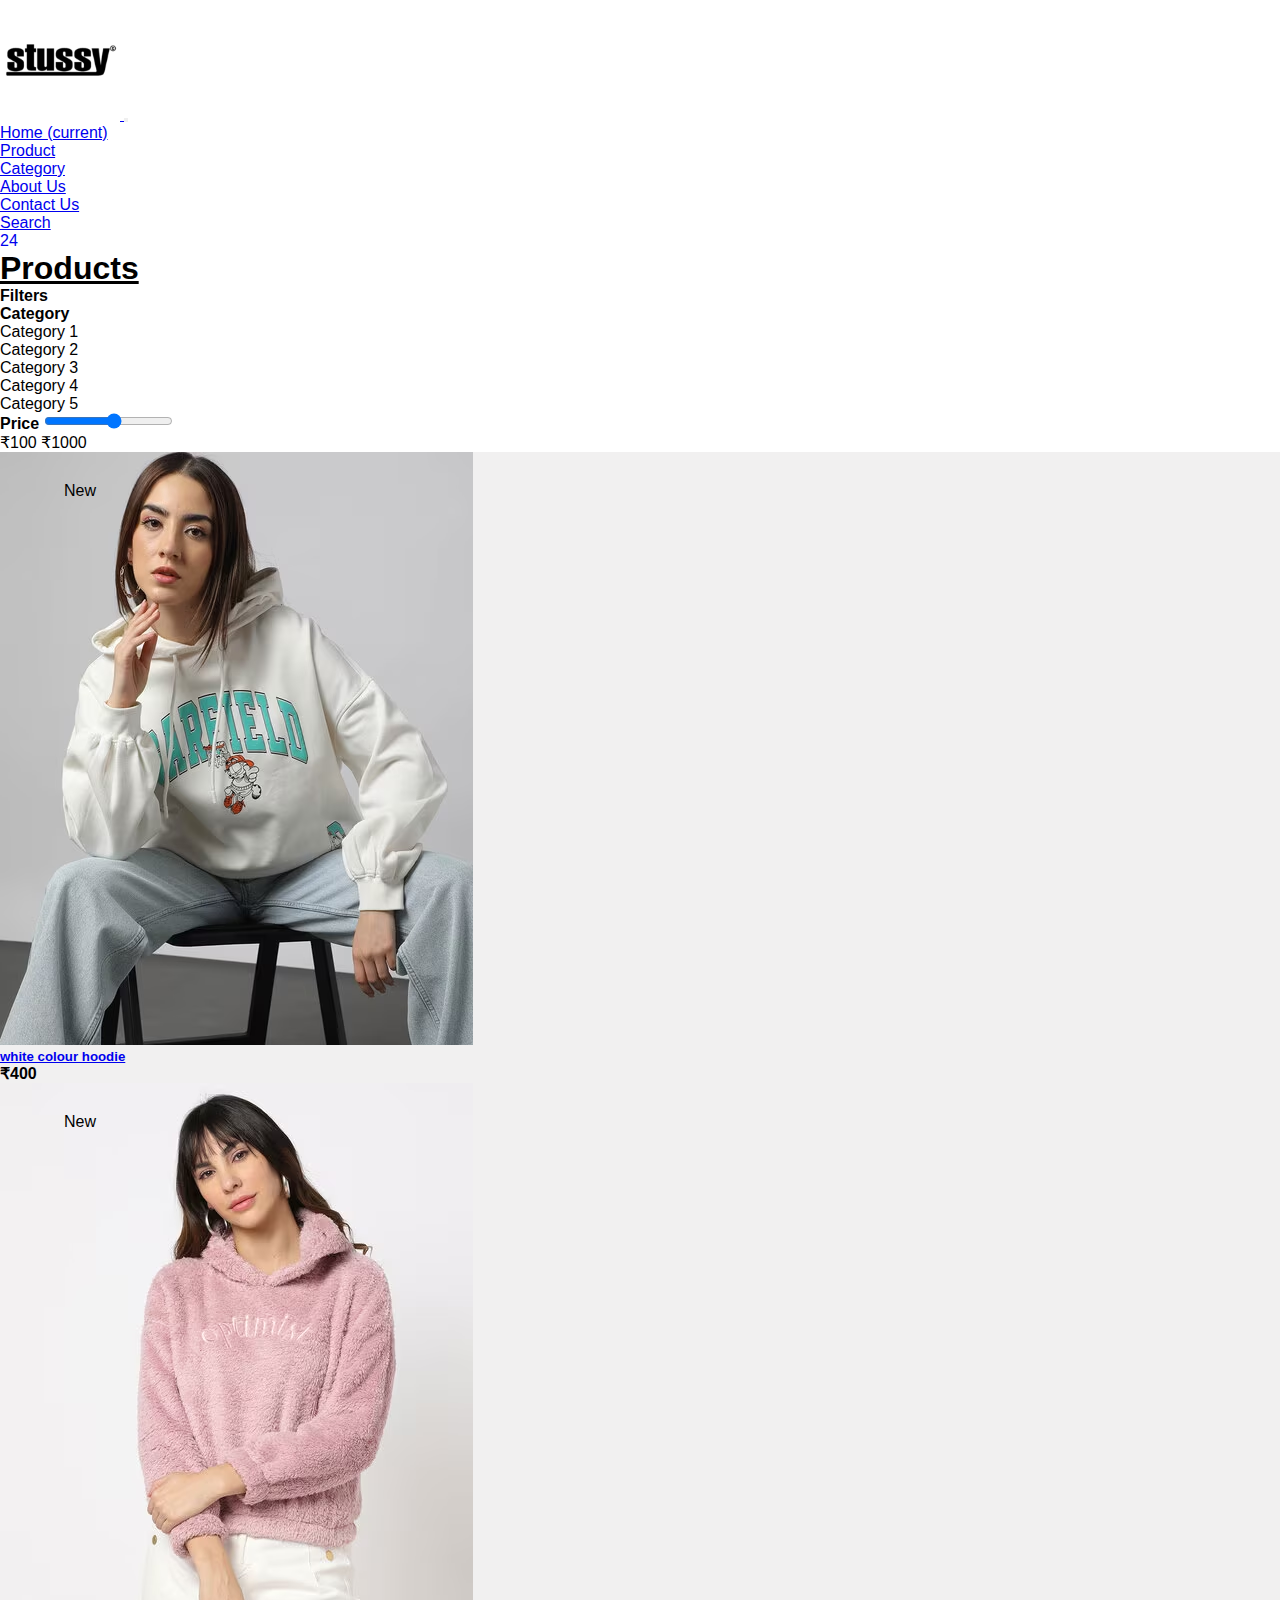
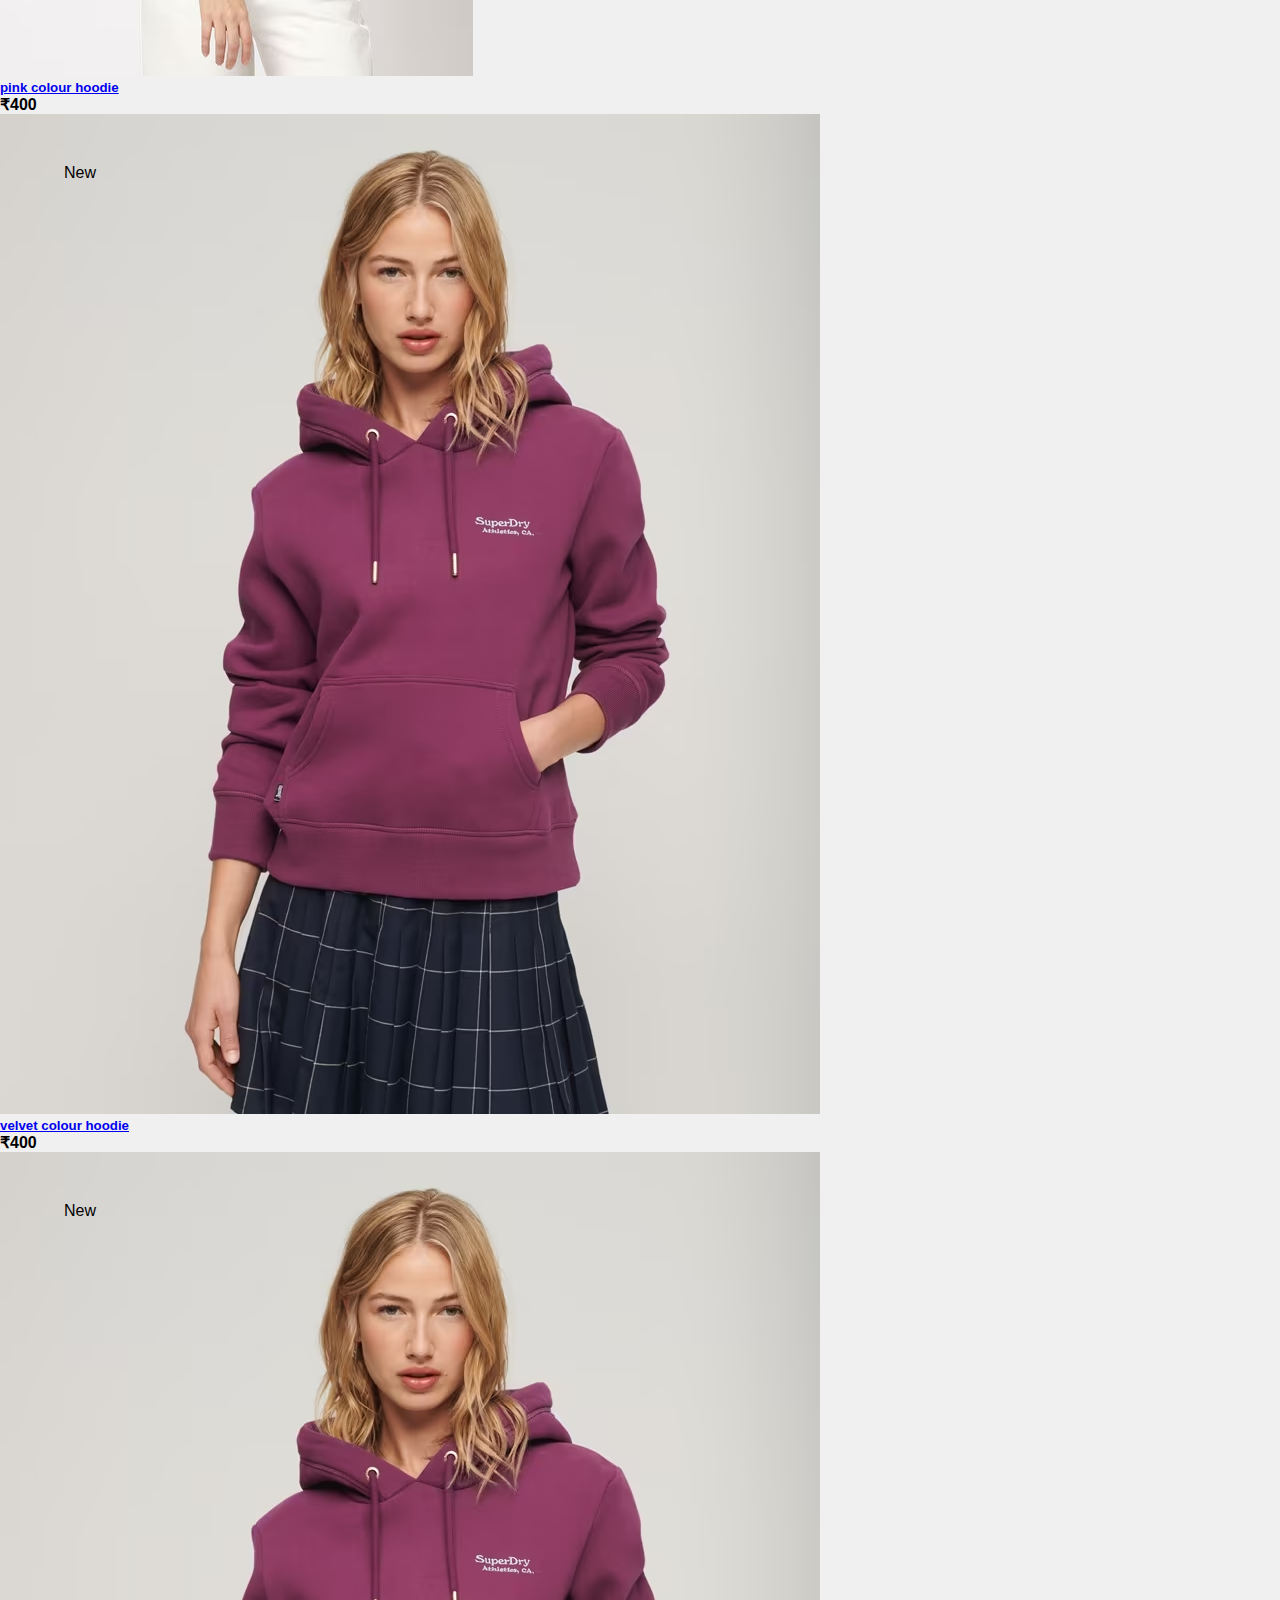
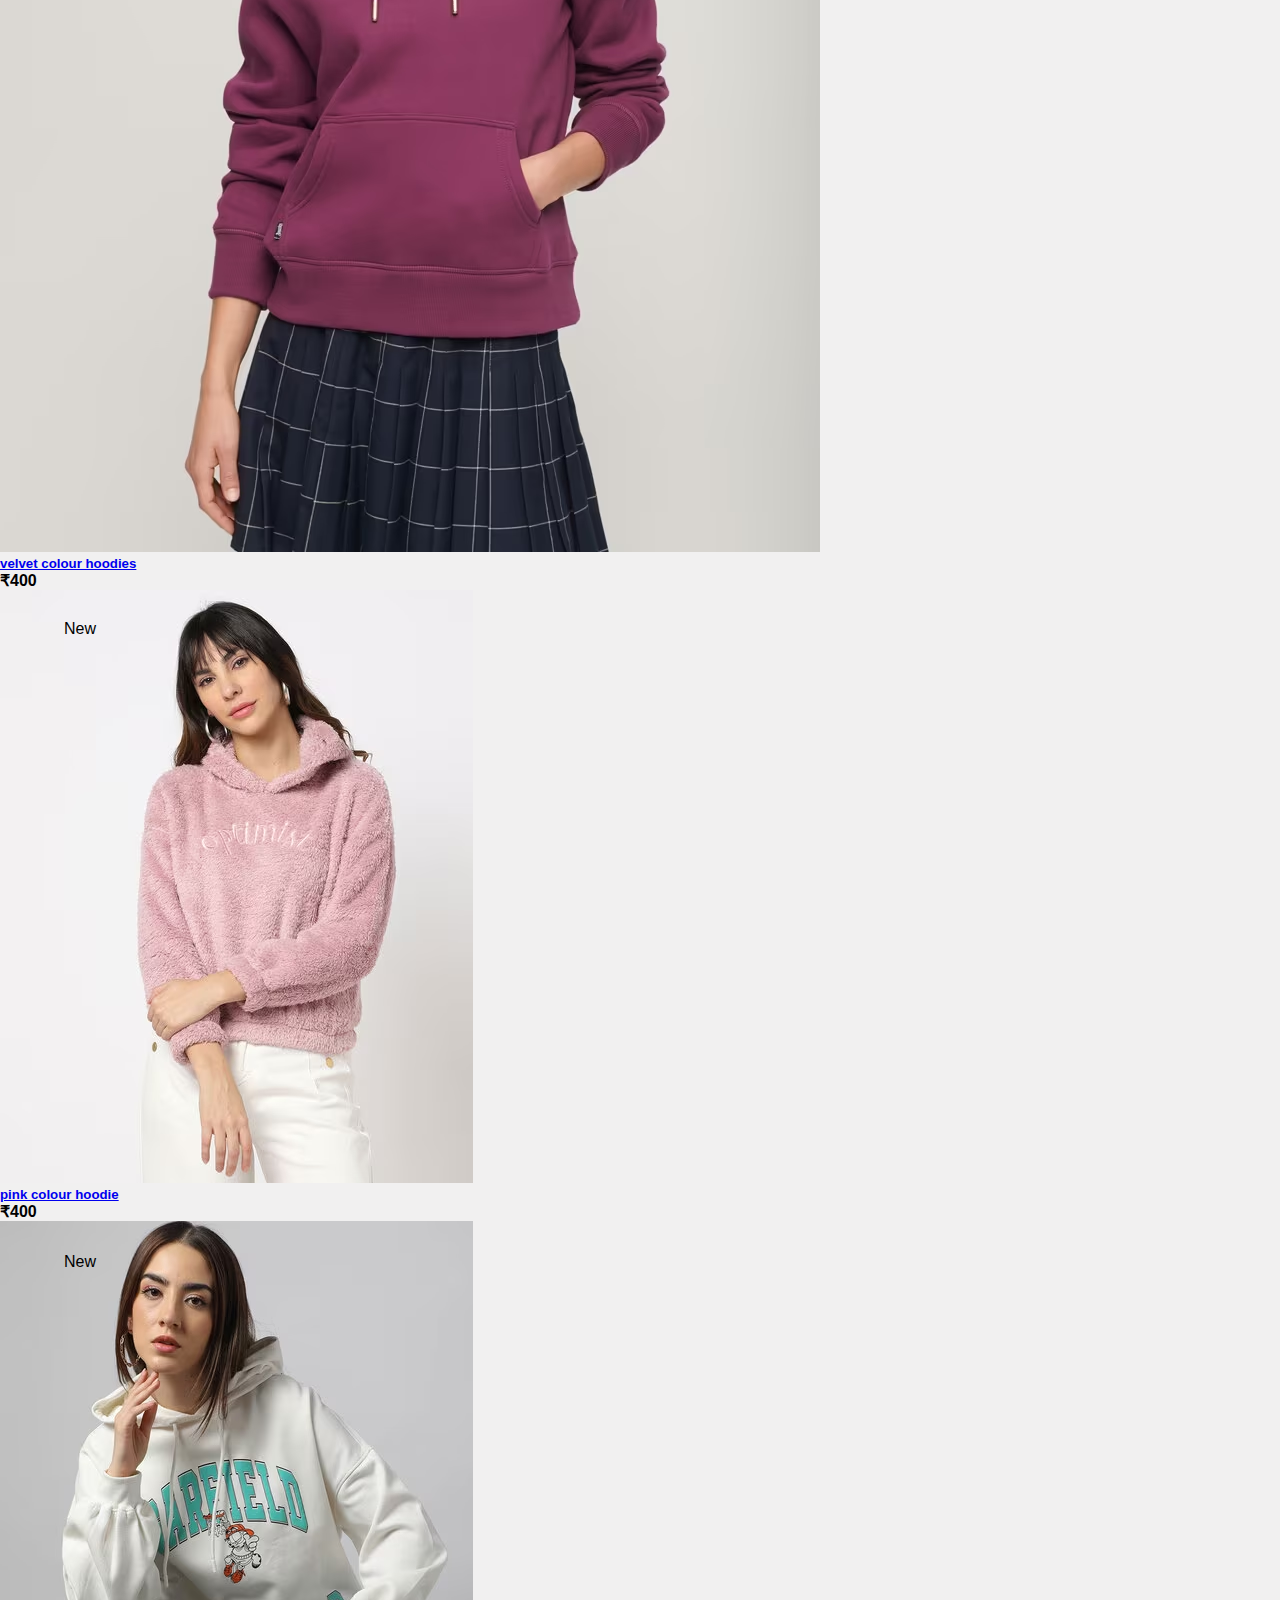
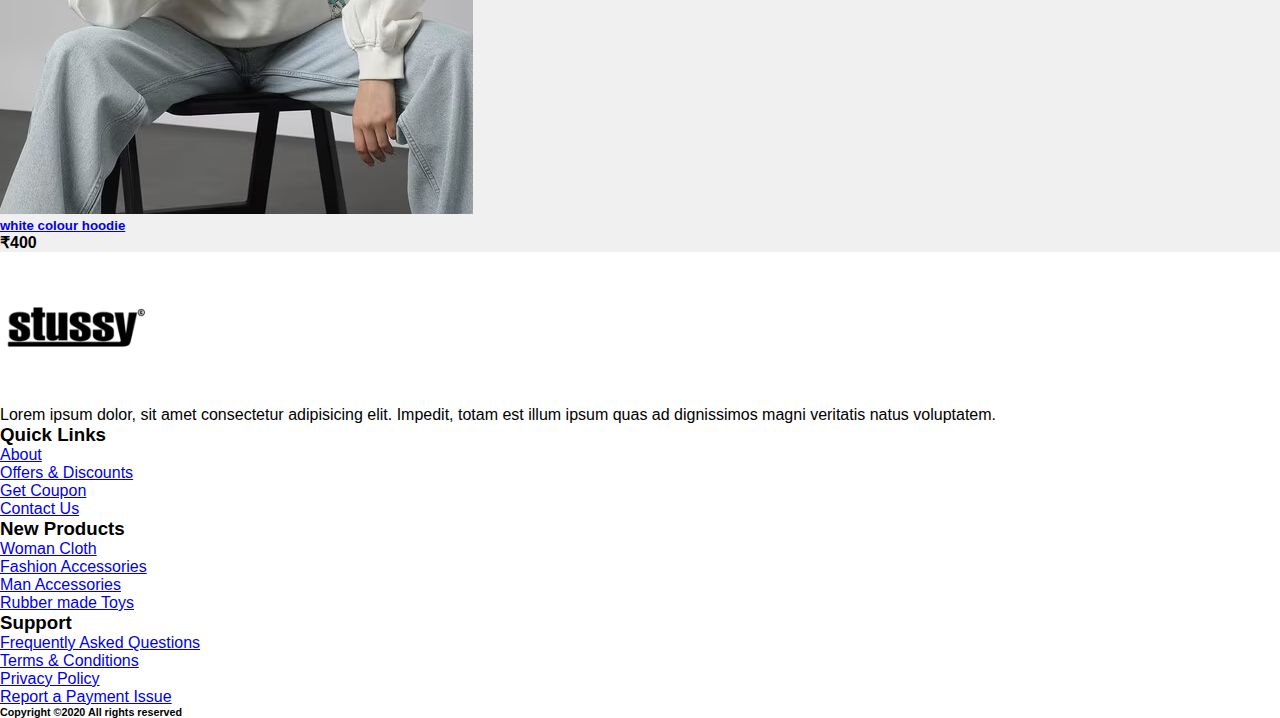
<file: E-commerce website/product.html>
<!doctype html>
<html lang="en">
  <head>
    <!-- Required meta tags -->
    <meta charset="utf-8">
    <meta name="viewport" content="width=device-width, initial-scale=1, shrink-to-fit=no">

    <!-- style.css For Custom Styling -->
    <link rel="stylesheet" href="assets/css/style.css">

    <!-- Bootstrap CSS -->
    <link rel="stylesheet" href="https://cdn.jsdelivr.net/npm/bootstrap@4.5.3/dist/css/bootstrap.min.css" integrity="sha384-TX8t27EcRE3e/ihU7zmQxVncDAy5uIKz4rEkgIXeMed4M0jlfIDPvg6uqKI2xXr2" crossorigin="anonymous">

    <!-- fontawesome cdn For Icons -->
    <link rel="stylesheet" href="https://cdnjs.cloudflare.com/ajax/libs/font-awesome/5.10.0/css/all.min.css"
    integrity="sha512-PgQMlq+nqFLV4ylk1gwUOgm6CtIIXkKwaIHp/PAIWHzig/lKZSEGKEysh0TCVbHJXCLN7WetD8TFecIky75ZfQ=="
    crossorigin="anonymous" />
    <title>E-commerce</title>
  </head>

  <body id="top">
    <!-- ==============header menu section starts here============== -->
    <section class="header_menu" id="header_menu">
      <div class="container-fluid px-0 shadow">
        <nav class="navbar navbar-expand-lg navbar-light bg-light py-3 ">
          <a class="navbar-brand pl-5 pl-small-0" href="index.html">
            <img src="assets/images/stussy-logo-black-and-white-1.png" class="img-fluid" width="120px" alt="logo">
          </a>
          <button class="navbar-toggler" type="button" data-toggle="collapse" data-target="#navbarSupportedContent" aria-controls="navbarSupportedContent" aria-expanded="false" aria-label="Toggle navigation">
            <span class="navbar-toggler-icon"></span>
          </button>

          <div class="collapse navbar-collapse" id="navbarSupportedContent">
            <ul class="navbar-nav mx-auto">
              <li class="nav-item">
                <a class="nav-link" href="index.html">Home <span class="sr-only">(current)</span></a>
              </li>
              <li class="nav-item active">
                <a class="nav-link" href="product.html">Product</a>
              </li>
              <li class="nav-item">
                <a class="nav-link" href="category.html">Category</a>
              </li>
              <li class="nav-item">
                <a class="nav-link" href="about.html">About Us</a>
              </li>
              <li class="nav-item">
                <a class="nav-link" href="contact.html">Contact Us</a>
              </li>
              <!-- <li class="nav-item dropdown">
                <a class="nav-link dropdown-toggle" href="#" id="navbarDropdown" role="button" data-toggle="dropdown" aria-haspopup="true" aria-expanded="false">
                  Dropdown
                </a>
                <div class="dropdown-menu" aria-labelledby="navbarDropdown">
                  <a class="dropdown-item" href="#">Action</a>
                  <a class="dropdown-item" href="#">Another action</a>
                  <div class="dropdown-divider"></div>
                  <a class="dropdown-item" href="#">Something else here</a>
                </div>
              </li> -->
            </ul>
            <div class="search mr-3">
              <a href="search.html" class="btn btn-sm btn-outline-primary">
              Search
              </a>
            </div>
            <div class="cart">
              <a href="cart.html">
                <i class="fas fa-shopping-cart fa-2x"></i>
                <span class="badge badge-pill badge-primary">24</span>
              </a>
            </div>
          </div>
        </nav>
      </div>
    </section>
    <!-- ==============header menu section ends here============== -->

    <!-- ==============product starts here============== -->
    <section class="products py-5 my-5" id="products">
       <div class="container ">
         <div class="section_title text-center mb-5">
           <h1 class="text-capitalize">Products</h1>
        </div>
        <div class="row">
          <div class="col-md-3 border-right mb-small-5">
            <h4 class="mb-5 border-bottom">Filters</h4>
            <div class="mb-5">
              <label><b>Category</b></label>
              <ul class="list-group">
                <li class="list-group-item">Category 1</li>
                <li class="list-group-item">Category 2</li>
                <li class="list-group-item">Category 3</li>
                <li class="list-group-item">Category 4</li>
                <li class="list-group-item">Category 5</li>
              </ul>
            </div>
            <div>
              <form>
                <div class="form-group">
                  <label><b>Price</b></label>
                  <input type="range" min="100" max="1000" step="100" class="form-control-range">
                </div>
              </form>
              <div class="d-flex justify-content-between">
                <label>₹100</label>
                <label>₹1000</label>
              </div>
            </div>
          </div>
          <div class="col-md-9">
            <div class="row mb-5">
              <div class="col-md-4 col-12">
                <div class="single_product shadow text-center p-1">
                  <div class="product_img">
                    <a href="product_detail.html"><img src="assets\images\product1.avif" class="img img-fluid" alt=""></a>
                    <div class="new_product">
                        <span class="badge py-2 px-3 badge-pill badge-danger">New</span>
                    </div>
                </div>
                <div class="product-caption my-3">
                  <div class="product-ratting">
                    <i class="fas fa-star"></i>
                    <i class="fas fa-star"></i>
                    <i class="fas fa-star"></i>
                    <i class="far fa-star"></i>
                    <i class="far fa-star"></i>
                  </div>
                <h5><a href="product_detail.html">white colour hoodie</a></h5>
                <div class="price">
                  <b><span class="mr-1">₹</span><span>400</span></b>
                </div>
              </div>
            </div>
          </div>
          <div class="col-md-4 col-12">
            <div class="single_product shadow text-center p-1 mt-small-5 mb-small-5">
              <div class="product_img">
                <a href="product_detail.html"><img src="assets\images\product2.avif" class="img img-fluid" alt=""></a>
                <div class="new_product">
                    <span class="badge py-2 px-3 badge-pill badge-danger">New</span>
                </div>
              </div>
              <div class="product-caption my-3">
                <div class="product-ratting">
                  <i class="fas fa-star"></i>
                  <i class="fas fa-star"></i>
                  <i class="fas fa-star"></i>
                  <i class="far fa-star"></i>
                  <i class="far fa-star"></i>
                </div>
                      <h5><a href="product_detail.html">pink colour hoodie</a></h5>
                      <div class="price">
                        <b><span class="mr-1">₹</span><span>400</span></b>
                      </div>
                    </div>
                  </div>
                </div>
                <div class="col-md-4 col-12">
                  <div class="single_product shadow text-center p-1">
                    <div class="product_img">
                        <a href="product_detail.html"><img src="assets\images\product3.avif" class="img img-fluid" alt=""></a>
                        <div class="new_product">
                            <span class="badge py-2 px-3 badge-pill badge-danger">New</span>
                        </div>
                    </div>
                    <div class="product-caption my-3">
                      <div class="product-ratting">
                        <i class="fas fa-star"></i>
                        <i class="fas fa-star"></i>
                        <i class="fas fa-star"></i>
                        <i class="far fa-star"></i>
                        <i class="far fa-star"></i>
                      </div>
                      <h5><a href="product_detail.html">velvet colour hoodie</a></h5>
                      <div class="price">
                        <b><span class="mr-1">₹</span><span>400</span></b>
                      </div>
                    </div>
                  </div>
                </div>
              </div>
              <div class="row">
                <div class="col-md-4 col-12">
                  <div class="single_product shadow text-center p-1">
                    <div class="product_img">
                        <a href="product_detail.html"><img src="assets\images\product3.avif" class="img img-fluid" alt=""></a>
                        <div class="new_product">
                            <span class="badge py-2 px-3 badge-pill badge-danger">New</span>
                        </div>
                    </div>
                    <div class="product-caption my-3">
                      <div class="product-ratting">
                        <i class="fas fa-star"></i>
                        <i class="fas fa-star"></i>
                        <i class="fas fa-star"></i>
                        <i class="far fa-star"></i>
                        <i class="far fa-star"></i>
                    </div>
                    <h5><a href="product_detail.html">velvet colour hoodies</a></h5>
                    <div class="price">
                      <b><span class="mr-1">₹</span><span>400</span></b>
                    </div>
                  </div>
                </div>
              </div>
              <div class="col-md-4 col-12">
                <div class="single_product shadow text-center p-1 mt-small-5mb-small-5">
                    <div class="product_img">
                        <a href="product_detail.html"><img src="assets\images\product2.avif" class="img img-fluid" alt=""></a>
                        <div class="new_product">
                            <span class="badge py-2 px-3 badge-pill badge-danger">New</span>
                        </div>
                    </div>
                    <div class="product-caption my-3">
                      <div class="product-ratting">
                        <i class="fas fa-star"></i>
                        <i class="fas fa-star"></i>
                        <i class="fas fa-star"></i>
                        <i class="far fa-star"></i>
                        <i class="far fa-star"></i>
                      </div>
                      <h5><a href="product_detail.html">pink colour hoodie</a></h5>
                      <div class="price">
                        <b><span class="mr-1">₹</span><span>400</span></b>
                      </div>
                    </div>
                  </div>
                </div>
                <div class="col-md-4 col-12">
                  <div class="single_product shadow text-center p-1">
                    <div class="product_img">
                        <a href="product_detail.html"><img src="assets\images\product1.avif" class="img img-fluid" alt=""></a>
                        <div class="new_product">
                          <span class="badge py-2 px-3 badge-pill badge-danger">New</span>
                    </div>
                    <div class="product-caption my-3">
                      <div class="product-ratting">
                        <i class="fas fa-star"></i>
                        <i class="fas fa-star"></i>
                        <i class="fas fa-star"></i>
                        <i class="far fa-star"></i>
                        <i class="far fa-star"></i>
                      </div>
                      <h5><a href="product_detail.html">white colour hoodie</a></h5>
                      <div class="price">
                        <b><span class="mr-1">₹</span><span>400</span></b>
                      </div>
                    </div>
                  </div>
                </div>
              </div>
            </div>
          </div>
        </div>
      </section>
      <!-- ==============product ends here============== -->

      <!-- ==============footer starts here============== -->
      <section class="footer_section pt-5 pb-2" id="footer_section">
        <footer>
         <div class="container-fluid">
          <div class="row">
           <div class="col-md-3 col-6 pl-5 pl-small-15">
            <div class="footer_title">
             <a href="index.html"><img src="assets\images\stussy-logo-black-and-white-1.png" width="150px" class="img img-fluid" alt="logo"></a>
            </div>
            <div>
             Lorem ipsum dolor, sit amet consectetur adipisicing elit. Impedit, totam est
       illum ipsum quas ad
             dignissimos magni veritatis natus voluptatem.
           </div>
         </div>
         <div class="col-md-3 col-6">
           <div class="footer_title pt-3 mb-3">
            <h3>Quick Links</h3>
           </div>
           <div class="footer_links">
             <ul>
               <li><a href="about.html">About</a></li>
               <li><a href="javascript:;">Offers & Discounts</a></li>
               <li><a href="javascript:;">Get Coupon</a></li>
               <li><a href="contact.html">Contact Us</a></li>
               </ul>
             </div>
           </div>
           <div class="col-md-3 col-6">
             <div class="footer_title pt-3 mb-3">
              <h3>New Products</h3>
             </div>
             <div class="footer_links">
               <ul>
                 <li><a href="javascript:;">Woman Cloth</a></li>
                 <li><a href="javascript:;">Fashion Accessories</a></li>
                 <li><a href="javascript:;">Man Accessories</a></li>
                 <li><a href="javascript:;">Rubber made Toys</a></li>
               </ul>
              </div>
             </div>
             <div class="col-md-3 col-6">
               <div class="footer_title pt-3 mb-3">
                <h3>Support</h3>
               </div>
               <div class="footer_links">
                 <ul>
                   <li><a href="javascript:;">Frequently Asked Questions</a></li>
                   <li><a href="javascript:;">Terms & Conditions</a></li>
                   <li><a href="javascript:;">Privacy Policy</a></li>
                   <li><a href="javascript:;">Report a Payment Issue</a></li>
                 </ul>
                </div>
               </div>
              </div>
             </div>
             <div class="border-top">
               <h6 class="text-center mt-3">Copyright ©2020 All rights reserved
               </h6>
              </div>
             </footer>
            </section>
            <div class="backtop">
             <a id="button" href="#top" class="btn btn-lg btn-outline-danger" role="button">
              <i class="fas fa-chevron-up text-dark"></i>
             </a>
            </div>
            <!-- ==============footer ends here============== -->

            <!-- Optional JavaScript; choose one of the two! -->

    <!-- Option 1: jQuery and Bootstrap Bundle (includes Popper)
    <script src="https://code.jquery.com/jquery-3.5.1.slim.min.js" integrity="sha384-DfXdz2htPH0lsSSs5nCTpuj/zy4C+OGpamoFVy38MVBnE+IbbVYUew+OrCXaRkfj" crossorigin="anonymous"></script>
    <script src="https://cdn.jsdelivr.net/npm/bootstrap@4.5.3/dist/js/bootstrap.bundle.min.js" integrity="sha384-ho+j7jyWK8fNQe+A12Hb8AhRq26LrZ/JpcUGGOn+Y7RsweNrtN/tE3MoK7ZeZDyx" crossorigin="anonymous"></script>
    -->

    <!-- Option 2: jQuery, Popper.js, and Bootstrap JS -->
    <script src="https://code.jquery.com/jquery-3.5.1.slim.min.js" integrity="sha384-DfXdz2htPH0lsSSs5nCTpuj/zy4C+OGpamoFVy38MVBnE+IbbVYUew+OrCXaRkfj" crossorigin="anonymous"></script>
    <script src="https://cdn.jsdelivr.net/npm/popper.js@1.16.1/dist/umd/popper.min.js" integrity="sha384-9/reFTGAW83EW2RDu2S0VKaIzap3H66lZH81PoYlFhbGU+6BZp6G7niu735Sk7lN" crossorigin="anonymous"></script>
    <script src="https://cdn.jsdelivr.net/npm/bootstrap@4.5.3/dist/js/bootstrap.min.js" integrity="sha384-w1Q4orYjBQndcko6MimVbzY0tgp4pWB4lZ7lr30WKz0vr/aWKhXdBNmNb5D92v7s" crossorigin="anonymous"></script>
    
  </body>
</html>
</file>
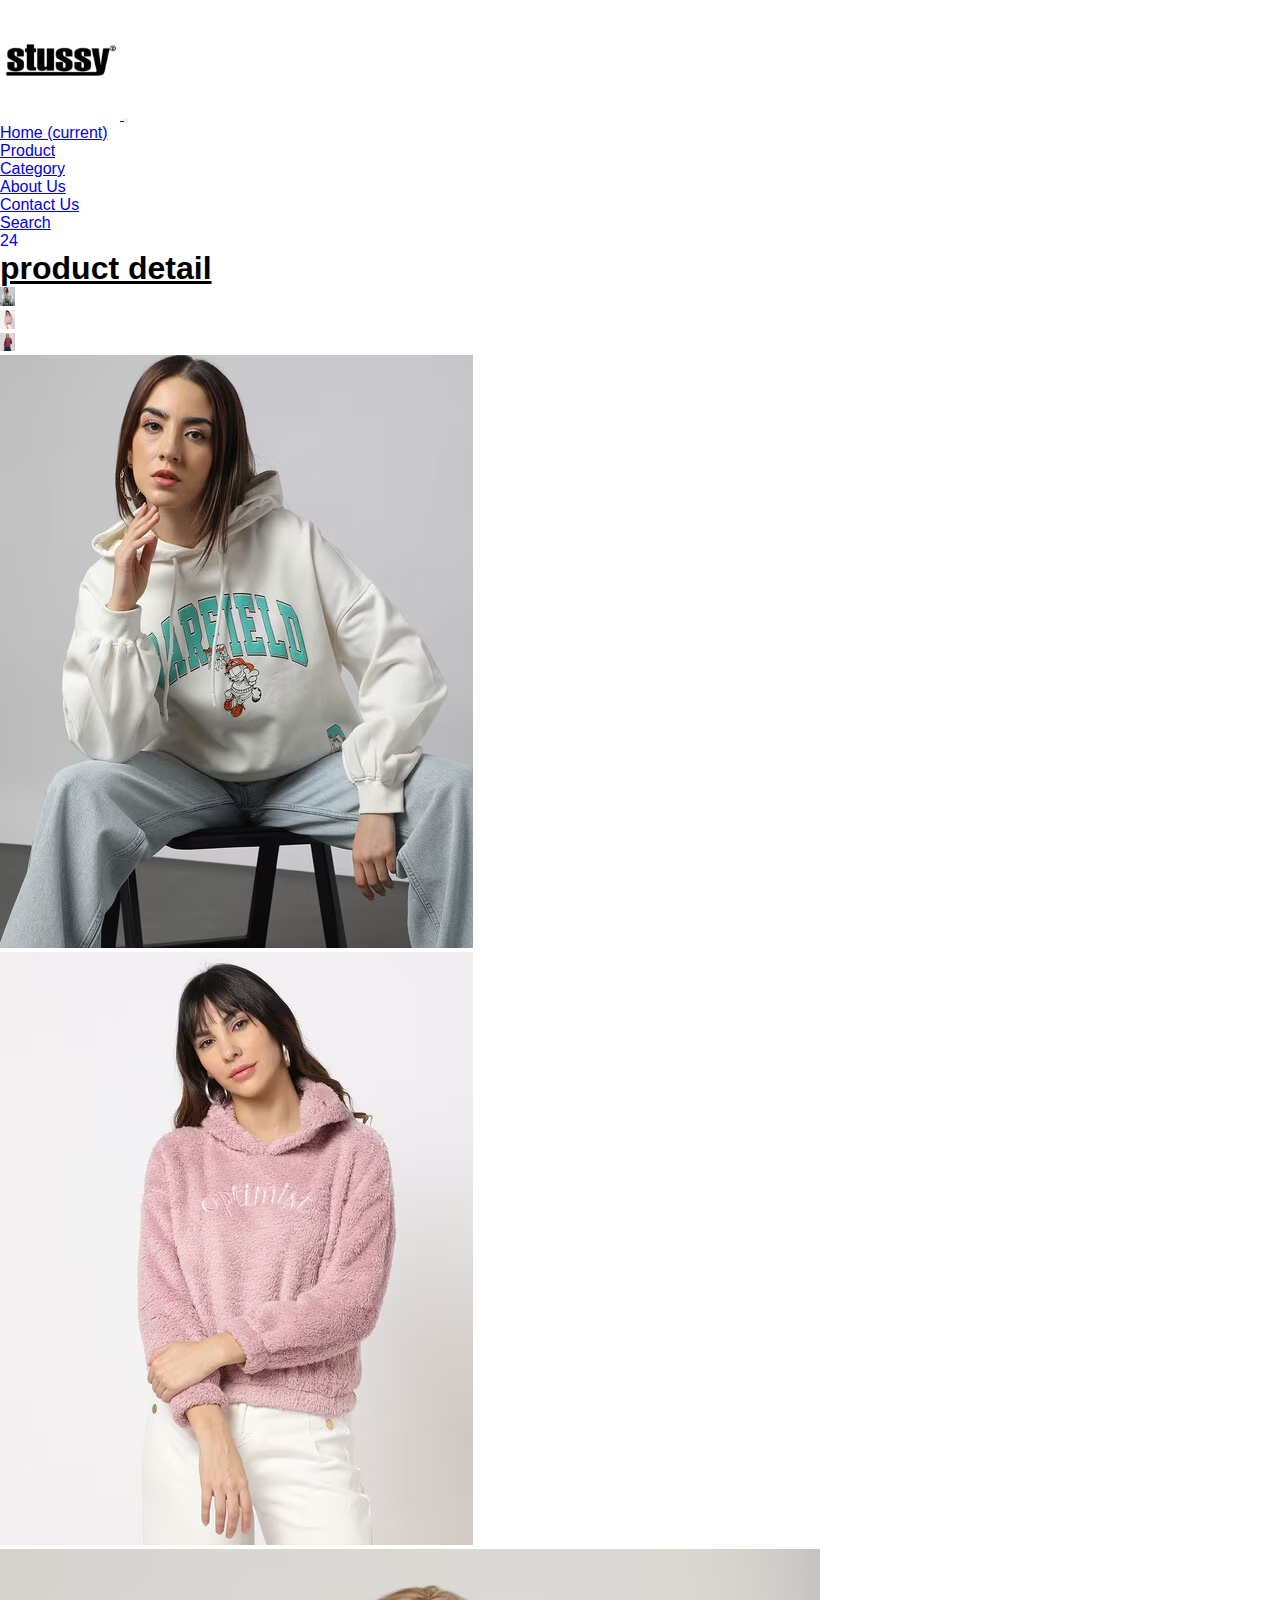
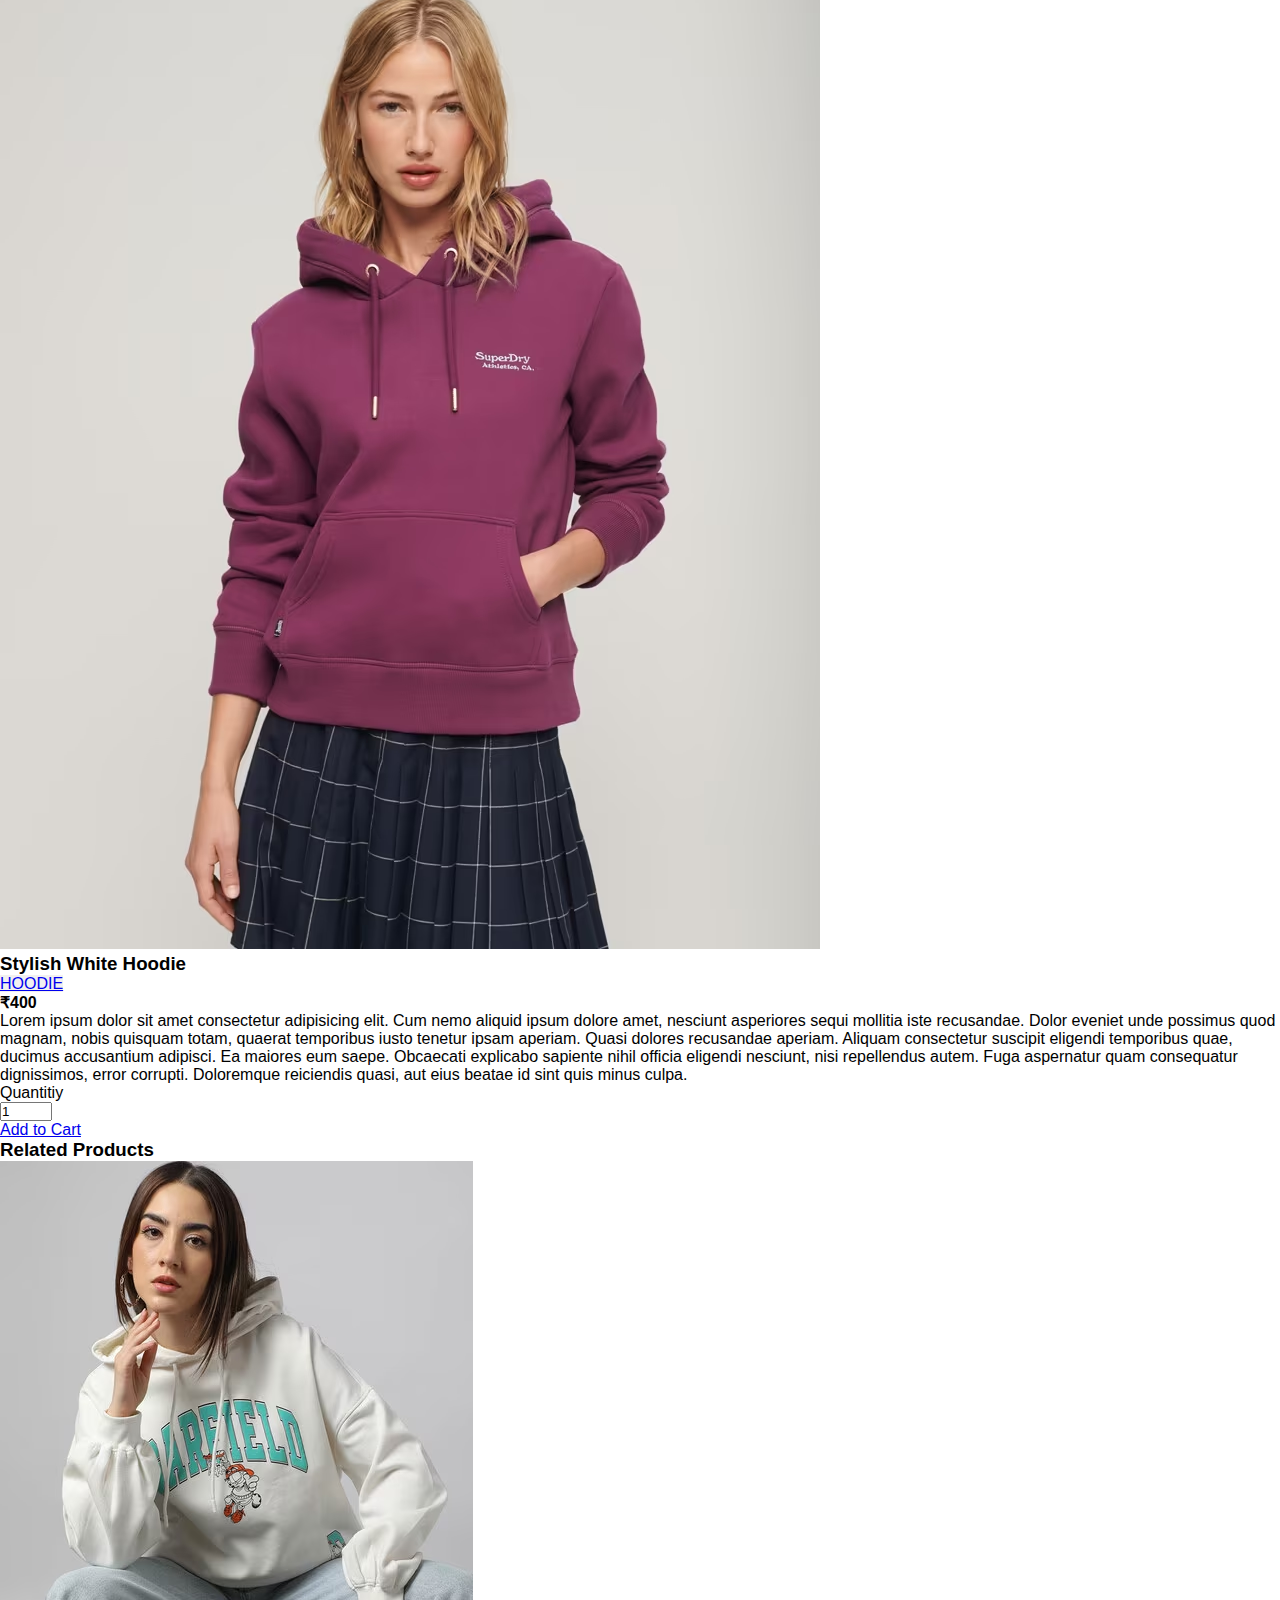
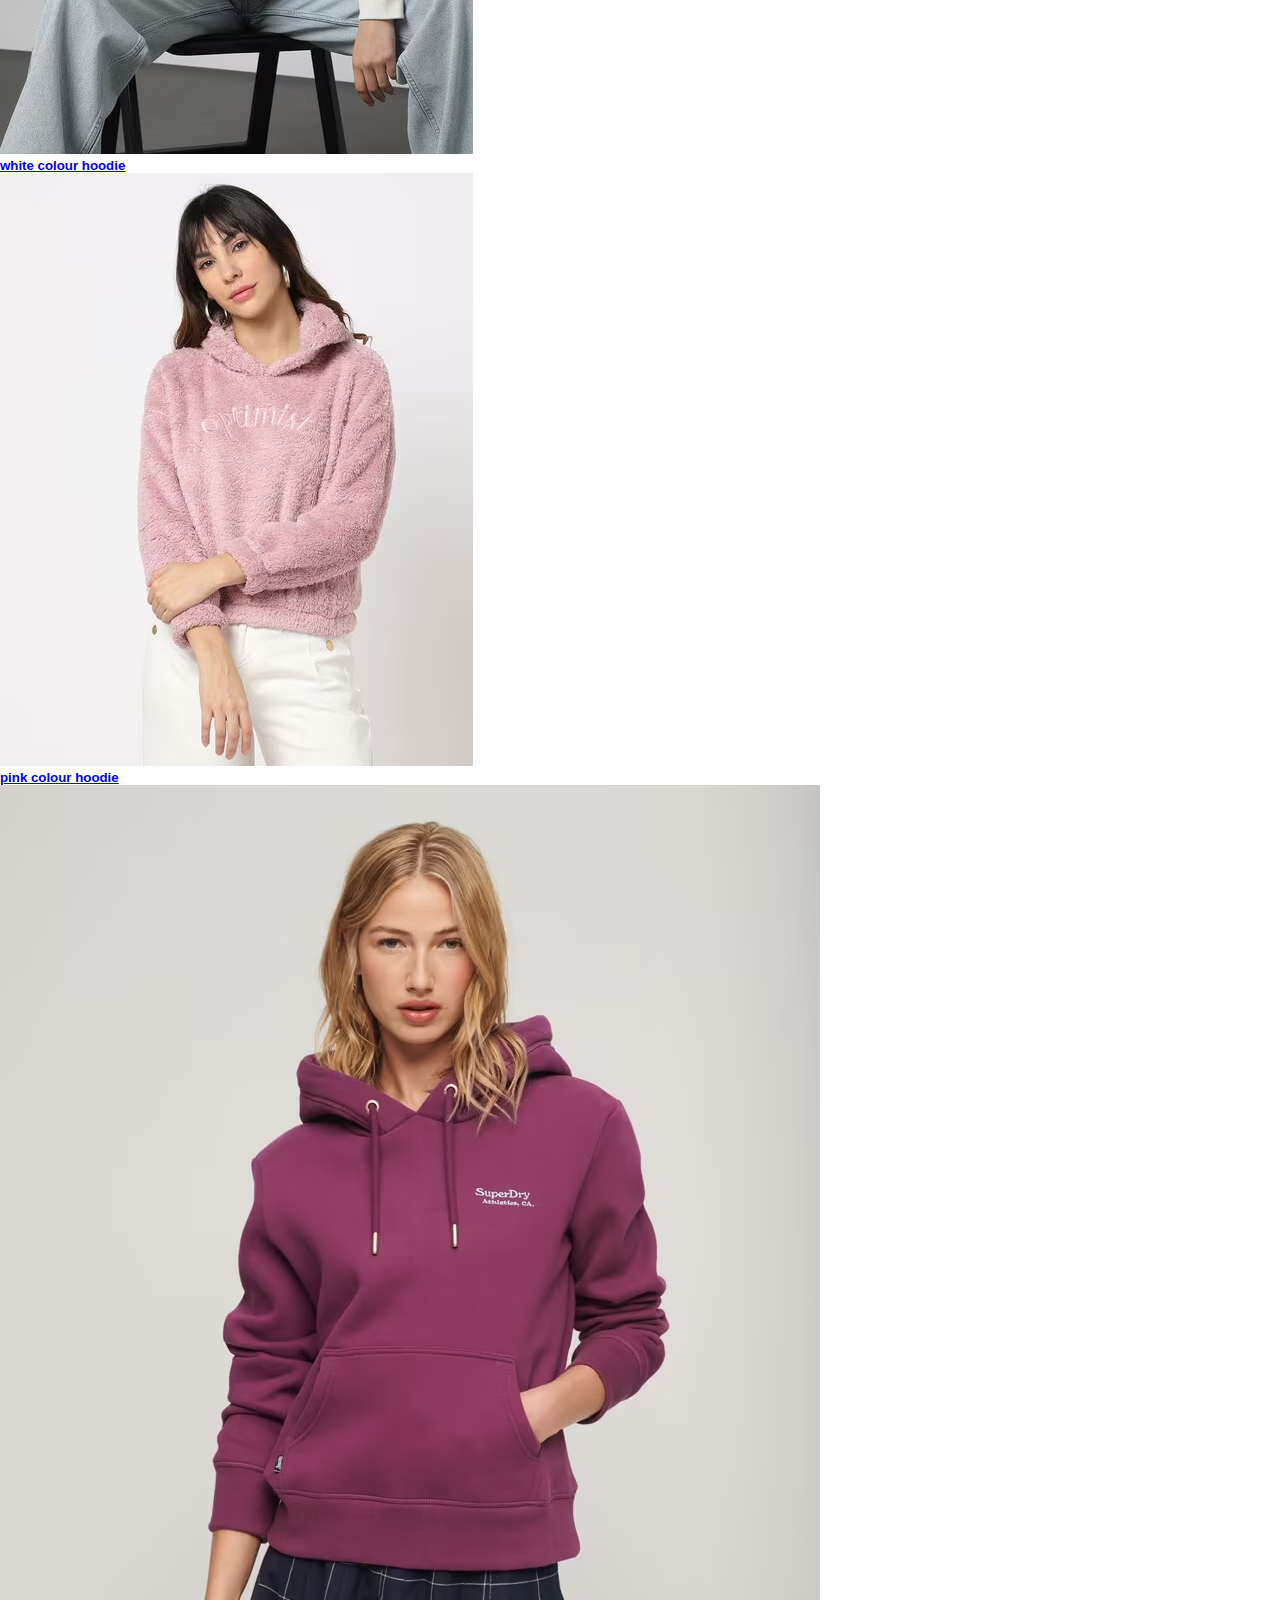
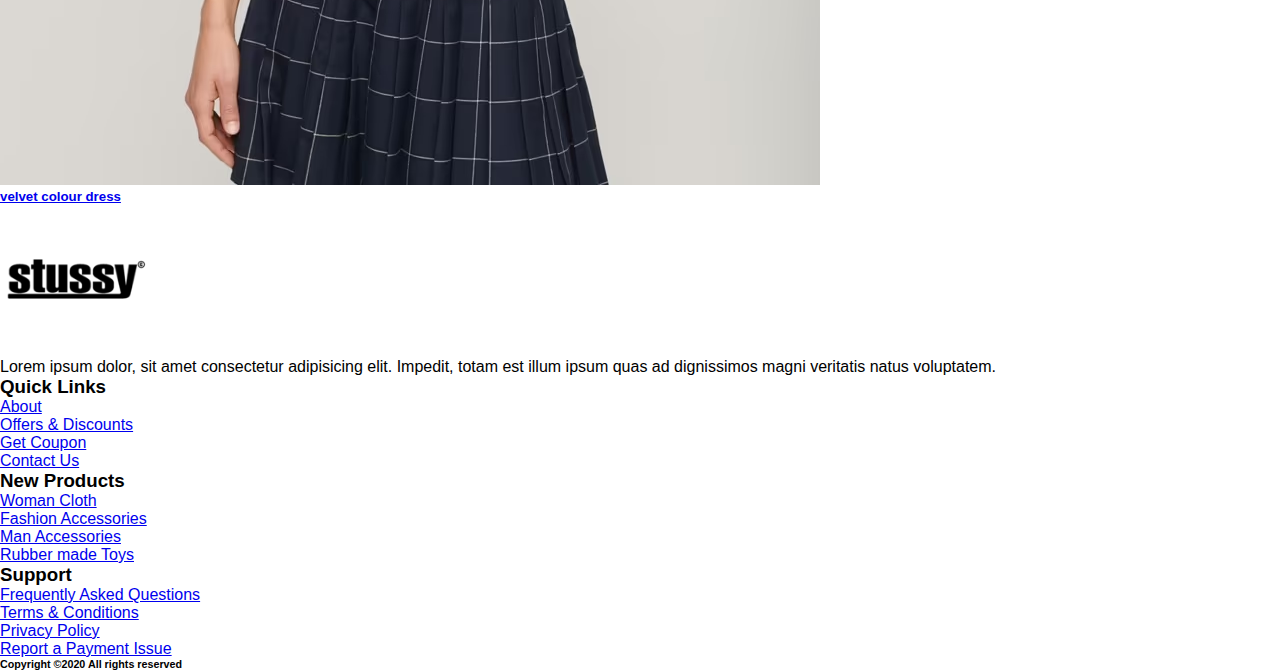
<file: E-commerce website/product_details.html>
<!doctype html>
<html lang="en">
  <head>
    <!-- Required meta tags -->
    <meta charset="utf-8">
    <meta name="viewport" content="width=device-width, initial-scale=1, shrink-to-fit=no">

    <!-- style.css For Custom Styling -->
    <link rel="stylesheet" href="assets/css/style.css">

    <!-- Bootstrap CSS -->
    <link rel="stylesheet" href="https://cdn.jsdelivr.net/npm/bootstrap@4.5.3/dist/css/bootstrap.min.css" integrity="sha384-TX8t27EcRE3e/ihU7zmQxVncDAy5uIKz4rEkgIXeMed4M0jlfIDPvg6uqKI2xXr2" crossorigin="anonymous">

    <!-- fontawesome cdn For Icons -->
    <link rel="stylesheet" href="https://cdnjs.cloudflare.com/ajax/libs/font-awesome/5.10.0/css/all.min.css"
    integrity="sha512-PgQMlq+nqFLV4ylk1gwUOgm6CtIIXkKwaIHp/PAIWHzig/lKZSEGKEysh0TCVbHJXCLN7WetD8TFecIky75ZfQ=="
    crossorigin="anonymous" />
    <title>E-commerce</title>
  </head>

  <body id="top">
  <!-- ==============header menu section starts here============== -->
  <section class="header_menu" id="header_menu">
    <div class="container-fluid px-0 shadow">
      <nav class="navbar navbar-expand-lg navbar-light bg-light py-3 ">
        <a class="navbar-brand pl-5 pl-small-0" href="index.html">
          <img src="assets/images/stussy-logo-black-and-white-1.png" class="img-fluid" width="120px" alt="logo">
        </a>
        <button class="navbar-toggler" type="button" data-toggle="collapse" data-target="#navbarSupportedContent" aria-controls="navbarSupportedContent" aria-expanded="false" aria-label="Toggle navigation">
          <span class="navbar-toggler-icon"></span>
        </button>

        <div class="collapse navbar-collapse" id="navbarSupportedContent">
          <ul class="navbar-nav mx-auto">
            <li class="nav-item active">
              <a class="nav-link" href="index.html">Home <span class="sr-only">(current)</span></a>
            </li>
            <li class="nav-item">
              <a class="nav-link" href="product.html">Product</a>
            </li>
            <li class="nav-item">
              <a class="nav-link" href="category.html">Category</a>
            </li>
            <li class="nav-item">
              <a class="nav-link" href="about.html">About Us</a>
            </li>
            <li class="nav-item">
              <a class="nav-link" href="contact.html">Contact Us</a>
            </li>
            <!-- <li class="nav-item dropdown">
              <a class="nav-link dropdown-toggle" href="#" id="navbarDropdown" role="button" data-toggle="dropdown" aria-haspopup="true" aria-expanded="false">
                Dropdown
              </a>
              <div class="dropdown-menu" aria-labelledby="navbarDropdown">
                <a class="dropdown-item" href="#">Action</a>
                <a class="dropdown-item" href="#">Another action</a>
                <div class="dropdown-divider"></div>
                <a class="dropdown-item" href="#">Something else here</a>
              </div>
            </li> -->
          </ul>
          <div class="search mr-3">
            <a href="search.html" class="btn btn-sm btn-outline-primary">
            Search
            </a>
          </div>
          <div class="cart">
            <a href="cart.html">
              <i class="fas fa-shopping-cart fa-2x"></i>
              <span class="badge badge-pill badge-primary">24</span>
            </a>
          </div>
        </div>
      </nav>
    </div>
  </section>
  <!-- ==============header menu section ends here============== -->

  <!-- ==============product_detail starts here============== -->
  <section class="product_detail py-5 my-5" id="product_detail">
    <div class="container ">
     <div class="section_title text-center mb-5">
      <h1 class="text-capitalize">product detail</h1>
    </div>
    <div class="row">
     <div class="col-md-6">
      <div class="row">
       <div class="col-md-12">
        <div id="carouselExampleIndicators" class="carousel slide shadow rounded" data-ride="carousel">
            <ol class="carousel-indicators">
             <li data-target="#carouselExampleIndicators" data-slide-to="0" class="active">
                <img src="assets\images\product1.avif" class="d-block w-50 img img-fluid rounded" width="15px" alt="image">
             </li>
             <li data-target="#carouselExampleIndicators" data-slide-to="1">
                <img src="assets\images\product2.avif" class="d-block w-50 img img-fluid rounded" width="15px" alt="image">
             </li>
             <li data-target="#carouselExampleIndicators" data-slide-to="2">
                <img src="assets\images\product3.avif" class="d-block w-50 img img-fluid rounded" width="15px" alt="image">
            </li>
          </ol>
          <div class="carousel-inner">
           <div class="carousel-item active">
            <img src="assets\images\product1.avif" class="d-block w-100 img img-fluid rounded" alt="image">
           </div>
           <div class="carousel-item">
            <img src="assets\images\product2.avif" class="d-block w-100 img img-fluid rounded" alt="image">
           </div>
           <div class="carousel-item">
            <img src="assets\images\product3.avif" class="d-block w-100 img img-fluid rounded" alt="image">
           </div>
          </div>
          <!-- <a class="carousel-control-prev" href="#carouselExampleIndicators" role="button" data-slide="prev">
            <span class="carousel-control-prev-icon" aria-hidden="true"></span>
            <span class="sr-only">Previous</span>
           </a>
           <a class="carousel-control-next" href="#carouselExampleIndicators" role="button" data-slide="next">
            <span class="carousel-control-next-icon" aria-hidden="true"></span>
            <span class="sr-only">Next</span>
            </a> -->
          </div>
        </div>
      </div>
    </div>
    <div class="col-md-6">
     <div class="row">
      <div class="col-md-12">
       <div class="title mb-4">
        <h3>Stylish White Hoodie</h3>
       </div>
       <div class="category mb-4">
        <span class="bg-light-gray p-2"><a href="category.html">HOODIE</a></span>
       </div>
       <div class="rating d-flex text-danger mb-4">
        <i class="fas fa-star"></i>
        <i class="fas fa-star"></i>
        <i class="fas fa-star"></i>
        <i class="far fa-star"></i>
        <i class="far fa-star"></i>
      </div>
      <div class="price mb-4">
        <b><span class="mr-1">₹</span><span>400</span></b>
      </div>
      <div class="desc ">
        <p>
            Lorem ipsum dolor sit amet consectetur adipisicing elit. Cum
nemo aliquid ipsum
            dolore amet, nesciunt asperiores sequi mollitia iste recusandae.
Dolor eveniet unde
            possimus quod magnam, nobis quisquam totam, quaerat
temporibus iusto tenetur ipsam
            aperiam. Quasi dolores recusandae aperiam. Aliquam consectetur
suscipit eligendi
            temporibus quae, ducimus accusantium adipisci. Ea maiores eum
saepe. Obcaecati
            explicabo sapiente nihil officia eligendi nesciunt, nisi repellendus
autem. Fuga
            aspernatur quam consequatur dignissimos, error corrupti.
Doloremque reiciendis
            quasi, aut eius beatae id sint quis minus culpa.
          </p>
        </div>
        <div class="qty_section border-top pt-2 mb-4">
         <label>Quantitiy</label>
         <div>
           <div class="mb-0 w-100">
            <input class="quantity text-center" min="0" max="10" name="quantity" value="1" type="number">
        </div>
      </div>
    </div>
    <div class="buy">
        <a href="cart.html" class="btn btn-primary shadow">Add to Cart</a>
       </div>
     </div>
   </div>
 </div>
</div>

<!-- ----------------related products starts here---------- -->
<section class="related_products py-5 my-5" id="related_products">
  <div class="title">
    <h3>Related Products</h3>
  </div>
  <div class="row mt-5">
   <div class="col-md-4 col-6">
    <div class="border border-dark rounded shadow text-center p-3">
     <div class="mb-4">
      <img src="assets\images\product1.avif" class="img img-fluid" alt="image">
     </div>
     <div>
       <a href="javascript:;">
          <h5>white colour hoodie</h5>
       </a>
     </div>
   </div>
 </div>
 <div class="col-md-4 col-6">
   <div class="border border-dark rounded shadow text-center p-3">
     <div class="mb-4">
       <img src="assets\images\product2.avif" class="img img-fluid" alt="image">
     </div>
     <div>
       <a href="javascript:;">
          <h5>pink colour hoodie</h5>
        </a>
      </div>
    </div>
  </div>
  <div class="col-md-4 col-6">
    <div class="border border-dark rounded shadow text-center p-3">
      <div class="mb-4">
        <img src="assets\images\product3.avif" class="img img-fluid" alt="image">
      </div>
      <div>
         <a href="javascript:;">
            <h5>velvet colour dress</h5>
         </a>
       </div>
     </div>
   </div>
 </div>
</section>
<!-- ----------------related products ends here---------- -->
</div>
</section>
<!-- ==============product detail ends here============== -->

<!-- ==============footer starts here============== -->
<section class="footer_section pt-5 pb-2" id="footer_section">
    <footer>
     <div class="container-fluid">
      <div class="row">
       <div class="col-md-3 col-6 pl-5 pl-small-15">
        <div class="footer_title">
         <a href="index.html"><img src="assets\images\stussy-logo-black-and-white-1.png" width="150px" class="img img-fluid" alt="logo"></a>
        </div>
        <div>
         Lorem ipsum dolor, sit amet consectetur adipisicing elit. Impedit, totam est
   illum ipsum quas ad
         dignissimos magni veritatis natus voluptatem.
       </div>
     </div>
     <div class="col-md-3 col-6">
       <div class="footer_title pt-3 mb-3">
        <h3>Quick Links</h3>
       </div>
       <div class="footer_links">
         <ul>
           <li><a href="about.html">About</a></li>
           <li><a href="javascript:;">Offers & Discounts</a></li>
           <li><a href="javascript:;">Get Coupon</a></li>
           <li><a href="contact.html">Contact Us</a></li>
           </ul>
         </div>
       </div>
       <div class="col-md-3 col-6">
         <div class="footer_title pt-3 mb-3">
          <h3>New Products</h3>
         </div>
         <div class="footer_links">
           <ul>
             <li><a href="javascript:;">Woman Cloth</a></li>
             <li><a href="javascript:;">Fashion Accessories</a></li>
             <li><a href="javascript:;">Man Accessories</a></li>
             <li><a href="javascript:;">Rubber made Toys</a></li>
           </ul>
          </div>
         </div>
         <div class="col-md-3 col-6">
           <div class="footer_title pt-3 mb-3">
            <h3>Support</h3>
           </div>
           <div class="footer_links">
             <ul>
               <li><a href="javascript:;">Frequently Asked Questions</a></li>
               <li><a href="javascript:;">Terms & Conditions</a></li>
               <li><a href="javascript:;">Privacy Policy</a></li>
               <li><a href="javascript:;">Report a Payment Issue</a></li>
             </ul>
            </div>
           </div>
          </div>
         </div>
         <div class="border-top">
           <h6 class="text-center mt-3">Copyright ©2020 All rights reserved
           </h6>
          </div>
         </footer>
        </section>
        <div class="backtop">
         <a id="button" href="#top" class="btn btn-lg btn-outline-danger" role="button">
          <i class="fas fa-chevron-up text-dark"></i>
         </a>
        </div>
        <!-- ==============footer ends here============== -->

        <!-- Optional JavaScript; choose one of the two! -->

<!-- Option 1: jQuery and Bootstrap Bundle (includes Popper)
<script src="https://code.jquery.com/jquery-3.5.1.slim.min.js" integrity="sha384-DfXdz2htPH0lsSSs5nCTpuj/zy4C+OGpamoFVy38MVBnE+IbbVYUew+OrCXaRkfj" crossorigin="anonymous"></script>
<script src="https://cdn.jsdelivr.net/npm/bootstrap@4.5.3/dist/js/bootstrap.bundle.min.js" integrity="sha384-ho+j7jyWK8fNQe+A12Hb8AhRq26LrZ/JpcUGGOn+Y7RsweNrtN/tE3MoK7ZeZDyx" crossorigin="anonymous"></script>
-->

<!-- Option 2: jQuery, Popper.js, and Bootstrap JS -->
<script src="https://code.jquery.com/jquery-3.5.1.slim.min.js" integrity="sha384-DfXdz2htPH0lsSSs5nCTpuj/zy4C+OGpamoFVy38MVBnE+IbbVYUew+OrCXaRkfj" crossorigin="anonymous"></script>
<script src="https://cdn.jsdelivr.net/npm/popper.js@1.16.1/dist/umd/popper.min.js" integrity="sha384-9/reFTGAW83EW2RDu2S0VKaIzap3H66lZH81PoYlFhbGU+6BZp6G7niu735Sk7lN" crossorigin="anonymous"></script>
<script src="https://cdn.jsdelivr.net/npm/bootstrap@4.5.3/dist/js/bootstrap.min.js" integrity="sha384-w1Q4orYjBQndcko6MimVbzY0tgp4pWB4lZ7lr30WKz0vr/aWKhXdBNmNb5D92v7s" crossorigin="anonymous"></script>

  </body>
</html>
</file>
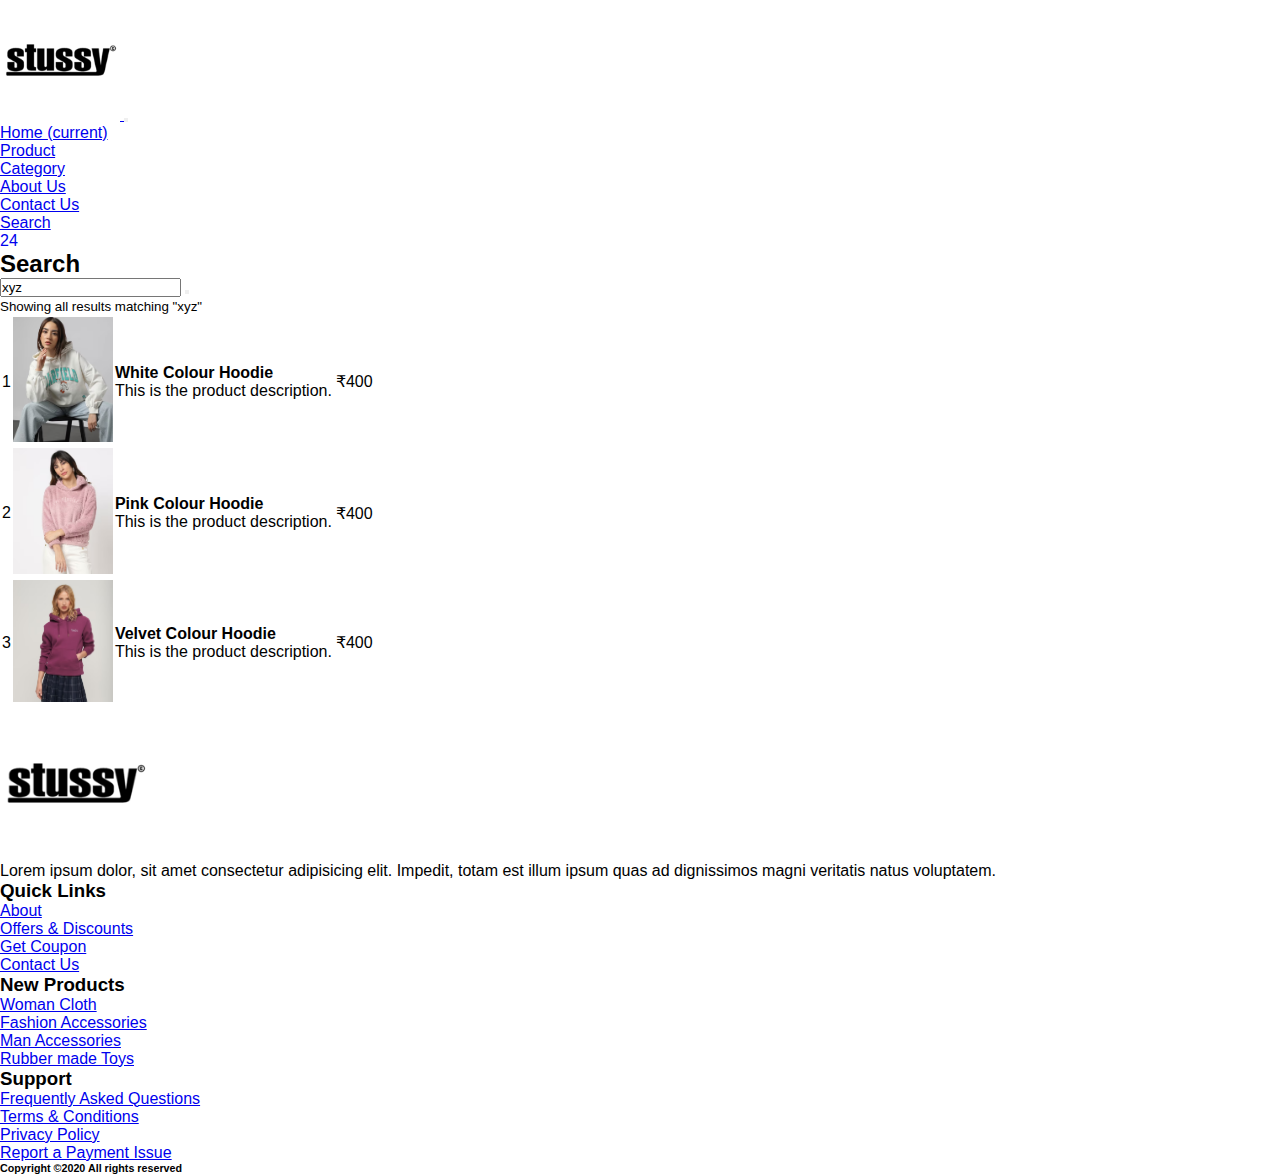
<file: E-commerce website/search.html>
<!doctype html>
<html lang="en">
  <head>
    <!-- Required meta tags -->
    <meta charset="utf-8">
    <meta name="viewport" content="width=device-width, initial-scale=1, shrink-to-fit=no">

    <!-- style.css For Custom Styling -->
    <link rel="stylesheet" href="assets/css/style.css">

    <!-- Bootstrap CSS -->
    <link rel="stylesheet" href="https://cdn.jsdelivr.net/npm/bootstrap@4.5.3/dist/css/bootstrap.min.css" integrity="sha384-TX8t27EcRE3e/ihU7zmQxVncDAy5uIKz4rEkgIXeMed4M0jlfIDPvg6uqKI2xXr2" crossorigin="anonymous">

    <!-- fontawesome cdn For Icons -->
    <link rel="stylesheet" href="https://cdnjs.cloudflare.com/ajax/libs/font-awesome/5.10.0/css/all.min.css"
    integrity="sha512-PgQMlq+nqFLV4ylk1gwUOgm6CtIIXkKwaIHp/PAIWHzig/lKZSEGKEysh0TCVbHJXCLN7WetD8TFecIky75ZfQ=="
    crossorigin="anonymous" />
    <title>E-commerce</title>
  </head>

  <body id="top">
    <!-- ==============header menu section starts here============== -->
    <section class="header_menu" id="header_menu">
      <div class="container-fluid px-0 shadow">
        <nav class="navbar navbar-expand-lg navbar-light bg-light py-3 ">
          <a class="navbar-brand pl-5 pl-small-0" href="index.html">
            <img src="assets/images/stussy-logo-black-and-white-1.png" class="img-fluid" width="120px" alt="logo">
          </a>
          <button class="navbar-toggler" type="button" data-toggle="collapse" data-target="#navbarSupportedContent" aria-controls="navbarSupportedContent" aria-expanded="false" aria-label="Toggle navigation">
            <span class="navbar-toggler-icon"></span>
          </button>

          <div class="collapse navbar-collapse" id="navbarSupportedContent">
            <ul class="navbar-nav mx-auto">
              <li class="nav-item">
                <a class="nav-link" href="index.html">Home <span class="sr-only">(current)</span></a>
              </li>
              <li class="nav-item">
                <a class="nav-link" href="product.html">Product</a>
              </li>
              <li class="nav-item">
                <a class="nav-link" href="category.html">Category</a>
              </li>
              <li class="nav-item">
                <a class="nav-link" href="about.html">About Us</a>
              </li>
              <li class="nav-item">
                <a class="nav-link" href="contact.html">Contact Us</a>
              </li>
              <!-- <li class="nav-item dropdown">
                <a class="nav-link dropdown-toggle" href="#" id="navbarDropdown" role="button" data-toggle="dropdown" aria-haspopup="true" aria-expanded="false">
                  Dropdown
                </a>
                <div class="dropdown-menu" aria-labelledby="navbarDropdown">
                  <a class="dropdown-item" href="#">Action</a>
                  <a class="dropdown-item" href="#">Another action</a>
                  <div class="dropdown-divider"></div>
                  <a class="dropdown-item" href="#">Something else here</a>
                </div>
              </li> -->
            </ul>
            <div class="search mr-3 active">
              <a href="search.html" class="btn btn-sm btn-outline-primary">
              Search
              </a>
            </div>
            <div class="cart">
              <a href="cart.html">
                <i class="fas fa-shopping-cart fa-2x"></i>
                <span class="badge badge-pill badge-primary">24</span>
              </a>
            </div>
          </div>
        </nav>
      </div>
    </section>
    <!-- ==============header menu section ends here============== -->

    <!-- ==============search section ends here============== -->
    <section class="search_section py-5 my-5" id="search_section">
      <div class="container">
        <div class="title text-center mb-5">
          <h2><i class="far fa-file mr-2"></i>Search</h2>
        </div>
        <div class="row">
          <!-- BEGIN RESULT -->
          <div class="col-md-10 mx-auto">
            <!-- BEGIN SEARCH INPUT -->
            <div class="input-group">
              <input type="text" class="form-control" value="xyz">
              <span class="input-group-btn">
                <button class="btn btn-primary" type="button"><i class="fa fa-search"></i></button>
              </span>
            </div>
            <!-- END SEARCH INPUT -->
            <small>Showing all results matching "xyz"</small>

            <!-- BEGIN TABLE RESULT -->
            <div class="table-responsive mt-3">
              <table class="table table-hover">
                <tbody class="border-bottom">
                  <tr>
                    <td class="number text-center">1</td>
                    <td class="image"><img src="assets\images\product1.avif" width="100px" class="img img-fluid" alt=""></td>
                    <td class="product"><strong>White Colour Hoodie</strong><br>This is the product description.</td>
                    <td class="rate text-right"><span><i class="fa fa-star"></i><i
                        class="fa fa-star"></i><i class="fa fa-star"></i><i
                        class="fa fa-star"></i><i class="fa fa-star-half-o"></i></span></td>
                    <td class="price text-right">₹400</td> 
                </tr>
                <tr>
                  <td class="number text-center">2</td>
                  <td class="image"><img src="assets\images\product2.avif" width="100px" class="img img-fluid" alt=""></td>
                  <td class="product"><strong>Pink Colour Hoodie</strong><br>This is the product description.</td>
                  <td class="rate text-right"><span><i class="fa fa-star"></i><i
                    class="fa fa-star"></i><i class="fa fa-star"></i><i
                    class="fa fa-star"></i><i class="fa fa-star-half-o"></i></span></td>
                  <td class="price text-right">₹400</td>
                </tr>
                <tr>
                  <td class="number text-center">3</td>
                  <td class="image"><img src="assets\images\product3.avif" width="100px" class="img img-fluid" alt=""></td>
                  <td class="product"><strong>Velvet Colour Hoodie</strong><br>This is the product description.</td>
                  <td class="rate text-right"><span><i class="fa fa-star"></i><i
                    class="fa fa-star"></i><i class="fa fa-star"></i><i
                    class="fa fa-star"></i><i class="fa fa-star-half-o"></i></span></td>
                  <td class="price text-right">₹400</td>
                </tr>
              </tbody>
            </table>
          </div>
          <!-- END TABLE RESULT -->
        </div>
        <!-- END RESULT -->
      </div>
    </div>
  </section>
  <!-- ==============search section ends here============== -->

  <!-- ==============footer starts here============== -->
<section class="footer_section pt-5 pb-2" id="footer_section">
    <footer>
     <div class="container-fluid">
      <div class="row">
       <div class="col-md-3 col-6 pl-5 pl-small-15">
        <div class="footer_title">
         <a href="index.html"><img src="assets\images\stussy-logo-black-and-white-1.png" width="150px" class="img img-fluid" alt="logo"></a>
        </div>
        <div>
         Lorem ipsum dolor, sit amet consectetur adipisicing elit. Impedit, totam est
   illum ipsum quas ad
         dignissimos magni veritatis natus voluptatem.
       </div>
     </div>
     <div class="col-md-3 col-6">
       <div class="footer_title pt-3 mb-3">
        <h3>Quick Links</h3>
       </div>
       <div class="footer_links">
         <ul>
           <li><a href="about.html">About</a></li>
           <li><a href="javascript:;">Offers & Discounts</a></li>
           <li><a href="javascript:;">Get Coupon</a></li>
           <li><a href="contact.html">Contact Us</a></li>
           </ul>
         </div>
       </div>
       <div class="col-md-3 col-6">
         <div class="footer_title pt-3 mb-3">
          <h3>New Products</h3>
         </div>
         <div class="footer_links">
           <ul>
             <li><a href="javascript:;">Woman Cloth</a></li>
             <li><a href="javascript:;">Fashion Accessories</a></li>
             <li><a href="javascript:;">Man Accessories</a></li>
             <li><a href="javascript:;">Rubber made Toys</a></li>
           </ul>
          </div>
         </div>
         <div class="col-md-3 col-6">
           <div class="footer_title pt-3 mb-3">
            <h3>Support</h3>
           </div>
           <div class="footer_links">
             <ul>
               <li><a href="javascript:;">Frequently Asked Questions</a></li>
               <li><a href="javascript:;">Terms & Conditions</a></li>
               <li><a href="javascript:;">Privacy Policy</a></li>
               <li><a href="javascript:;">Report a Payment Issue</a></li>
             </ul>
            </div>
           </div>
          </div>
         </div>
         <div class="border-top">
           <h6 class="text-center mt-3">Copyright ©2020 All rights reserved
           </h6>
          </div>
         </footer>
        </section>
        <div class="backtop">
         <a id="button" href="#top" class="btn btn-lg btn-outline-danger" role="button">
          <i class="fas fa-chevron-up text-dark"></i>
         </a>
        </div>
        <!-- ==============footer ends here============== -->
  
        <!-- Optional JavaScript; choose one of the two! -->
  
  <!-- Option 1: jQuery and Bootstrap Bundle (includes Popper)
  <script src="https://code.jquery.com/jquery-3.5.1.slim.min.js" integrity="sha384-DfXdz2htPH0lsSSs5nCTpuj/zy4C+OGpamoFVy38MVBnE+IbbVYUew+OrCXaRkfj" crossorigin="anonymous"></script>
  <script src="https://cdn.jsdelivr.net/npm/bootstrap@4.5.3/dist/js/bootstrap.bundle.min.js" integrity="sha384-ho+j7jyWK8fNQe+A12Hb8AhRq26LrZ/JpcUGGOn+Y7RsweNrtN/tE3MoK7ZeZDyx" crossorigin="anonymous"></script>
  -->
  
  <!-- Option 2: jQuery, Popper.js, and Bootstrap JS -->
  <script src="https://code.jquery.com/jquery-3.5.1.slim.min.js" integrity="sha384-DfXdz2htPH0lsSSs5nCTpuj/zy4C+OGpamoFVy38MVBnE+IbbVYUew+OrCXaRkfj" crossorigin="anonymous"></script>
  <script src="https://cdn.jsdelivr.net/npm/popper.js@1.16.1/dist/umd/popper.min.js" integrity="sha384-9/reFTGAW83EW2RDu2S0VKaIzap3H66lZH81PoYlFhbGU+6BZp6G7niu735Sk7lN" crossorigin="anonymous"></script>
  <script src="https://cdn.jsdelivr.net/npm/bootstrap@4.5.3/dist/js/bootstrap.min.js" integrity="sha384-w1Q4orYjBQndcko6MimVbzY0tgp4pWB4lZ7lr30WKz0vr/aWKhXdBNmNb5D92v7s" crossorigin="anonymous"></script>
  
  </body>
  </html>
</file>
<file: E-commerce website/assets/css/style.css>
* {
    margin: 0;
    padding: 0;
    box-sizing: border-box;
    font-family: 'montserrat', sans-serif;
    scroll-behavior: smooth;
  }
  
  .bg-light-gray {
    background-color: rgb(241, 240, 240);
  }
  
  .section_title h1 {
    text-decoration: underline;
  }
  
  .cart a {
    text-decoration: none;
    list-style: none;
  }
  
  .cart a:hover {
    text-decoration: none;
    list-style: none;
  }
  
  .bg_cart_1 {
    background-color: 8EC5FC;
    background-image: linear-gradient(62deg, #8EC5FC 0%, #E0C3FC 100%);
  }
  
  .list-group-item {
    background-color: inherit !important;
  }
  
  .bg_checkout_1 {
    background-color: #8EC5FC;
    background-image: linear-gradient(62deg, #8EC5FC 0%, #E0C3FC 100%);
  }
  
  .single_product {
    background-color: rgb(241, 240, 240);
  }
  
  .product_img {
    position: relative;
  }
  
  .product_img .new_product {
    position: absolute;
    top: 5%;
    left: 5%;
  }
  
  .contact_form {
    background-color: #8EC5FC;
    background-image: linear-gradient(62deg, #8EC5FC 0%, #E0C3FC 100%);
  }
  
  .feature {
    background: rgb(0, 121, 230);
    background: linear-gradient(0degr, rgb(0, 121, 230) 0%, rgb(0, 250, 255) 90%);
    }
  
    .footer_section {
      border-top: 3px solid #007BFF;
      border: 10px;
    }
</file>
